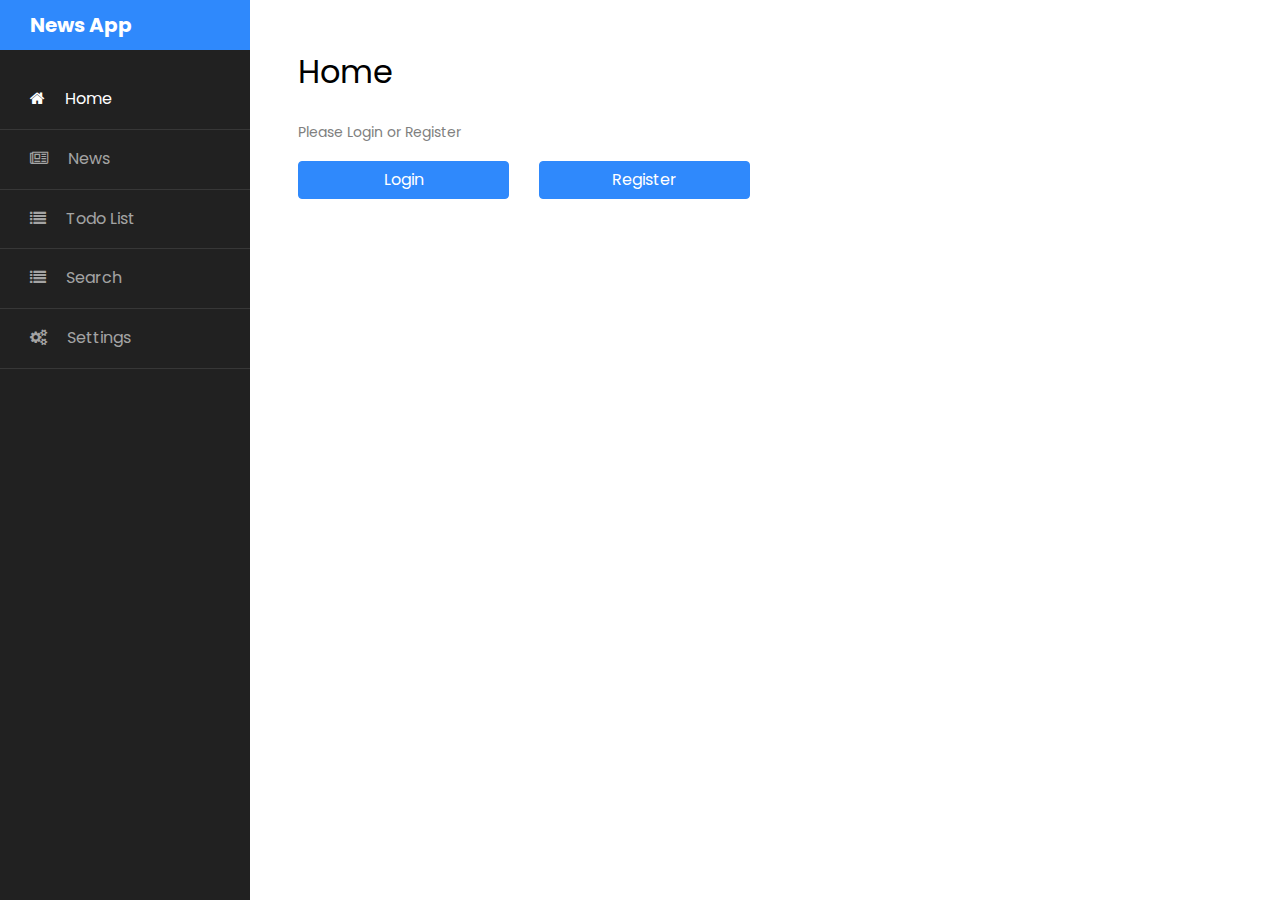
<file: index.html>
<!DOCTYPE html>
<html lang="en">
  <head>
    <title>News App</title>
    <meta charset="utf-8" />
    <meta
      name="viewport"
      content="width=device-width, initial-scale=1, shrink-to-fit=no"
    />

    <link
      href="https://fonts.googleapis.com/css?family=Poppins:300,400,500,600,700,800,900"
      rel="stylesheet"
    />

    <link
      rel="stylesheet"
      href="https://stackpath.bootstrapcdn.com/font-awesome/4.7.0/css/font-awesome.min.css"
    />
    <link rel="stylesheet" href="css/style.css" />
  </head>

  <body>
    <div class="wrapper d-flex align-items-stretch">
      <nav id="sidebar">
        <h1><a href="index.html" class="logo">News App</a></h1>
        <ul class="list-unstyled components mb-5">
          <li class="active">
            <a href="./index.html"
              ><span class="fa fa-home mr-3"></span> Home</a
            >
          </li>
          <li class="">
            <a href="./pages/news.html"
              ><span class="fa fa-newspaper-o mr-3"></span> News</a
            >
          </li>
          <li>
            <a href="./pages/todo.html"
              ><span class="fa fa-list mr-3"></span> Todo List</a
            >
          </li>
          <li>
            <a href="./pages/search.html"
              ><span class="fa fa-list mr-3"></span> Search
            </a>
          </li>
          <li>
            <a href="./pages/setting.html"
              ><span class="fa fa-cogs mr-3"></span> Settings</a
            >
          </li>
        </ul>
      </nav>

      <!-- Page Content  -->
      <div id="content" class="p-4 p-md-5 pt-5">
        <h2 class="mb-4">Home</h2>

        <!-- Login and Register redirect button -->
        <div id="login-modal">
          <p>Please Login or Register</p>
          <div class="row">
            <div class="col-md-3">
              <a href="./pages/login.html" class="btn btn-primary btn-block"
                >Login</a
              >
            </div>
            <div class="col-md-3">
              <a href="./pages/register.html" class="btn btn-primary btn-block"
                >Register</a
              >
            </div>
          </div>
        </div>

        <div id="main-content">
          <p id="welcome-message"></p>
          <button type="button" class="btn btn-primary" id="btn-logout">
            Logout
          </button>
        </div>
      </div>
    </div>

    <script src="./models/User.js"></script>
    <script src="./scripts//storage.js"></script>
    <script src="./scripts/home.js"></script>
  </body>
</html>
</file>
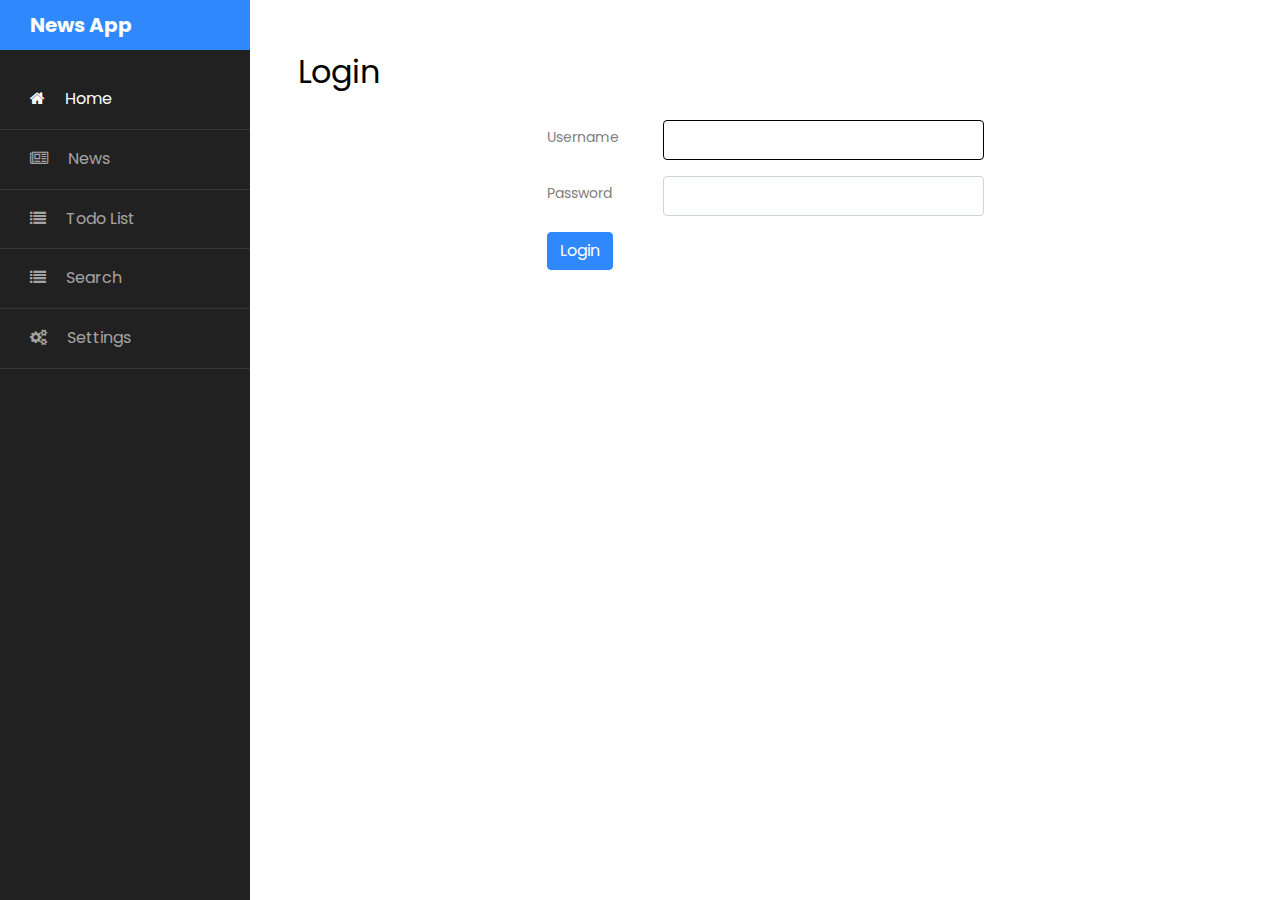
<file: pages/login.html>
<!DOCTYPE html>
<html lang="en">
  <head>
    <title>Login</title>
    <meta charset="utf-8" />
    <meta
      name="viewport"
      content="width=device-width, initial-scale=1, shrink-to-fit=no"
    />

    <link
      href="https://fonts.googleapis.com/css?family=Poppins:300,400,500,600,700,800,900"
      rel="stylesheet"
    />

    <link
      rel="stylesheet"
      href="https://stackpath.bootstrapcdn.com/font-awesome/4.7.0/css/font-awesome.min.css"
    />
    <link rel="stylesheet" href="../css/style.css" />
  </head>

  <body>
    <div class="wrapper d-flex align-items-stretch">
      <nav id="sidebar">
        <h1><a href="index.html" class="logo">News App</a></h1>
        <ul class="list-unstyled components mb-5">
          <li class="active">
            <a href="../index.html"
              ><span class="fa fa-home mr-3"></span> Home</a
            >
          </li>
          <li class="">
            <a href="#"><span class="fa fa-newspaper-o mr-3"></span> News</a>
          </li>
          <li>
            <a href="#"><span class="fa fa-list mr-3"></span> Todo List</a>
          </li>
          <li>
            <a href="./search.html"
              ><span class="fa fa-list mr-3"></span> Search
            </a>
          </li>
          <li>
            <a href="#"><span class="fa fa-cogs mr-3"></span> Settings</a>
          </li>
        </ul>
      </nav>

      <!-- Page Content  -->
      <div id="content" class="p-4 p-md-5 pt-5">
        <h2 class="mb-4">Login</h2>
        <div class="container" id="main">
          <div class="row justify-content-center align-items-center mt-4">
            <div class="col-lg-6 col-lg-offset-4">
              <form>
                <div class="form-group row mb-3">
                  <label for="input-id" class="col-sm-3 col-form-label"
                    >Username</label
                  >
                  <div class="col-sm-9">
                    <input
                      type="text"
                      class="form-control"
                      id="input-username"
                      placeholder="Input Username"
                    />
                  </div>
                </div>
                <div class="form-group row mb-3">
                  <label for="input-name" class="col-sm-3 col-form-label"
                    >Password</label
                  >
                  <div class="col-sm-9">
                    <input
                      type="password"
                      class="form-control"
                      id="input-password"
                      placeholder="Input Password"
                    />
                  </div>
                </div>
                <button type="button" class="btn btn-primary" id="btn-submit">
                  Login
                </button>
              </form>
            </div>
          </div>
        </div>
      </div>
    </div>
    <script src="../models/User.js"></script>
    <script src="../scripts/storage.js"></script>
    <script src="../scripts/login.js"></script>
  </body>
</html>
</file>
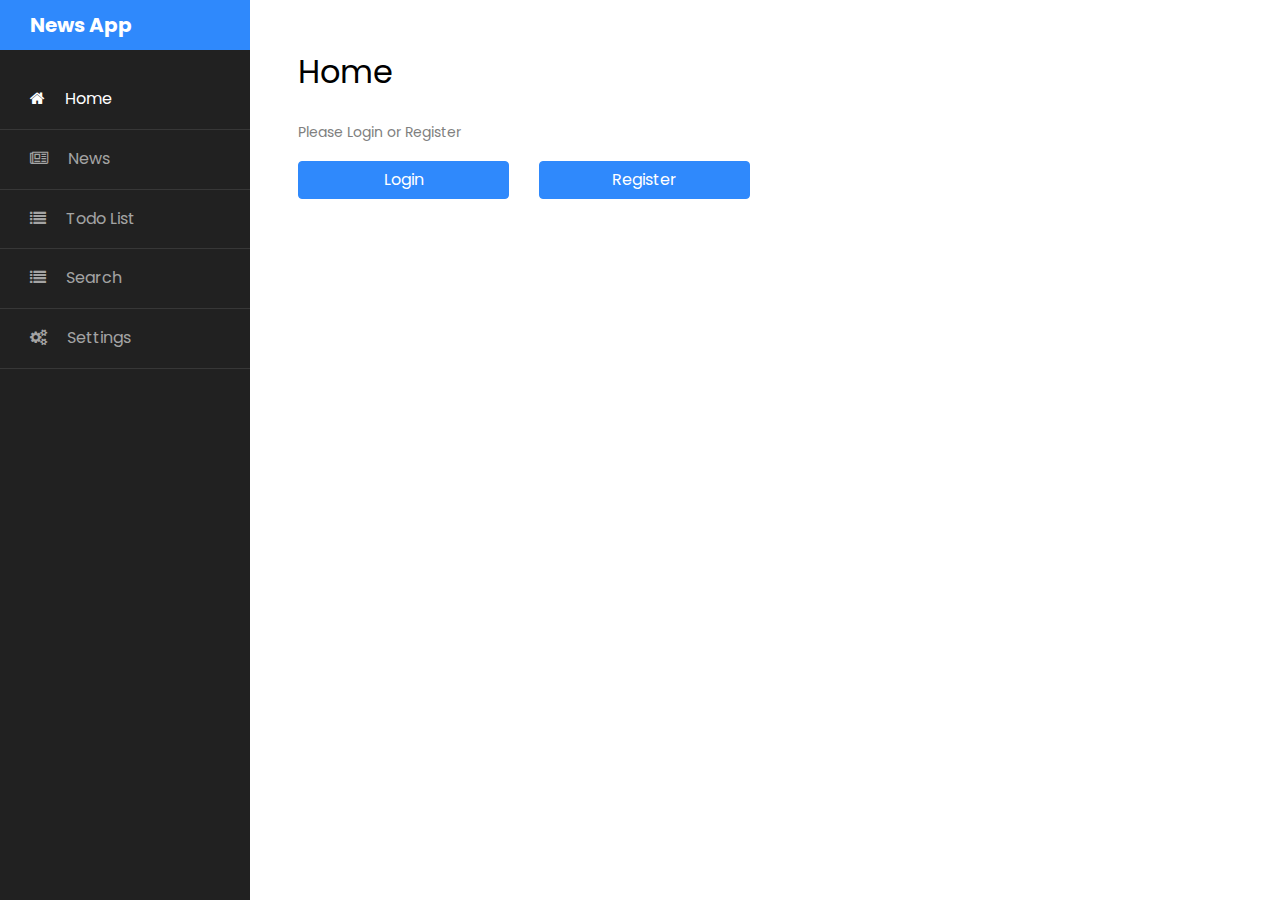
<file: pages/news.html>
<!DOCTYPE html>
<html lang="en">
  <head>
    <title>News App</title>
    <meta charset="utf-8" />
    <meta
      name="viewport"
      content="width=device-width, initial-scale=1, shrink-to-fit=no"
    />

    <link
      href="https://fonts.googleapis.com/css?family=Poppins:300,400,500,600,700,800,900"
      rel="stylesheet"
    />

    <link
      rel="stylesheet"
      href="https://stackpath.bootstrapcdn.com/font-awesome/4.7.0/css/font-awesome.min.css"
    />
    <link rel="stylesheet" href="../css/style.css" />
  </head>

  <body>
    <div class="wrapper d-flex align-items-stretch">
      <nav id="sidebar">
        <h1><a href="../index.html" class="logo">News App</a></h1>
        <ul class="list-unstyled components mb-5">
          <li class="">
            <a href="../index.html"
              ><span class="fa fa-home mr-3"></span> Home</a
            >
          </li>
          <li class="active">
            <a href="./news.html"
              ><span class="fa fa-newspaper-o mr-3"></span> News</a
            >
          </li>
          <li>
            <a href="./todo.html"
              ><span class="fa fa-list mr-3"></span> Todo List</a
            >
          </li>
          <li>
            <a href="./search.html"
              ><span class="fa fa-list mr-3"></span> Search
            </a>
          </li>
          <li>
            <a href="./setting.html"
              ><span class="fa fa-cogs mr-3"></span> Settings</a
            >
          </li>
        </ul>
      </nav>

      <!-- Page Content  -->
      <div id="content" class="p-4 p-md-5 pt-5">
        <h2 class="mb-4">News</h2>
        <nav aria-label="Page navigation example">
          <ul class="pagination justify-content-center" id="paginationNew">
            <li class="page-item">
              <button class="page-link" href="#" id="btn-prev">Previous</button>
            </li>
            <!-- <li class="page-item disabled">
              <a class="page-link" id="page-num">1</a>
            </li> -->
            <div id="listPageItem"></div>
            <li class="page-item">
              <button class="page-link" id="btn-next">Next</button>
            </li>
          </ul>
        </nav>

        <!-- News list -->
        <div id="news-container">
          <!-- <div class="card flex-row flex-wrap">
					<div class="card mb-3" style="">
						<div class="row no-gutters">
							<div class="col-md-4">
								<img src="https://techcrunch.com/wp-content/uploads/2022/06/m1-chip-apple.jpg?w=603"
									class="card-img"
									alt="MIT researchers uncover ‘unpatchable’ flaw in Apple M1 chips - TechCrunch">
							</div>
							<div class="col-md-8">
								<div class="card-body">
									<h5 class="card-title">MIT researchers uncover ‘unpatchable’ flaw in Apple M1 chips
										- TechCrunch</h5>
									<p class="card-text">Apple’s M1 chips&nbsp;have an “unpatchable” hardware
										vulnerability that could allow attackers to break through its last line of
										security defenses, MIT researchers have discovered. The vulnerability lies in a
										hardware-level security mechanism utilized in Apple M1 c…</p>
									<a href="https://techcrunch.com/2022/06/10/apple-m1-unpatchable-flaw/"
										class="btn btn-primary">View</a>
								</div>
							</div>
						</div>
					</div>
				</div>
				<div class="card flex-row flex-wrap">
					<div class="card mb-3" style="">
						<div class="row no-gutters">
							<div class="col-md-4">
								<img src="https://i.ytimg.com/vi/PwYq5DVA85M/hqdefault.jpg" class="card-img"
									alt="PS5, XSX: Where Are All the Next-Gen Games? - Next-Gen Console Watch - IGN">
							</div>
							<div class="col-md-8">
								<div class="card-body">
									<h5 class="card-title">PS5, XSX: Where Are All the Next-Gen Games? - Next-Gen
										Console Watch - IGN</h5>
									<p class="card-text">Welcome back to Next-Gen Console Watch, our show following all
										the news and rumors on the PlayStation 5, Xbox Series X, and Series S. I’m
										Daemon Hatfield, an...</p>
									<a href="https://www.youtube.com/watch?v=PwYq5DVA85M"
										class="btn btn-primary">View</a>
								</div>
							</div>
						</div>
					</div>
				</div>
				<div class="card flex-row flex-wrap">
					<div class="card mb-3" style="">
						<div class="row no-gutters">
							<div class="col-md-4">
								<img src="https://cdn.vox-cdn.com/thumbor/Cf87wqZvenLCVNW8YVtASQdATCI=/0x146:2040x1214/fit-in/1200x630/cdn.vox-cdn.com/uploads/chorus_asset/file/23617333/acastro_220609_5242_0001.jpg"
									class="card-img"
									alt="Firefox and Chrome are squaring off over ad-blocker extensions - The Verge">
							</div>
							<div class="col-md-8">
								<div class="card-body">
									<h5 class="card-title">Firefox and Chrome are squaring off over ad-blocker
										extensions - The Verge</h5>
									<p class="card-text">Mozilla, the makers of the Firefox browser, has said that ad
										blocking at the network level will be supported in its implementation of the
										Manifest V3 standard, drawing a contrast with Google Chrome.</p>
									<a href="https://www.theverge.com/2022/6/10/23131029/mozilla-ad-blocking-firefox-google-chrome-privacy-manifest-v3-web-request"
										class="btn btn-primary">View</a>
								</div>
							</div>
						</div>
					</div>
				</div> -->
        </div>
      </div>
    </div>

    <script src="../models/User.js"></script>
    <script src="../scripts//storage.js"></script>
    <script src="../scripts/news.js"></script>
  </body>
</html>
</file>
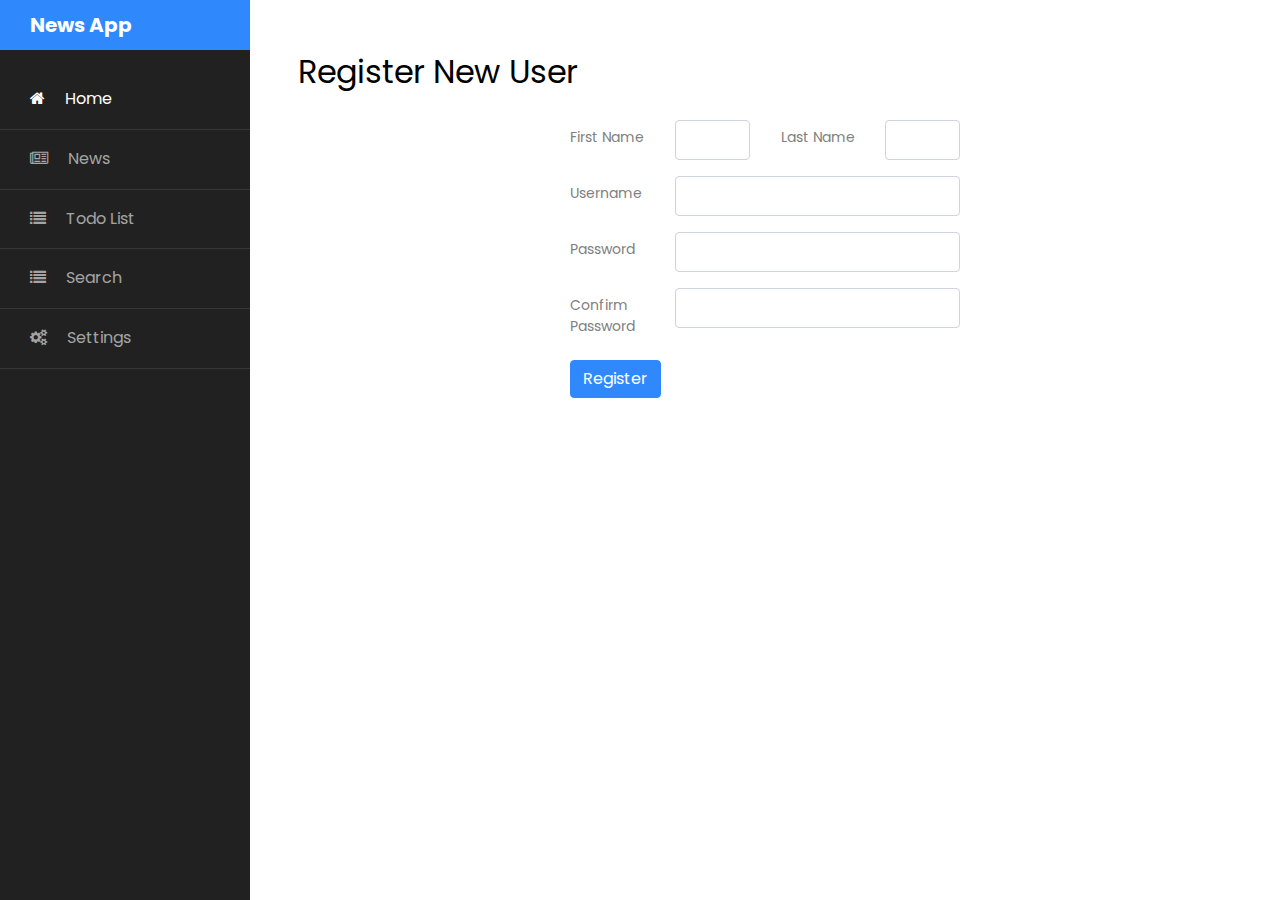
<file: pages/register.html>
<!DOCTYPE html>
<html lang="en">
  <head>
    <title>Register</title>
    <meta charset="utf-8" />
    <meta
      name="viewport"
      content="width=device-width, initial-scale=1, shrink-to-fit=no"
    />

    <link
      href="https://fonts.googleapis.com/css?family=Poppins:300,400,500,600,700,800,900"
      rel="stylesheet"
    />

    <link
      rel="stylesheet"
      href="https://stackpath.bootstrapcdn.com/font-awesome/4.7.0/css/font-awesome.min.css"
    />
    <link rel="stylesheet" href="../css/style.css" />
  </head>

  <body>
    <div class="wrapper d-flex align-items-stretch">
      <nav id="sidebar">
        <h1><a href="index.html" class="logo">News App</a></h1>
        <ul class="list-unstyled components mb-5">
          <li class="active">
            <a href="../index.html"
              ><span class="fa fa-home mr-3"></span> Home</a
            >
          </li>
          <li class="">
            <a href="#"><span class="fa fa-newspaper-o mr-3"></span> News</a>
          </li>
          <li>
            <a href="#"><span class="fa fa-list mr-3"></span> Todo List</a>
          </li>
          <li>
            <a href="./search.html"
              ><span class="fa fa-list mr-3"></span> Search
            </a>
          </li>
          <li>
            <a href="#"><span class="fa fa-cogs mr-3"></span> Settings</a>
          </li>
        </ul>
      </nav>

      <!-- Page Content  -->
      <div id="content" class="p-4 p-md-5 pt-5">
        <h2 class="mb-4">Register New User</h2>
        <div class="container" id="main" style="max-width: 90%">
          <div class="row justify-content-center align-items-center mt-4">
            <div class="col-lg-6 col-lg-offset-4">
              <form>
                <div class="form-group row mb-3">
                  <label for="input-id" class="col-sm-3 col-form-label"
                    >First Name</label
                  >
                  <div class="col-sm-3">
                    <input
                      type="text"
                      class="form-control"
                      id="input-firstname"
                      placeholder="Input First Name"
                    />
                  </div>
                  <label
                    for="input-id"
                    class="col-sm-3 col-form-label"
                    style="text-align: right"
                    >Last Name</label
                  >
                  <div class="col-sm-3">
                    <input
                      type="text"
                      class="form-control"
                      id="input-lastname"
                      placeholder="Input Last Name"
                    />
                  </div>
                </div>
                <div class="form-group row mb-3">
                  <label for="input-id" class="col-sm-3 col-form-label"
                    >Username</label
                  >
                  <div class="col-sm-9">
                    <input
                      type="text"
                      class="form-control"
                      id="input-username"
                      placeholder="Input Username"
                    />
                  </div>
                </div>
                <div class="form-group row mb-3">
                  <label for="input-name" class="col-sm-3 col-form-label"
                    >Password</label
                  >
                  <div class="col-sm-9">
                    <input
                      type="password"
                      class="form-control"
                      id="input-password"
                      placeholder="Input Password"
                    />
                  </div>
                </div>
                <div class="form-group row mb-3">
                  <label for="input-name" class="col-sm-3 col-form-label"
                    >Confirm Password</label
                  >
                  <div class="col-sm-9">
                    <input
                      type="password"
                      class="form-control"
                      id="input-password-confirm"
                      placeholder="Input Password"
                    />
                  </div>
                </div>
                <button type="button" class="btn btn-primary" id="btn-submit">
                  Register
                </button>
              </form>
            </div>
          </div>
        </div>
      </div>
    </div>
    <script src="../models/User.js"></script>
    <script src="../scripts/storage.js"></script>
    <script src="../scripts/register.js"></script>
  </body>
</html>
</file>
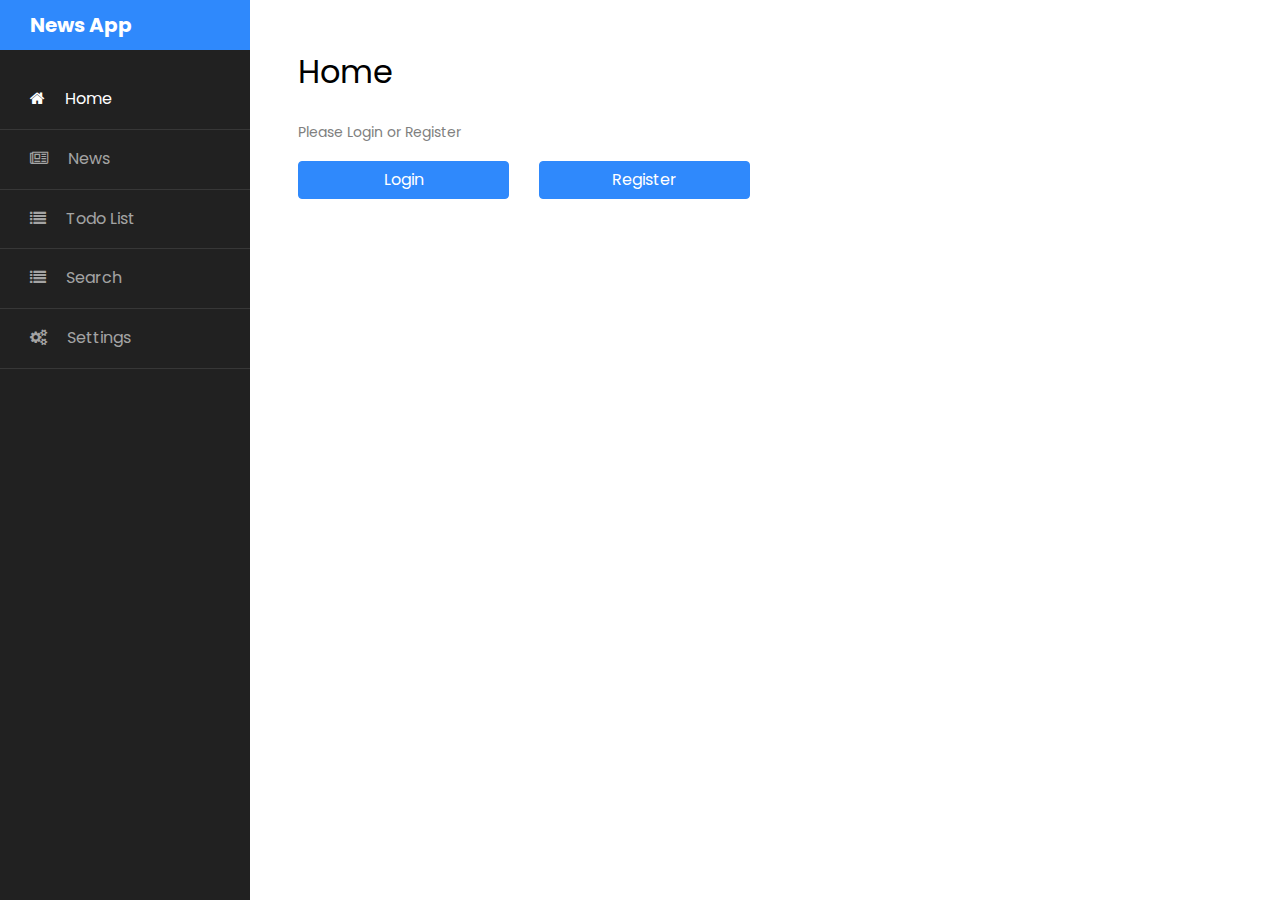
<file: pages/search.html>
<!doctype html>
<html lang="en">

<head>
	<title>News App</title>
	<meta charset="utf-8">
	<meta name="viewport" content="width=device-width, initial-scale=1, shrink-to-fit=no">

	<link href="https://fonts.googleapis.com/css?family=Poppins:300,400,500,600,700,800,900" rel="stylesheet">

	<link rel="stylesheet" href="https://stackpath.bootstrapcdn.com/font-awesome/4.7.0/css/font-awesome.min.css">
	<link rel="stylesheet" href="../css/style.css">
</head>

<body>

	<div class="wrapper d-flex align-items-stretch">
		<nav id="sidebar">
			<h1><a href="../index.html" class="logo">News App</a></h1>
			<ul class="list-unstyled components mb-5">
				<li class="">
					<a href="../index.html"><span class="fa fa-home mr-3"></span> Home</a>
				</li>
				<li>
					<a href="./news.html"><span class="fa fa-newspaper-o mr-3"></span> News</a>
				</li>
				<li>
					<a href="./todo.html"><span class="fa fa-list mr-3"></span> Todo List</a>
				</li>
				<li>
					<a href="./search.html"
					  ><span class="fa fa-list mr-3"></span> Search
					</a>
				  </li>
				<li>
					<a href="./setting.html"><span class="fa fa-cogs mr-3"></span> Settings</a>
				</li>
			</ul>

		</nav>

		<!-- Page Content  -->
		<div id="content" class="p-4 p-md-5 pt-5">
			<h2 class="mb-4">Search</h2>
			<div class="container" id="main" style="max-width: 100%;">
				<div class="row justify-content-center align-items-center mt-4">
					<div class="col-lg-9 col-lg-offset-4">
						<form>
							<div class="form-group row mb-3">
								<div class="col-sm-9">
									<input type="text" class="form-control" id="input-query" placeholder="Search for news">
								</div class="col-sm-3">
									<button type="button" class="btn btn-primary" id="btn-submit">Search</button>
								</div>
							</div>
						</form>
					</div>
				</div>
				<!-- News list -->
				<div id="news-container">
				</div>
				<nav class="mt-3 hide" id="nav-page-num">
					<ul class="pagination justify-content-center" id="paginationNew">
						<li class="page-item">
							<button class="page-link" href="#" id="btn-prev">Previous</button>
						</li>
						<li class="page-item disabled">
							<a class="page-link" id="page-num">1</a>
						</li>
						<li class="page-item">
							<button class="page-link" id="btn-next">Next</button>
						</li>
					</ul>
				</nav>
			</div>
		</div>
	</div>

	<script src="../models/User.js"></script>
	<script src="../scripts/storage.js"></script>
	<script src="../scripts/search.js"></script>
</body>

</html>
</file>
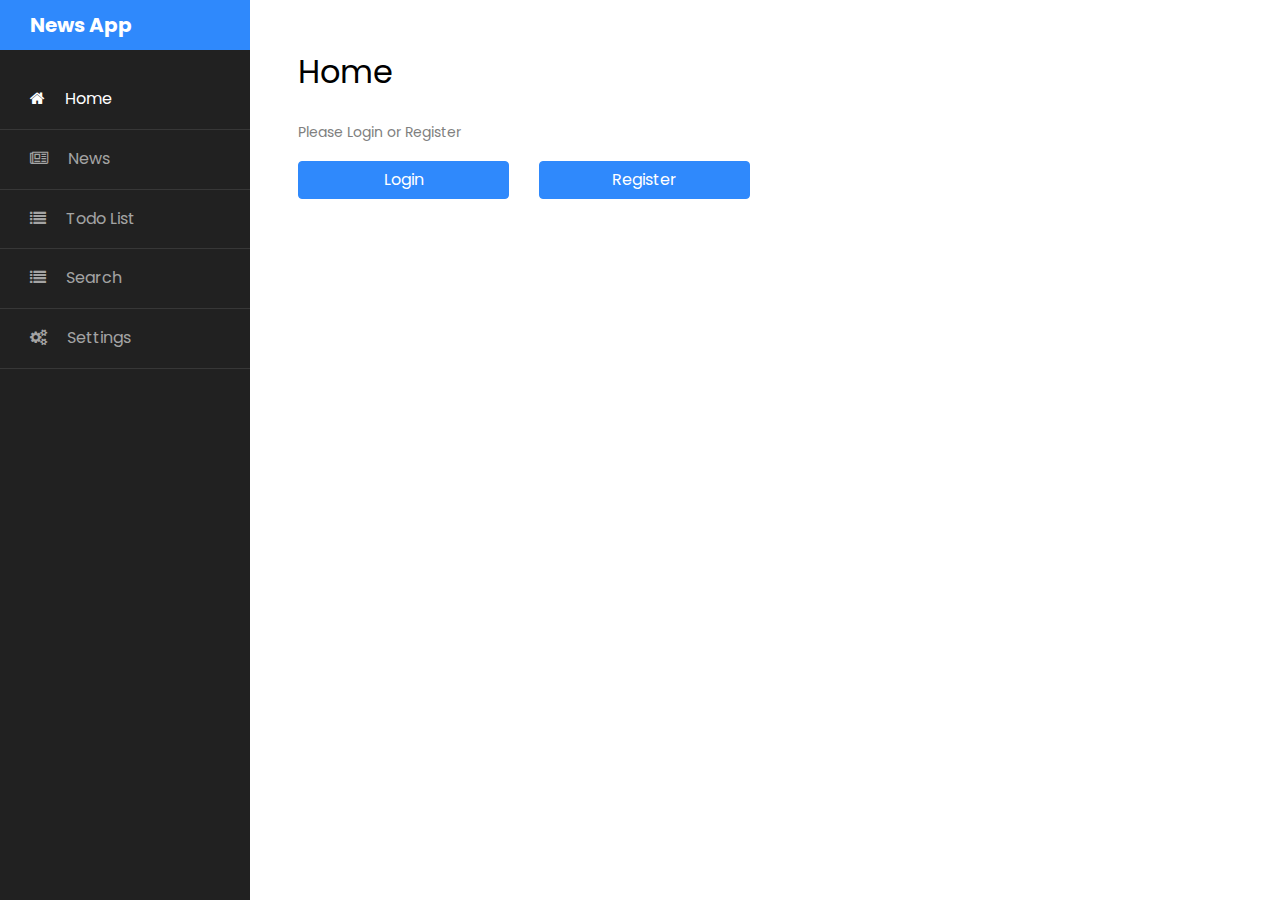
<file: pages/setting.html>
<!DOCTYPE html>
<html lang="en">
  <head>
    <title>News App</title>
    <meta charset="utf-8" />
    <meta
      name="viewport"
      content="width=device-width, initial-scale=1, shrink-to-fit=no"
    />

    <link
      href="https://fonts.googleapis.com/css?family=Poppins:300,400,500,600,700,800,900"
      rel="stylesheet"
    />

    <link
      rel="stylesheet"
      href="https://stackpath.bootstrapcdn.com/font-awesome/4.7.0/css/font-awesome.min.css"
    />
    <link rel="stylesheet" href="../css/style.css" />
  </head>

  <body>
    <div class="wrapper d-flex align-items-stretch">
      <nav id="sidebar">
        <h1><a href="../index.html" class="logo">News App</a></h1>
        <ul class="list-unstyled components mb-5">
          <li class="">
            <a href="../index.html"
              ><span class="fa fa-home mr-3"></span> Home</a
            >
          </li>
          <li class="">
            <a href="./news.html"
              ><span class="fa fa-newspaper-o mr-3"></span> News</a
            >
          </li>
          <li>
            <a href="./todo.html"
              ><span class="fa fa-list mr-3"></span> Todo List</a
            >
          </li>
          <li>
            <a href="./search.html"
              ><span class="fa fa-list mr-3"></span> Search
            </a>
          </li>
          <li class="active">
            <a href="./setting.html"
              ><span class="fa fa-cogs mr-3"></span> Settings</a
            >
          </li>
        </ul>
      </nav>

      <!-- Page Content  -->
      <div id="content" class="p-4 p-md-5 pt-5">
        <h2 class="mb-4">Settings</h2>
        <div class="container" id="main">
          <div class="row justify-content-center align-items-center mt-4">
            <div class="col-lg-6 col-lg-offset-4">
              <form>
                <div class="form-group row mb-3">
                  <label for="input-page-size" class="col-sm-3 col-form-label"
                    >News per page</label
                  >
                  <div class="col-sm-9">
                    <input
                      type="number"
                      class="form-control"
                      id="input-page-size"
                      placeholder="Input News per page"
                    />
                  </div>
                </div>
                <div class="form-group row mb-3">
                  <label for="input-category" class="col-sm-3 col-form-label"
                    >News Category</label
                  >
                  <div class="col-sm-9">
                    <select class="form-control" id="input-category">
                      <option>General</option>
                      <option>Technology</option>
                      <option>Science</option>
                      <option>Business</option>
                      <option>Entertainment</option>
                      <option>Health</option>
                      <option>Sports</option>
                    </select>
                  </div>
                </div>
                <button type="button" class="btn btn-primary" id="btn-submit">
                  Save Settings
                </button>
              </form>
            </div>
          </div>
        </div>
      </div>
    </div>

    <script src="../models/User.js"></script>
    <script src="../scripts/storage.js"></script>
    <script src="../scripts/setting.js"></script>
  </body>
</html>
</file>
<file: css/style.css>
#todo-container > ul {
  max-height: 500px;
  overflow-y: scroll;
}

/* Remove margins and padding from the list */
#todo-container ul {
  margin: 0;
  padding: 0;
}

/* Style the list items */
#todo-container ul li {
  cursor: pointer;
  position: relative;
  padding: 12px 8px 12px 40px;
  list-style-type: none;
  background: #eee;
  font-size: 18px;
  transition: 0.2s;
  /* make the list items unselectable */
  -webkit-user-select: none;
  -moz-user-select: none;
  -ms-user-select: none;
  user-select: none;
  color: black;
}

/* Set all odd list items to a different color (zebra-stripes) */
#todo-container ul li:nth-child(odd) {
  background: #f9f9f9;
}

/* Darker background-color on hover */
#todo-container ul li:hover {
  background: #ddd;
}

/* When clicked on, add a background color and strike out text */
#todo-container ul li.checked {
  background: #888;
  color: #fff;
  text-decoration: line-through;
}

/* Add a "checked" mark when clicked on */
#todo-container ul li.checked::before {
  content: "";
  position: absolute;
  border-color: #fff;
  border-style: solid;
  border-width: 0 2px 2px 0;
  top: 10px;
  left: 16px;
  transform: rotate(45deg);
  height: 15px;
  width: 7px;
}

/* Style the close button */
#todo-container .close {
  color: black;
  position: absolute;
  right: 0;
  top: 0;
  padding: 12px 16px 12px 16px;
}

#todo-container .close:hover {
  background-color: #f44336;
  color: white;
}

/* Style the todo-list-header */
#todo-container .todo-list-header {
  background-color: #323544;
  padding: 30px 40px;
  color: white;
  text-align: center;
}

/* Clear floats after the todo-list-header */
#todo-container .todo-list-header:after {
  content: "";
  display: table;
  clear: both;
}

/* Style the input */
#todo-container input {
  margin: 0;
  border: none;
  border-radius: 0;
  width: 75%;
  height: 40px;
  padding: 10px;
  float: left;
  font-size: 16px;
}

/* Style the "Add" button */
#todo-container #btn-add {
  padding: 10px;
  width: 25%;
  height: 40px;
  background: #d9d9d9;
  color: #555;
  float: left;
  text-align: center;
  font-size: 16px;
  cursor: pointer;
  transition: 0.3s;
  border-radius: 0;
}

#todo-container #btn-add:hover {
  background-color: #bbb;
}

/*!
 * Bootstrap v4.3.1 (https://getbootstrap.com/)
 * Copyright 2011-2019 The Bootstrap Authors
 * Copyright 2011-2019 Twitter, Inc.
 * Licensed under MIT (https://github.com/twbs/bootstrap/blob/master/LICENSE)
 */
:root {
  --blue: #007bff;
  --indigo: #6610f2;
  --purple: #6f42c1;
  --pink: #e83e8c;
  --red: #dc3545;
  --orange: #fd7e14;
  --yellow: #ffc107;
  --green: #28a745;
  --teal: #20c997;
  --cyan: #17a2b8;
  --white: #fff;
  --gray: #6c757d;
  --gray-dark: #343a40;
  --primary: #007bff;
  --secondary: #6c757d;
  --success: #28a745;
  --info: #17a2b8;
  --warning: #ffc107;
  --danger: #dc3545;
  --light: #f8f9fa;
  --dark: #343a40;
  --breakpoint-xs: 0;
  --breakpoint-sm: 576px;
  --breakpoint-md: 768px;
  --breakpoint-lg: 992px;
  --breakpoint-xl: 1200px;
  --font-family-sans-serif: -apple-system, BlinkMacSystemFont, "Segoe UI",
    Roboto, "Helvetica Neue", Arial, "Noto Sans", sans-serif,
    "Apple Color Emoji", "Segoe UI Emoji", "Segoe UI Symbol", "Noto Color Emoji";
  --font-family-monospace: SFMono-Regular, Menlo, Monaco, Consolas,
    "Liberation Mono", "Courier New", monospace;
}

*,
*::before,
*::after {
  -webkit-box-sizing: border-box;
  box-sizing: border-box;
}

html {
  font-family: sans-serif;
  line-height: 1.15;
  -webkit-text-size-adjust: 100%;
  -webkit-tap-highlight-color: rgba(0, 0, 0, 0);
}

article,
aside,
figcaption,
figure,
footer,
header,
hgroup,
main,
nav,
section {
  display: block;
}

body {
  margin: 0;
  font-family: -apple-system, BlinkMacSystemFont, "Segoe UI", Roboto,
    "Helvetica Neue", Arial, "Noto Sans", sans-serif, "Apple Color Emoji",
    "Segoe UI Emoji", "Segoe UI Symbol", "Noto Color Emoji";
  font-size: 1rem;
  font-weight: 400;
  line-height: 1.5;
  color: #212529;
  text-align: left;
  background-color: #fff;
}

[tabindex="-1"]:focus {
  outline: 0 !important;
}

hr {
  -webkit-box-sizing: content-box;
  box-sizing: content-box;
  height: 0;
  overflow: visible;
}

h1,
h2,
h3,
h4,
h5,
h6 {
  margin-top: 0;
  margin-bottom: 0.5rem;
}

p {
  margin-top: 0;
  margin-bottom: 1rem;
}

abbr[title],
abbr[data-original-title] {
  text-decoration: underline;
  -webkit-text-decoration: underline dotted;
  text-decoration: underline dotted;
  cursor: help;
  border-bottom: 0;
  text-decoration-skip-ink: none;
}

address {
  margin-bottom: 1rem;
  font-style: normal;
  line-height: inherit;
}

ol,
ul,
dl {
  margin-top: 0;
  margin-bottom: 1rem;
}

ol ol,
ul ul,
ol ul,
ul ol {
  margin-bottom: 0;
}

dt {
  font-weight: 700;
}

dd {
  margin-bottom: 0.5rem;
  margin-left: 0;
}

blockquote {
  margin: 0 0 1rem;
}

b,
strong {
  font-weight: bolder;
}

small {
  font-size: 80%;
}

sub,
sup {
  position: relative;
  font-size: 75%;
  line-height: 0;
  vertical-align: baseline;
}

sub {
  bottom: -0.25em;
}

sup {
  top: -0.5em;
}

a {
  color: #007bff;
  text-decoration: none;
  background-color: transparent;
}
a:hover {
  color: #0056b3;
  text-decoration: underline;
}

a:not([href]):not([tabindex]) {
  color: inherit;
  text-decoration: none;
}
a:not([href]):not([tabindex]):hover,
a:not([href]):not([tabindex]):focus {
  color: inherit;
  text-decoration: none;
}
a:not([href]):not([tabindex]):focus {
  outline: 0;
}

pre,
code,
kbd,
samp {
  font-family: SFMono-Regular, Menlo, Monaco, Consolas, "Liberation Mono",
    "Courier New", monospace;
  font-size: 1em;
}

pre {
  margin-top: 0;
  margin-bottom: 1rem;
  overflow: auto;
}

figure {
  margin: 0 0 1rem;
}

img {
  vertical-align: middle;
  border-style: none;
}

svg {
  overflow: hidden;
  vertical-align: middle;
}

table {
  border-collapse: collapse;
}

caption {
  padding-top: 0.75rem;
  padding-bottom: 0.75rem;
  color: #6c757d;
  text-align: left;
  caption-side: bottom;
}

th {
  text-align: inherit;
}

label {
  display: inline-block;
  margin-bottom: 0.5rem;
}

button {
  border-radius: 0;
}

button:focus {
  outline: 1px dotted;
  outline: 5px auto -webkit-focus-ring-color;
}

input,
button,
select,
optgroup,
textarea {
  margin: 0;
  font-family: inherit;
  font-size: inherit;
  line-height: inherit;
}

button,
input {
  overflow: visible;
}

button,
select {
  text-transform: none;
}

select {
  word-wrap: normal;
}

button,
[type="button"],
[type="reset"],
[type="submit"] {
  -webkit-appearance: button;
}

button:not(:disabled),
[type="button"]:not(:disabled),
[type="reset"]:not(:disabled),
[type="submit"]:not(:disabled) {
  cursor: pointer;
}

button::-moz-focus-inner,
[type="button"]::-moz-focus-inner,
[type="reset"]::-moz-focus-inner,
[type="submit"]::-moz-focus-inner {
  padding: 0;
  border-style: none;
}

input[type="radio"],
input[type="checkbox"] {
  -webkit-box-sizing: border-box;
  box-sizing: border-box;
  padding: 0;
}

input[type="date"],
input[type="time"],
input[type="datetime-local"],
input[type="month"] {
  -webkit-appearance: listbox;
}

textarea {
  overflow: auto;
  resize: vertical;
}

fieldset {
  min-width: 0;
  padding: 0;
  margin: 0;
  border: 0;
}

legend {
  display: block;
  width: 100%;
  max-width: 100%;
  padding: 0;
  margin-bottom: 0.5rem;
  font-size: 1.5rem;
  line-height: inherit;
  color: inherit;
  white-space: normal;
}

progress {
  vertical-align: baseline;
}

[type="number"]::-webkit-inner-spin-button,
[type="number"]::-webkit-outer-spin-button {
  height: auto;
}

[type="search"] {
  outline-offset: -2px;
  -webkit-appearance: none;
}

[type="search"]::-webkit-search-decoration {
  -webkit-appearance: none;
}

::-webkit-file-upload-button {
  font: inherit;
  -webkit-appearance: button;
}

output {
  display: inline-block;
}

summary {
  display: list-item;
  cursor: pointer;
}

template {
  display: none;
}

[hidden] {
  display: none !important;
}

h1,
h2,
h3,
h4,
h5,
h6,
.h1,
.h2,
.h3,
.h4,
.h5,
.h6 {
  margin-bottom: 0.5rem;
  font-weight: 500;
  line-height: 1.2;
}

h1,
.h1 {
  font-size: 2.5rem;
}

h2,
.h2 {
  font-size: 2rem;
}

h3,
.h3 {
  font-size: 1.75rem;
}

h4,
.h4 {
  font-size: 1.5rem;
}

h5,
.h5 {
  font-size: 1.25rem;
}

h6,
.h6 {
  font-size: 1rem;
}

.lead {
  font-size: 1.25rem;
  font-weight: 300;
}

.display-1 {
  font-size: 6rem;
  font-weight: 300;
  line-height: 1.2;
}

.display-2 {
  font-size: 5.5rem;
  font-weight: 300;
  line-height: 1.2;
}

.display-3 {
  font-size: 4.5rem;
  font-weight: 300;
  line-height: 1.2;
}

.display-4 {
  font-size: 3.5rem;
  font-weight: 300;
  line-height: 1.2;
}

hr {
  margin-top: 1rem;
  margin-bottom: 1rem;
  border: 0;
  border-top: 1px solid rgba(0, 0, 0, 0.1);
}

small,
.small {
  font-size: 80%;
  font-weight: 400;
}

mark,
.mark {
  padding: 0.2em;
  background-color: #fcf8e3;
}

.list-unstyled {
  padding-left: 0;
  list-style: none;
}

.list-inline {
  padding-left: 0;
  list-style: none;
}

.list-inline-item {
  display: inline-block;
}
.list-inline-item:not(:last-child) {
  margin-right: 0.5rem;
}

.initialism {
  font-size: 90%;
  text-transform: uppercase;
}

.blockquote {
  margin-bottom: 1rem;
  font-size: 1.25rem;
}

.blockquote-footer {
  display: block;
  font-size: 80%;
  color: #6c757d;
}
.blockquote-footer::before {
  content: "\2014\00A0";
}

.img-fluid {
  max-width: 100%;
  height: auto;
}

.img-thumbnail {
  padding: 0.25rem;
  background-color: #fff;
  border: 1px solid #dee2e6;
  border-radius: 0.25rem;
  max-width: 100%;
  height: auto;
}

.figure {
  display: inline-block;
}

.figure-img {
  margin-bottom: 0.5rem;
  line-height: 1;
}

.figure-caption {
  font-size: 90%;
  color: #6c757d;
}

code {
  font-size: 87.5%;
  color: #e83e8c;
  word-break: break-word;
}
a > code {
  color: inherit;
}

kbd {
  padding: 0.2rem 0.4rem;
  font-size: 87.5%;
  color: #fff;
  background-color: #212529;
  border-radius: 0.2rem;
}
kbd kbd {
  padding: 0;
  font-size: 100%;
  font-weight: 700;
}

pre {
  display: block;
  font-size: 87.5%;
  color: #212529;
}
pre code {
  font-size: inherit;
  color: inherit;
  word-break: normal;
}

.pre-scrollable {
  max-height: 340px;
  overflow-y: scroll;
}

.container {
  width: 100%;
  padding-right: 15px;
  padding-left: 15px;
  margin-right: auto;
  margin-left: auto;
}
@media (min-width: 576px) {
  .container {
    max-width: 540px;
  }
}
@media (min-width: 768px) {
  .container {
    max-width: 720px;
  }
}
@media (min-width: 992px) {
  .container {
    max-width: 960px;
  }
}
@media (min-width: 1200px) {
  .container {
    max-width: 1140px;
  }
}

.container-fluid {
  width: 100%;
  padding-right: 15px;
  padding-left: 15px;
  margin-right: auto;
  margin-left: auto;
}

.row {
  display: -webkit-box;
  display: -ms-flexbox;
  display: flex;
  -ms-flex-wrap: wrap;
  flex-wrap: wrap;
  margin-right: -15px;
  margin-left: -15px;
}

.no-gutters {
  margin-right: 0;
  margin-left: 0;
}
.no-gutters > .col,
.no-gutters > [class*="col-"] {
  padding-right: 0;
  padding-left: 0;
}

.col-1,
.col-2,
.col-3,
.col-4,
.col-5,
.col-6,
.col-7,
.col-8,
.col-9,
.col-10,
.col-11,
.col-12,
.col,
.col-auto,
.col-sm-1,
.col-sm-2,
.col-sm-3,
.col-sm-4,
.col-sm-5,
.col-sm-6,
.col-sm-7,
.col-sm-8,
.col-sm-9,
.col-sm-10,
.col-sm-11,
.col-sm-12,
.col-sm,
.col-sm-auto,
.col-md-1,
.col-md-2,
.col-md-3,
.col-md-4,
.col-md-5,
.col-md-6,
.col-md-7,
.col-md-8,
.col-md-9,
.col-md-10,
.col-md-11,
.col-md-12,
.col-md,
.col-md-auto,
.col-lg-1,
.col-lg-2,
.col-lg-3,
.col-lg-4,
.col-lg-5,
.col-lg-6,
.col-lg-7,
.col-lg-8,
.col-lg-9,
.col-lg-10,
.col-lg-11,
.col-lg-12,
.col-lg,
.col-lg-auto,
.col-xl-1,
.col-xl-2,
.col-xl-3,
.col-xl-4,
.col-xl-5,
.col-xl-6,
.col-xl-7,
.col-xl-8,
.col-xl-9,
.col-xl-10,
.col-xl-11,
.col-xl-12,
.col-xl,
.col-xl-auto {
  position: relative;
  width: 100%;
  padding-right: 15px;
  padding-left: 15px;
}

.col {
  -ms-flex-preferred-size: 0;
  flex-basis: 0;
  -webkit-box-flex: 1;
  -ms-flex-positive: 1;
  flex-grow: 1;
  max-width: 100%;
}

.col-auto {
  -webkit-box-flex: 0;
  -ms-flex: 0 0 auto;
  flex: 0 0 auto;
  width: auto;
  max-width: 100%;
}

.col-1 {
  -webkit-box-flex: 0;
  -ms-flex: 0 0 8.33333%;
  flex: 0 0 8.33333%;
  max-width: 8.33333%;
}

.col-2 {
  -webkit-box-flex: 0;
  -ms-flex: 0 0 16.66667%;
  flex: 0 0 16.66667%;
  max-width: 16.66667%;
}

.col-3 {
  -webkit-box-flex: 0;
  -ms-flex: 0 0 25%;
  flex: 0 0 25%;
  max-width: 25%;
}

.col-4 {
  -webkit-box-flex: 0;
  -ms-flex: 0 0 33.33333%;
  flex: 0 0 33.33333%;
  max-width: 33.33333%;
}

.col-5 {
  -webkit-box-flex: 0;
  -ms-flex: 0 0 41.66667%;
  flex: 0 0 41.66667%;
  max-width: 41.66667%;
}

.col-6 {
  -webkit-box-flex: 0;
  -ms-flex: 0 0 50%;
  flex: 0 0 50%;
  max-width: 50%;
}

.col-7 {
  -webkit-box-flex: 0;
  -ms-flex: 0 0 58.33333%;
  flex: 0 0 58.33333%;
  max-width: 58.33333%;
}

.col-8 {
  -webkit-box-flex: 0;
  -ms-flex: 0 0 66.66667%;
  flex: 0 0 66.66667%;
  max-width: 66.66667%;
}

.col-9 {
  -webkit-box-flex: 0;
  -ms-flex: 0 0 75%;
  flex: 0 0 75%;
  max-width: 75%;
}

.col-10 {
  -webkit-box-flex: 0;
  -ms-flex: 0 0 83.33333%;
  flex: 0 0 83.33333%;
  max-width: 83.33333%;
}

.col-11 {
  -webkit-box-flex: 0;
  -ms-flex: 0 0 91.66667%;
  flex: 0 0 91.66667%;
  max-width: 91.66667%;
}

.col-12 {
  -webkit-box-flex: 0;
  -ms-flex: 0 0 100%;
  flex: 0 0 100%;
  max-width: 100%;
}

.order-first {
  -webkit-box-ordinal-group: 0;
  -ms-flex-order: -1;
  order: -1;
}

.order-last {
  -webkit-box-ordinal-group: 14;
  -ms-flex-order: 13;
  order: 13;
}

.order-0 {
  -webkit-box-ordinal-group: 1;
  -ms-flex-order: 0;
  order: 0;
}

.order-1 {
  -webkit-box-ordinal-group: 2;
  -ms-flex-order: 1;
  order: 1;
}

.order-2 {
  -webkit-box-ordinal-group: 3;
  -ms-flex-order: 2;
  order: 2;
}

.order-3 {
  -webkit-box-ordinal-group: 4;
  -ms-flex-order: 3;
  order: 3;
}

.order-4 {
  -webkit-box-ordinal-group: 5;
  -ms-flex-order: 4;
  order: 4;
}

.order-5 {
  -webkit-box-ordinal-group: 6;
  -ms-flex-order: 5;
  order: 5;
}

.order-6 {
  -webkit-box-ordinal-group: 7;
  -ms-flex-order: 6;
  order: 6;
}

.order-7 {
  -webkit-box-ordinal-group: 8;
  -ms-flex-order: 7;
  order: 7;
}

.order-8 {
  -webkit-box-ordinal-group: 9;
  -ms-flex-order: 8;
  order: 8;
}

.order-9 {
  -webkit-box-ordinal-group: 10;
  -ms-flex-order: 9;
  order: 9;
}

.order-10 {
  -webkit-box-ordinal-group: 11;
  -ms-flex-order: 10;
  order: 10;
}

.order-11 {
  -webkit-box-ordinal-group: 12;
  -ms-flex-order: 11;
  order: 11;
}

.order-12 {
  -webkit-box-ordinal-group: 13;
  -ms-flex-order: 12;
  order: 12;
}

.offset-1 {
  margin-left: 8.33333%;
}

.offset-2 {
  margin-left: 16.66667%;
}

.offset-3 {
  margin-left: 25%;
}

.offset-4 {
  margin-left: 33.33333%;
}

.offset-5 {
  margin-left: 41.66667%;
}

.offset-6 {
  margin-left: 50%;
}

.offset-7 {
  margin-left: 58.33333%;
}

.offset-8 {
  margin-left: 66.66667%;
}

.offset-9 {
  margin-left: 75%;
}

.offset-10 {
  margin-left: 83.33333%;
}

.offset-11 {
  margin-left: 91.66667%;
}

@media (min-width: 576px) {
  .col-sm {
    -ms-flex-preferred-size: 0;
    flex-basis: 0;
    -webkit-box-flex: 1;
    -ms-flex-positive: 1;
    flex-grow: 1;
    max-width: 100%;
  }
  .col-sm-auto {
    -webkit-box-flex: 0;
    -ms-flex: 0 0 auto;
    flex: 0 0 auto;
    width: auto;
    max-width: 100%;
  }
  .col-sm-1 {
    -webkit-box-flex: 0;
    -ms-flex: 0 0 8.33333%;
    flex: 0 0 8.33333%;
    max-width: 8.33333%;
  }
  .col-sm-2 {
    -webkit-box-flex: 0;
    -ms-flex: 0 0 16.66667%;
    flex: 0 0 16.66667%;
    max-width: 16.66667%;
  }
  .col-sm-3 {
    -webkit-box-flex: 0;
    -ms-flex: 0 0 25%;
    flex: 0 0 25%;
    max-width: 25%;
  }
  .col-sm-4 {
    -webkit-box-flex: 0;
    -ms-flex: 0 0 33.33333%;
    flex: 0 0 33.33333%;
    max-width: 33.33333%;
  }
  .col-sm-5 {
    -webkit-box-flex: 0;
    -ms-flex: 0 0 41.66667%;
    flex: 0 0 41.66667%;
    max-width: 41.66667%;
  }
  .col-sm-6 {
    -webkit-box-flex: 0;
    -ms-flex: 0 0 50%;
    flex: 0 0 50%;
    max-width: 50%;
  }
  .col-sm-7 {
    -webkit-box-flex: 0;
    -ms-flex: 0 0 58.33333%;
    flex: 0 0 58.33333%;
    max-width: 58.33333%;
  }
  .col-sm-8 {
    -webkit-box-flex: 0;
    -ms-flex: 0 0 66.66667%;
    flex: 0 0 66.66667%;
    max-width: 66.66667%;
  }
  .col-sm-9 {
    -webkit-box-flex: 0;
    -ms-flex: 0 0 75%;
    flex: 0 0 75%;
    max-width: 75%;
  }
  .col-sm-10 {
    -webkit-box-flex: 0;
    -ms-flex: 0 0 83.33333%;
    flex: 0 0 83.33333%;
    max-width: 83.33333%;
  }
  .col-sm-11 {
    -webkit-box-flex: 0;
    -ms-flex: 0 0 91.66667%;
    flex: 0 0 91.66667%;
    max-width: 91.66667%;
  }
  .col-sm-12 {
    -webkit-box-flex: 0;
    -ms-flex: 0 0 100%;
    flex: 0 0 100%;
    max-width: 100%;
  }
  .order-sm-first {
    -webkit-box-ordinal-group: 0;
    -ms-flex-order: -1;
    order: -1;
  }
  .order-sm-last {
    -webkit-box-ordinal-group: 14;
    -ms-flex-order: 13;
    order: 13;
  }
  .order-sm-0 {
    -webkit-box-ordinal-group: 1;
    -ms-flex-order: 0;
    order: 0;
  }
  .order-sm-1 {
    -webkit-box-ordinal-group: 2;
    -ms-flex-order: 1;
    order: 1;
  }
  .order-sm-2 {
    -webkit-box-ordinal-group: 3;
    -ms-flex-order: 2;
    order: 2;
  }
  .order-sm-3 {
    -webkit-box-ordinal-group: 4;
    -ms-flex-order: 3;
    order: 3;
  }
  .order-sm-4 {
    -webkit-box-ordinal-group: 5;
    -ms-flex-order: 4;
    order: 4;
  }
  .order-sm-5 {
    -webkit-box-ordinal-group: 6;
    -ms-flex-order: 5;
    order: 5;
  }
  .order-sm-6 {
    -webkit-box-ordinal-group: 7;
    -ms-flex-order: 6;
    order: 6;
  }
  .order-sm-7 {
    -webkit-box-ordinal-group: 8;
    -ms-flex-order: 7;
    order: 7;
  }
  .order-sm-8 {
    -webkit-box-ordinal-group: 9;
    -ms-flex-order: 8;
    order: 8;
  }
  .order-sm-9 {
    -webkit-box-ordinal-group: 10;
    -ms-flex-order: 9;
    order: 9;
  }
  .order-sm-10 {
    -webkit-box-ordinal-group: 11;
    -ms-flex-order: 10;
    order: 10;
  }
  .order-sm-11 {
    -webkit-box-ordinal-group: 12;
    -ms-flex-order: 11;
    order: 11;
  }
  .order-sm-12 {
    -webkit-box-ordinal-group: 13;
    -ms-flex-order: 12;
    order: 12;
  }
  .offset-sm-0 {
    margin-left: 0;
  }
  .offset-sm-1 {
    margin-left: 8.33333%;
  }
  .offset-sm-2 {
    margin-left: 16.66667%;
  }
  .offset-sm-3 {
    margin-left: 25%;
  }
  .offset-sm-4 {
    margin-left: 33.33333%;
  }
  .offset-sm-5 {
    margin-left: 41.66667%;
  }
  .offset-sm-6 {
    margin-left: 50%;
  }
  .offset-sm-7 {
    margin-left: 58.33333%;
  }
  .offset-sm-8 {
    margin-left: 66.66667%;
  }
  .offset-sm-9 {
    margin-left: 75%;
  }
  .offset-sm-10 {
    margin-left: 83.33333%;
  }
  .offset-sm-11 {
    margin-left: 91.66667%;
  }
}

@media (min-width: 768px) {
  .col-md {
    -ms-flex-preferred-size: 0;
    flex-basis: 0;
    -webkit-box-flex: 1;
    -ms-flex-positive: 1;
    flex-grow: 1;
    max-width: 100%;
  }
  .col-md-auto {
    -webkit-box-flex: 0;
    -ms-flex: 0 0 auto;
    flex: 0 0 auto;
    width: auto;
    max-width: 100%;
  }
  .col-md-1 {
    -webkit-box-flex: 0;
    -ms-flex: 0 0 8.33333%;
    flex: 0 0 8.33333%;
    max-width: 8.33333%;
  }
  .col-md-2 {
    -webkit-box-flex: 0;
    -ms-flex: 0 0 16.66667%;
    flex: 0 0 16.66667%;
    max-width: 16.66667%;
  }
  .col-md-3 {
    -webkit-box-flex: 0;
    -ms-flex: 0 0 25%;
    flex: 0 0 25%;
    max-width: 25%;
  }
  .col-md-4 {
    -webkit-box-flex: 0;
    -ms-flex: 0 0 33.33333%;
    flex: 0 0 33.33333%;
    max-width: 33.33333%;
  }
  .col-md-5 {
    -webkit-box-flex: 0;
    -ms-flex: 0 0 41.66667%;
    flex: 0 0 41.66667%;
    max-width: 41.66667%;
  }
  .col-md-6 {
    -webkit-box-flex: 0;
    -ms-flex: 0 0 50%;
    flex: 0 0 50%;
    max-width: 50%;
  }
  .col-md-7 {
    -webkit-box-flex: 0;
    -ms-flex: 0 0 58.33333%;
    flex: 0 0 58.33333%;
    max-width: 58.33333%;
  }
  .col-md-8 {
    -webkit-box-flex: 0;
    -ms-flex: 0 0 66.66667%;
    flex: 0 0 66.66667%;
    max-width: 66.66667%;
  }
  .col-md-9 {
    -webkit-box-flex: 0;
    -ms-flex: 0 0 75%;
    flex: 0 0 75%;
    max-width: 75%;
  }
  .col-md-10 {
    -webkit-box-flex: 0;
    -ms-flex: 0 0 83.33333%;
    flex: 0 0 83.33333%;
    max-width: 83.33333%;
  }
  .col-md-11 {
    -webkit-box-flex: 0;
    -ms-flex: 0 0 91.66667%;
    flex: 0 0 91.66667%;
    max-width: 91.66667%;
  }
  .col-md-12 {
    -webkit-box-flex: 0;
    -ms-flex: 0 0 100%;
    flex: 0 0 100%;
    max-width: 100%;
  }
  .order-md-first {
    -webkit-box-ordinal-group: 0;
    -ms-flex-order: -1;
    order: -1;
  }
  .order-md-last {
    -webkit-box-ordinal-group: 14;
    -ms-flex-order: 13;
    order: 13;
  }
  .order-md-0 {
    -webkit-box-ordinal-group: 1;
    -ms-flex-order: 0;
    order: 0;
  }
  .order-md-1 {
    -webkit-box-ordinal-group: 2;
    -ms-flex-order: 1;
    order: 1;
  }
  .order-md-2 {
    -webkit-box-ordinal-group: 3;
    -ms-flex-order: 2;
    order: 2;
  }
  .order-md-3 {
    -webkit-box-ordinal-group: 4;
    -ms-flex-order: 3;
    order: 3;
  }
  .order-md-4 {
    -webkit-box-ordinal-group: 5;
    -ms-flex-order: 4;
    order: 4;
  }
  .order-md-5 {
    -webkit-box-ordinal-group: 6;
    -ms-flex-order: 5;
    order: 5;
  }
  .order-md-6 {
    -webkit-box-ordinal-group: 7;
    -ms-flex-order: 6;
    order: 6;
  }
  .order-md-7 {
    -webkit-box-ordinal-group: 8;
    -ms-flex-order: 7;
    order: 7;
  }
  .order-md-8 {
    -webkit-box-ordinal-group: 9;
    -ms-flex-order: 8;
    order: 8;
  }
  .order-md-9 {
    -webkit-box-ordinal-group: 10;
    -ms-flex-order: 9;
    order: 9;
  }
  .order-md-10 {
    -webkit-box-ordinal-group: 11;
    -ms-flex-order: 10;
    order: 10;
  }
  .order-md-11 {
    -webkit-box-ordinal-group: 12;
    -ms-flex-order: 11;
    order: 11;
  }
  .order-md-12 {
    -webkit-box-ordinal-group: 13;
    -ms-flex-order: 12;
    order: 12;
  }
  .offset-md-0 {
    margin-left: 0;
  }
  .offset-md-1 {
    margin-left: 8.33333%;
  }
  .offset-md-2 {
    margin-left: 16.66667%;
  }
  .offset-md-3 {
    margin-left: 25%;
  }
  .offset-md-4 {
    margin-left: 33.33333%;
  }
  .offset-md-5 {
    margin-left: 41.66667%;
  }
  .offset-md-6 {
    margin-left: 50%;
  }
  .offset-md-7 {
    margin-left: 58.33333%;
  }
  .offset-md-8 {
    margin-left: 66.66667%;
  }
  .offset-md-9 {
    margin-left: 75%;
  }
  .offset-md-10 {
    margin-left: 83.33333%;
  }
  .offset-md-11 {
    margin-left: 91.66667%;
  }
}

@media (min-width: 992px) {
  .col-lg {
    -ms-flex-preferred-size: 0;
    flex-basis: 0;
    -webkit-box-flex: 1;
    -ms-flex-positive: 1;
    flex-grow: 1;
    max-width: 100%;
  }
  .col-lg-auto {
    -webkit-box-flex: 0;
    -ms-flex: 0 0 auto;
    flex: 0 0 auto;
    width: auto;
    max-width: 100%;
  }
  .col-lg-1 {
    -webkit-box-flex: 0;
    -ms-flex: 0 0 8.33333%;
    flex: 0 0 8.33333%;
    max-width: 8.33333%;
  }
  .col-lg-2 {
    -webkit-box-flex: 0;
    -ms-flex: 0 0 16.66667%;
    flex: 0 0 16.66667%;
    max-width: 16.66667%;
  }
  .col-lg-3 {
    -webkit-box-flex: 0;
    -ms-flex: 0 0 25%;
    flex: 0 0 25%;
    max-width: 25%;
  }
  .col-lg-4 {
    -webkit-box-flex: 0;
    -ms-flex: 0 0 33.33333%;
    flex: 0 0 33.33333%;
    max-width: 33.33333%;
  }
  .col-lg-5 {
    -webkit-box-flex: 0;
    -ms-flex: 0 0 41.66667%;
    flex: 0 0 41.66667%;
    max-width: 41.66667%;
  }
  .col-lg-6 {
    -webkit-box-flex: 0;
    -ms-flex: 0 0 50%;
    flex: 0 0 50%;
    max-width: 50%;
  }
  .col-lg-7 {
    -webkit-box-flex: 0;
    -ms-flex: 0 0 58.33333%;
    flex: 0 0 58.33333%;
    max-width: 58.33333%;
  }
  .col-lg-8 {
    -webkit-box-flex: 0;
    -ms-flex: 0 0 66.66667%;
    flex: 0 0 66.66667%;
    max-width: 66.66667%;
  }
  .col-lg-9 {
    -webkit-box-flex: 0;
    -ms-flex: 0 0 75%;
    flex: 0 0 75%;
    max-width: 75%;
  }
  .col-lg-10 {
    -webkit-box-flex: 0;
    -ms-flex: 0 0 83.33333%;
    flex: 0 0 83.33333%;
    max-width: 83.33333%;
  }
  .col-lg-11 {
    -webkit-box-flex: 0;
    -ms-flex: 0 0 91.66667%;
    flex: 0 0 91.66667%;
    max-width: 91.66667%;
  }
  .col-lg-12 {
    -webkit-box-flex: 0;
    -ms-flex: 0 0 100%;
    flex: 0 0 100%;
    max-width: 100%;
  }
  .order-lg-first {
    -webkit-box-ordinal-group: 0;
    -ms-flex-order: -1;
    order: -1;
  }
  .order-lg-last {
    -webkit-box-ordinal-group: 14;
    -ms-flex-order: 13;
    order: 13;
  }
  .order-lg-0 {
    -webkit-box-ordinal-group: 1;
    -ms-flex-order: 0;
    order: 0;
  }
  .order-lg-1 {
    -webkit-box-ordinal-group: 2;
    -ms-flex-order: 1;
    order: 1;
  }
  .order-lg-2 {
    -webkit-box-ordinal-group: 3;
    -ms-flex-order: 2;
    order: 2;
  }
  .order-lg-3 {
    -webkit-box-ordinal-group: 4;
    -ms-flex-order: 3;
    order: 3;
  }
  .order-lg-4 {
    -webkit-box-ordinal-group: 5;
    -ms-flex-order: 4;
    order: 4;
  }
  .order-lg-5 {
    -webkit-box-ordinal-group: 6;
    -ms-flex-order: 5;
    order: 5;
  }
  .order-lg-6 {
    -webkit-box-ordinal-group: 7;
    -ms-flex-order: 6;
    order: 6;
  }
  .order-lg-7 {
    -webkit-box-ordinal-group: 8;
    -ms-flex-order: 7;
    order: 7;
  }
  .order-lg-8 {
    -webkit-box-ordinal-group: 9;
    -ms-flex-order: 8;
    order: 8;
  }
  .order-lg-9 {
    -webkit-box-ordinal-group: 10;
    -ms-flex-order: 9;
    order: 9;
  }
  .order-lg-10 {
    -webkit-box-ordinal-group: 11;
    -ms-flex-order: 10;
    order: 10;
  }
  .order-lg-11 {
    -webkit-box-ordinal-group: 12;
    -ms-flex-order: 11;
    order: 11;
  }
  .order-lg-12 {
    -webkit-box-ordinal-group: 13;
    -ms-flex-order: 12;
    order: 12;
  }
  .offset-lg-0 {
    margin-left: 0;
  }
  .offset-lg-1 {
    margin-left: 8.33333%;
  }
  .offset-lg-2 {
    margin-left: 16.66667%;
  }
  .offset-lg-3 {
    margin-left: 25%;
  }
  .offset-lg-4 {
    margin-left: 33.33333%;
  }
  .offset-lg-5 {
    margin-left: 41.66667%;
  }
  .offset-lg-6 {
    margin-left: 50%;
  }
  .offset-lg-7 {
    margin-left: 58.33333%;
  }
  .offset-lg-8 {
    margin-left: 66.66667%;
  }
  .offset-lg-9 {
    margin-left: 75%;
  }
  .offset-lg-10 {
    margin-left: 83.33333%;
  }
  .offset-lg-11 {
    margin-left: 91.66667%;
  }
}

@media (min-width: 1200px) {
  .col-xl {
    -ms-flex-preferred-size: 0;
    flex-basis: 0;
    -webkit-box-flex: 1;
    -ms-flex-positive: 1;
    flex-grow: 1;
    max-width: 100%;
  }
  .col-xl-auto {
    -webkit-box-flex: 0;
    -ms-flex: 0 0 auto;
    flex: 0 0 auto;
    width: auto;
    max-width: 100%;
  }
  .col-xl-1 {
    -webkit-box-flex: 0;
    -ms-flex: 0 0 8.33333%;
    flex: 0 0 8.33333%;
    max-width: 8.33333%;
  }
  .col-xl-2 {
    -webkit-box-flex: 0;
    -ms-flex: 0 0 16.66667%;
    flex: 0 0 16.66667%;
    max-width: 16.66667%;
  }
  .col-xl-3 {
    -webkit-box-flex: 0;
    -ms-flex: 0 0 25%;
    flex: 0 0 25%;
    max-width: 25%;
  }
  .col-xl-4 {
    -webkit-box-flex: 0;
    -ms-flex: 0 0 33.33333%;
    flex: 0 0 33.33333%;
    max-width: 33.33333%;
  }
  .col-xl-5 {
    -webkit-box-flex: 0;
    -ms-flex: 0 0 41.66667%;
    flex: 0 0 41.66667%;
    max-width: 41.66667%;
  }
  .col-xl-6 {
    -webkit-box-flex: 0;
    -ms-flex: 0 0 50%;
    flex: 0 0 50%;
    max-width: 50%;
  }
  .col-xl-7 {
    -webkit-box-flex: 0;
    -ms-flex: 0 0 58.33333%;
    flex: 0 0 58.33333%;
    max-width: 58.33333%;
  }
  .col-xl-8 {
    -webkit-box-flex: 0;
    -ms-flex: 0 0 66.66667%;
    flex: 0 0 66.66667%;
    max-width: 66.66667%;
  }
  .col-xl-9 {
    -webkit-box-flex: 0;
    -ms-flex: 0 0 75%;
    flex: 0 0 75%;
    max-width: 75%;
  }
  .col-xl-10 {
    -webkit-box-flex: 0;
    -ms-flex: 0 0 83.33333%;
    flex: 0 0 83.33333%;
    max-width: 83.33333%;
  }
  .col-xl-11 {
    -webkit-box-flex: 0;
    -ms-flex: 0 0 91.66667%;
    flex: 0 0 91.66667%;
    max-width: 91.66667%;
  }
  .col-xl-12 {
    -webkit-box-flex: 0;
    -ms-flex: 0 0 100%;
    flex: 0 0 100%;
    max-width: 100%;
  }
  .order-xl-first {
    -webkit-box-ordinal-group: 0;
    -ms-flex-order: -1;
    order: -1;
  }
  .order-xl-last {
    -webkit-box-ordinal-group: 14;
    -ms-flex-order: 13;
    order: 13;
  }
  .order-xl-0 {
    -webkit-box-ordinal-group: 1;
    -ms-flex-order: 0;
    order: 0;
  }
  .order-xl-1 {
    -webkit-box-ordinal-group: 2;
    -ms-flex-order: 1;
    order: 1;
  }
  .order-xl-2 {
    -webkit-box-ordinal-group: 3;
    -ms-flex-order: 2;
    order: 2;
  }
  .order-xl-3 {
    -webkit-box-ordinal-group: 4;
    -ms-flex-order: 3;
    order: 3;
  }
  .order-xl-4 {
    -webkit-box-ordinal-group: 5;
    -ms-flex-order: 4;
    order: 4;
  }
  .order-xl-5 {
    -webkit-box-ordinal-group: 6;
    -ms-flex-order: 5;
    order: 5;
  }
  .order-xl-6 {
    -webkit-box-ordinal-group: 7;
    -ms-flex-order: 6;
    order: 6;
  }
  .order-xl-7 {
    -webkit-box-ordinal-group: 8;
    -ms-flex-order: 7;
    order: 7;
  }
  .order-xl-8 {
    -webkit-box-ordinal-group: 9;
    -ms-flex-order: 8;
    order: 8;
  }
  .order-xl-9 {
    -webkit-box-ordinal-group: 10;
    -ms-flex-order: 9;
    order: 9;
  }
  .order-xl-10 {
    -webkit-box-ordinal-group: 11;
    -ms-flex-order: 10;
    order: 10;
  }
  .order-xl-11 {
    -webkit-box-ordinal-group: 12;
    -ms-flex-order: 11;
    order: 11;
  }
  .order-xl-12 {
    -webkit-box-ordinal-group: 13;
    -ms-flex-order: 12;
    order: 12;
  }
  .offset-xl-0 {
    margin-left: 0;
  }
  .offset-xl-1 {
    margin-left: 8.33333%;
  }
  .offset-xl-2 {
    margin-left: 16.66667%;
  }
  .offset-xl-3 {
    margin-left: 25%;
  }
  .offset-xl-4 {
    margin-left: 33.33333%;
  }
  .offset-xl-5 {
    margin-left: 41.66667%;
  }
  .offset-xl-6 {
    margin-left: 50%;
  }
  .offset-xl-7 {
    margin-left: 58.33333%;
  }
  .offset-xl-8 {
    margin-left: 66.66667%;
  }
  .offset-xl-9 {
    margin-left: 75%;
  }
  .offset-xl-10 {
    margin-left: 83.33333%;
  }
  .offset-xl-11 {
    margin-left: 91.66667%;
  }
}

.table {
  width: 100%;
  margin-bottom: 1rem;
  color: #212529;
}
.table th,
.table td {
  padding: 0.75rem;
  vertical-align: top;
  border-top: 1px solid #dee2e6;
}
.table thead th {
  vertical-align: bottom;
  border-bottom: 2px solid #dee2e6;
}
.table tbody + tbody {
  border-top: 2px solid #dee2e6;
}

.table-sm th,
.table-sm td {
  padding: 0.3rem;
}

.table-bordered {
  border: 1px solid #dee2e6;
}
.table-bordered th,
.table-bordered td {
  border: 1px solid #dee2e6;
}
.table-bordered thead th,
.table-bordered thead td {
  border-bottom-width: 2px;
}

.table-borderless th,
.table-borderless td,
.table-borderless thead th,
.table-borderless tbody + tbody {
  border: 0;
}

.table-striped tbody tr:nth-of-type(odd) {
  background-color: rgba(0, 0, 0, 0.05);
}

.table-hover tbody tr:hover {
  color: #212529;
  background-color: rgba(0, 0, 0, 0.075);
}

.table-primary,
.table-primary > th,
.table-primary > td {
  background-color: #b8daff;
}

.table-primary th,
.table-primary td,
.table-primary thead th,
.table-primary tbody + tbody {
  border-color: #7abaff;
}

.table-hover .table-primary:hover {
  background-color: #9fcdff;
}
.table-hover .table-primary:hover > td,
.table-hover .table-primary:hover > th {
  background-color: #9fcdff;
}

.table-secondary,
.table-secondary > th,
.table-secondary > td {
  background-color: #d6d8db;
}

.table-secondary th,
.table-secondary td,
.table-secondary thead th,
.table-secondary tbody + tbody {
  border-color: #b3b7bb;
}

.table-hover .table-secondary:hover {
  background-color: #c8cbcf;
}
.table-hover .table-secondary:hover > td,
.table-hover .table-secondary:hover > th {
  background-color: #c8cbcf;
}

.table-success,
.table-success > th,
.table-success > td {
  background-color: #c3e6cb;
}

.table-success th,
.table-success td,
.table-success thead th,
.table-success tbody + tbody {
  border-color: #8fd19e;
}

.table-hover .table-success:hover {
  background-color: #b1dfbb;
}
.table-hover .table-success:hover > td,
.table-hover .table-success:hover > th {
  background-color: #b1dfbb;
}

.table-info,
.table-info > th,
.table-info > td {
  background-color: #bee5eb;
}

.table-info th,
.table-info td,
.table-info thead th,
.table-info tbody + tbody {
  border-color: #86cfda;
}

.table-hover .table-info:hover {
  background-color: #abdde5;
}
.table-hover .table-info:hover > td,
.table-hover .table-info:hover > th {
  background-color: #abdde5;
}

.table-warning,
.table-warning > th,
.table-warning > td {
  background-color: #ffeeba;
}

.table-warning th,
.table-warning td,
.table-warning thead th,
.table-warning tbody + tbody {
  border-color: #ffdf7e;
}

.table-hover .table-warning:hover {
  background-color: #ffe8a1;
}
.table-hover .table-warning:hover > td,
.table-hover .table-warning:hover > th {
  background-color: #ffe8a1;
}

.table-danger,
.table-danger > th,
.table-danger > td {
  background-color: #f5c6cb;
}

.table-danger th,
.table-danger td,
.table-danger thead th,
.table-danger tbody + tbody {
  border-color: #ed969e;
}

.table-hover .table-danger:hover {
  background-color: #f1b0b7;
}
.table-hover .table-danger:hover > td,
.table-hover .table-danger:hover > th {
  background-color: #f1b0b7;
}

.table-light,
.table-light > th,
.table-light > td {
  background-color: #fdfdfe;
}

.table-light th,
.table-light td,
.table-light thead th,
.table-light tbody + tbody {
  border-color: #fbfcfc;
}

.table-hover .table-light:hover {
  background-color: #ececf6;
}
.table-hover .table-light:hover > td,
.table-hover .table-light:hover > th {
  background-color: #ececf6;
}

.table-dark,
.table-dark > th,
.table-dark > td {
  background-color: #c6c8ca;
}

.table-dark th,
.table-dark td,
.table-dark thead th,
.table-dark tbody + tbody {
  border-color: #95999c;
}

.table-hover .table-dark:hover {
  background-color: #b9bbbe;
}
.table-hover .table-dark:hover > td,
.table-hover .table-dark:hover > th {
  background-color: #b9bbbe;
}

.table-active,
.table-active > th,
.table-active > td {
  background-color: rgba(0, 0, 0, 0.075);
}

.table-hover .table-active:hover {
  background-color: rgba(0, 0, 0, 0.075);
}
.table-hover .table-active:hover > td,
.table-hover .table-active:hover > th {
  background-color: rgba(0, 0, 0, 0.075);
}

.table .thead-dark th {
  color: #fff;
  background-color: #343a40;
  border-color: #454d55;
}

.table .thead-light th {
  color: #495057;
  background-color: #e9ecef;
  border-color: #dee2e6;
}

.table-dark {
  color: #fff;
  background-color: #343a40;
}
.table-dark th,
.table-dark td,
.table-dark thead th {
  border-color: #454d55;
}
.table-dark.table-bordered {
  border: 0;
}
.table-dark.table-striped tbody tr:nth-of-type(odd) {
  background-color: rgba(255, 255, 255, 0.05);
}
.table-dark.table-hover tbody tr:hover {
  color: #fff;
  background-color: rgba(255, 255, 255, 0.075);
}

@media (max-width: 575.98px) {
  .table-responsive-sm {
    display: block;
    width: 100%;
    overflow-x: auto;
    -webkit-overflow-scrolling: touch;
  }
  .table-responsive-sm > .table-bordered {
    border: 0;
  }
}

@media (max-width: 767.98px) {
  .table-responsive-md {
    display: block;
    width: 100%;
    overflow-x: auto;
    -webkit-overflow-scrolling: touch;
  }
  .table-responsive-md > .table-bordered {
    border: 0;
  }
}

@media (max-width: 991.98px) {
  .table-responsive-lg {
    display: block;
    width: 100%;
    overflow-x: auto;
    -webkit-overflow-scrolling: touch;
  }
  .table-responsive-lg > .table-bordered {
    border: 0;
  }
}

@media (max-width: 1199.98px) {
  .table-responsive-xl {
    display: block;
    width: 100%;
    overflow-x: auto;
    -webkit-overflow-scrolling: touch;
  }
  .table-responsive-xl > .table-bordered {
    border: 0;
  }
}

.table-responsive {
  display: block;
  width: 100%;
  overflow-x: auto;
  -webkit-overflow-scrolling: touch;
}
.table-responsive > .table-bordered {
  border: 0;
}

.form-control {
  display: block;
  width: 100%;
  height: calc(1.5em + 0.75rem + 2px);
  padding: 0.375rem 0.75rem;
  font-size: 1rem;
  font-weight: 400;
  line-height: 1.5;
  color: #495057;
  background-color: #fff;
  background-clip: padding-box;
  border: 1px solid #ced4da;
  border-radius: 0.25rem;
  -webkit-transition: border-color 0.15s ease-in-out,
    -webkit-box-shadow 0.15s ease-in-out;
  transition: border-color 0.15s ease-in-out,
    -webkit-box-shadow 0.15s ease-in-out;
  -o-transition: border-color 0.15s ease-in-out, box-shadow 0.15s ease-in-out;
  transition: border-color 0.15s ease-in-out, box-shadow 0.15s ease-in-out;
  transition: border-color 0.15s ease-in-out, box-shadow 0.15s ease-in-out,
    -webkit-box-shadow 0.15s ease-in-out;
}
@media (prefers-reduced-motion: reduce) {
  .form-control {
    -webkit-transition: none;
    -o-transition: none;
    transition: none;
  }
}
.form-control::-ms-expand {
  background-color: transparent;
  border: 0;
}
.form-control:focus {
  color: #495057;
  background-color: #fff;
  border-color: #80bdff;
  outline: 0;
  -webkit-box-shadow: 0 0 0 0.2rem rgba(0, 123, 255, 0.25);
  box-shadow: 0 0 0 0.2rem rgba(0, 123, 255, 0.25);
}
.form-control::-webkit-input-placeholder {
  color: #002752;
  opacity: 1;
}
.form-control:-ms-input-placeholder {
  color: #6c757d;
  opacity: 1;
}
.form-control::-ms-input-placeholder {
  color: #6c757d;
  opacity: 1;
}
.form-control::placeholder {
  color: #6c757d;
  opacity: 1;
}
.form-control:disabled,
.form-control[readonly] {
  background-color: #e9ecef;
  opacity: 1;
}

select.form-control:focus::-ms-value {
  color: #495057;
  background-color: #fff;
}

.form-control-file,
.form-control-range {
  display: block;
  width: 100%;
}

.col-form-label {
  padding-top: calc(0.375rem + 1px);
  padding-bottom: calc(0.375rem + 1px);
  margin-bottom: 0;
  font-size: inherit;
  line-height: 1.5;
}

.col-form-label-lg {
  padding-top: calc(0.5rem + 1px);
  padding-bottom: calc(0.5rem + 1px);
  font-size: 1.25rem;
  line-height: 1.5;
}

.col-form-label-sm {
  padding-top: calc(0.25rem + 1px);
  padding-bottom: calc(0.25rem + 1px);
  font-size: 0.875rem;
  line-height: 1.5;
}

.form-control-plaintext {
  display: block;
  width: 100%;
  padding-top: 0.375rem;
  padding-bottom: 0.375rem;
  margin-bottom: 0;
  line-height: 1.5;
  color: #212529;
  background-color: transparent;
  border: solid transparent;
  border-width: 1px 0;
}
.form-control-plaintext.form-control-sm,
.form-control-plaintext.form-control-lg {
  padding-right: 0;
  padding-left: 0;
}

.form-control-sm {
  height: calc(1.5em + 0.5rem + 2px);
  padding: 0.25rem 0.5rem;
  font-size: 0.875rem;
  line-height: 1.5;
  border-radius: 0.2rem;
}

.form-control-lg {
  height: calc(1.5em + 1rem + 2px);
  padding: 0.5rem 1rem;
  font-size: 1.25rem;
  line-height: 1.5;
  border-radius: 0.3rem;
}

select.form-control[size],
select.form-control[multiple] {
  height: auto;
}

textarea.form-control {
  height: auto;
}

.form-group {
  margin-bottom: 1rem;
}

.form-text {
  display: block;
  margin-top: 0.25rem;
}

.form-row {
  display: -webkit-box;
  display: -ms-flexbox;
  display: flex;
  -ms-flex-wrap: wrap;
  flex-wrap: wrap;
  margin-right: -5px;
  margin-left: -5px;
}
.form-row > .col,
.form-row > [class*="col-"] {
  padding-right: 5px;
  padding-left: 5px;
}

.form-check {
  position: relative;
  display: block;
  padding-left: 1.25rem;
}

.form-check-input {
  position: absolute;
  margin-top: 0.3rem;
  margin-left: -1.25rem;
}
.form-check-input:disabled ~ .form-check-label {
  color: #6c757d;
}

.form-check-label {
  margin-bottom: 0;
}

.form-check-inline {
  display: -webkit-inline-box;
  display: -ms-inline-flexbox;
  display: inline-flex;
  -webkit-box-align: center;
  -ms-flex-align: center;
  align-items: center;
  padding-left: 0;
  margin-right: 0.75rem;
}
.form-check-inline .form-check-input {
  position: static;
  margin-top: 0;
  margin-right: 0.3125rem;
  margin-left: 0;
}

.valid-feedback {
  display: none;
  width: 100%;
  margin-top: 0.25rem;
  font-size: 80%;
  color: #28a745;
}

.valid-tooltip {
  position: absolute;
  top: 100%;
  z-index: 5;
  display: none;
  max-width: 100%;
  padding: 0.25rem 0.5rem;
  margin-top: 0.1rem;
  font-size: 0.875rem;
  line-height: 1.5;
  color: #fff;
  background-color: rgba(40, 167, 69, 0.9);
  border-radius: 0.25rem;
}

.was-validated .form-control:valid,
.form-control.is-valid {
  border-color: #28a745;
  padding-right: calc(1.5em + 0.75rem);
  background-image: url("data:image/svg+xml,%3csvg xmlns='http://www.w3.org/2000/svg' viewBox='0 0 8 8'%3e%3cpath fill='%2328a745' d='M2.3 6.73L.6 4.53c-.4-1.04.46-1.4 1.1-.8l1.1 1.4 3.4-3.8c.6-.63 1.6-.27 1.2.7l-4 4.6c-.43.5-.8.4-1.1.1z'/%3e%3c/svg%3e");
  background-repeat: no-repeat;
  background-position: center right calc(0.375em + 0.1875rem);
  background-size: calc(0.75em + 0.375rem) calc(0.75em + 0.375rem);
}
.was-validated .form-control:valid:focus,
.form-control.is-valid:focus {
  border-color: #28a745;
  -webkit-box-shadow: 0 0 0 0.2rem rgba(40, 167, 69, 0.25);
  box-shadow: 0 0 0 0.2rem rgba(40, 167, 69, 0.25);
}
.was-validated .form-control:valid ~ .valid-feedback,
.was-validated .form-control:valid ~ .valid-tooltip,
.form-control.is-valid ~ .valid-feedback,
.form-control.is-valid ~ .valid-tooltip {
  display: block;
}

.was-validated textarea.form-control:valid,
textarea.form-control.is-valid {
  padding-right: calc(1.5em + 0.75rem);
  background-position: top calc(0.375em + 0.1875rem) right
    calc(0.375em + 0.1875rem);
}

.was-validated .custom-select:valid,
.custom-select.is-valid {
  border-color: #28a745;
  padding-right: calc((1em + 0.75rem) * 3 / 4 + 1.75rem);
  background: url("data:image/svg+xml,%3csvg xmlns='http://www.w3.org/2000/svg' viewBox='0 0 4 5'%3e%3cpath fill='%23343a40' d='M2 0L0 2h4zm0 5L0 3h4z'/%3e%3c/svg%3e")
      no-repeat right 0.75rem center/8px 10px,
    url("data:image/svg+xml,%3csvg xmlns='http://www.w3.org/2000/svg' viewBox='0 0 8 8'%3e%3cpath fill='%2328a745' d='M2.3 6.73L.6 4.53c-.4-1.04.46-1.4 1.1-.8l1.1 1.4 3.4-3.8c.6-.63 1.6-.27 1.2.7l-4 4.6c-.43.5-.8.4-1.1.1z'/%3e%3c/svg%3e")
      #fff no-repeat center right 1.75rem / calc(0.75em + 0.375rem)
      calc(0.75em + 0.375rem);
}
.was-validated .custom-select:valid:focus,
.custom-select.is-valid:focus {
  border-color: #28a745;
  -webkit-box-shadow: 0 0 0 0.2rem rgba(40, 167, 69, 0.25);
  box-shadow: 0 0 0 0.2rem rgba(40, 167, 69, 0.25);
}
.was-validated .custom-select:valid ~ .valid-feedback,
.was-validated .custom-select:valid ~ .valid-tooltip,
.custom-select.is-valid ~ .valid-feedback,
.custom-select.is-valid ~ .valid-tooltip {
  display: block;
}

.was-validated .form-control-file:valid ~ .valid-feedback,
.was-validated .form-control-file:valid ~ .valid-tooltip,
.form-control-file.is-valid ~ .valid-feedback,
.form-control-file.is-valid ~ .valid-tooltip {
  display: block;
}

.was-validated .form-check-input:valid ~ .form-check-label,
.form-check-input.is-valid ~ .form-check-label {
  color: #28a745;
}

.was-validated .form-check-input:valid ~ .valid-feedback,
.was-validated .form-check-input:valid ~ .valid-tooltip,
.form-check-input.is-valid ~ .valid-feedback,
.form-check-input.is-valid ~ .valid-tooltip {
  display: block;
}

.was-validated .custom-control-input:valid ~ .custom-control-label,
.custom-control-input.is-valid ~ .custom-control-label {
  color: #28a745;
}
.was-validated .custom-control-input:valid ~ .custom-control-label::before,
.custom-control-input.is-valid ~ .custom-control-label::before {
  border-color: #28a745;
}

.was-validated .custom-control-input:valid ~ .valid-feedback,
.was-validated .custom-control-input:valid ~ .valid-tooltip,
.custom-control-input.is-valid ~ .valid-feedback,
.custom-control-input.is-valid ~ .valid-tooltip {
  display: block;
}

.was-validated
  .custom-control-input:valid:checked
  ~ .custom-control-label::before,
.custom-control-input.is-valid:checked ~ .custom-control-label::before {
  border-color: #34ce57;
  background-color: #34ce57;
}

.was-validated
  .custom-control-input:valid:focus
  ~ .custom-control-label::before,
.custom-control-input.is-valid:focus ~ .custom-control-label::before {
  -webkit-box-shadow: 0 0 0 0.2rem rgba(40, 167, 69, 0.25);
  box-shadow: 0 0 0 0.2rem rgba(40, 167, 69, 0.25);
}

.was-validated
  .custom-control-input:valid:focus:not(:checked)
  ~ .custom-control-label::before,
.custom-control-input.is-valid:focus:not(:checked)
  ~ .custom-control-label::before {
  border-color: #28a745;
}

.was-validated .custom-file-input:valid ~ .custom-file-label,
.custom-file-input.is-valid ~ .custom-file-label {
  border-color: #28a745;
}

.was-validated .custom-file-input:valid ~ .valid-feedback,
.was-validated .custom-file-input:valid ~ .valid-tooltip,
.custom-file-input.is-valid ~ .valid-feedback,
.custom-file-input.is-valid ~ .valid-tooltip {
  display: block;
}

.was-validated .custom-file-input:valid:focus ~ .custom-file-label,
.custom-file-input.is-valid:focus ~ .custom-file-label {
  border-color: #28a745;
  -webkit-box-shadow: 0 0 0 0.2rem rgba(40, 167, 69, 0.25);
  box-shadow: 0 0 0 0.2rem rgba(40, 167, 69, 0.25);
}

.invalid-feedback {
  display: none;
  width: 100%;
  margin-top: 0.25rem;
  font-size: 80%;
  color: #dc3545;
}

.invalid-tooltip {
  position: absolute;
  top: 100%;
  z-index: 5;
  display: none;
  max-width: 100%;
  padding: 0.25rem 0.5rem;
  margin-top: 0.1rem;
  font-size: 0.875rem;
  line-height: 1.5;
  color: #fff;
  background-color: rgba(220, 53, 69, 0.9);
  border-radius: 0.25rem;
}

.was-validated .form-control:invalid,
.form-control.is-invalid {
  border-color: #dc3545;
  padding-right: calc(1.5em + 0.75rem);
  background-image: url("data:image/svg+xml,%3csvg xmlns='http://www.w3.org/2000/svg' fill='%23dc3545' viewBox='-2 -2 7 7'%3e%3cpath stroke='%23dc3545' d='M0 0l3 3m0-3L0 3'/%3e%3ccircle r='.5'/%3e%3ccircle cx='3' r='.5'/%3e%3ccircle cy='3' r='.5'/%3e%3ccircle cx='3' cy='3' r='.5'/%3e%3c/svg%3E");
  background-repeat: no-repeat;
  background-position: center right calc(0.375em + 0.1875rem);
  background-size: calc(0.75em + 0.375rem) calc(0.75em + 0.375rem);
}
.was-validated .form-control:invalid:focus,
.form-control.is-invalid:focus {
  border-color: #dc3545;
  -webkit-box-shadow: 0 0 0 0.2rem rgba(220, 53, 69, 0.25);
  box-shadow: 0 0 0 0.2rem rgba(220, 53, 69, 0.25);
}
.was-validated .form-control:invalid ~ .invalid-feedback,
.was-validated .form-control:invalid ~ .invalid-tooltip,
.form-control.is-invalid ~ .invalid-feedback,
.form-control.is-invalid ~ .invalid-tooltip {
  display: block;
}

.was-validated textarea.form-control:invalid,
textarea.form-control.is-invalid {
  padding-right: calc(1.5em + 0.75rem);
  background-position: top calc(0.375em + 0.1875rem) right
    calc(0.375em + 0.1875rem);
}

.was-validated .custom-select:invalid,
.custom-select.is-invalid {
  border-color: #dc3545;
  padding-right: calc((1em + 0.75rem) * 3 / 4 + 1.75rem);
  background: url("data:image/svg+xml,%3csvg xmlns='http://www.w3.org/2000/svg' viewBox='0 0 4 5'%3e%3cpath fill='%23343a40' d='M2 0L0 2h4zm0 5L0 3h4z'/%3e%3c/svg%3e")
      no-repeat right 0.75rem center/8px 10px,
    url("data:image/svg+xml,%3csvg xmlns='http://www.w3.org/2000/svg' fill='%23dc3545' viewBox='-2 -2 7 7'%3e%3cpath stroke='%23dc3545' d='M0 0l3 3m0-3L0 3'/%3e%3ccircle r='.5'/%3e%3ccircle cx='3' r='.5'/%3e%3ccircle cy='3' r='.5'/%3e%3ccircle cx='3' cy='3' r='.5'/%3e%3c/svg%3E")
      #fff no-repeat center right 1.75rem / calc(0.75em + 0.375rem)
      calc(0.75em + 0.375rem);
}
.was-validated .custom-select:invalid:focus,
.custom-select.is-invalid:focus {
  border-color: #dc3545;
  -webkit-box-shadow: 0 0 0 0.2rem rgba(220, 53, 69, 0.25);
  box-shadow: 0 0 0 0.2rem rgba(220, 53, 69, 0.25);
}
.was-validated .custom-select:invalid ~ .invalid-feedback,
.was-validated .custom-select:invalid ~ .invalid-tooltip,
.custom-select.is-invalid ~ .invalid-feedback,
.custom-select.is-invalid ~ .invalid-tooltip {
  display: block;
}

.was-validated .form-control-file:invalid ~ .invalid-feedback,
.was-validated .form-control-file:invalid ~ .invalid-tooltip,
.form-control-file.is-invalid ~ .invalid-feedback,
.form-control-file.is-invalid ~ .invalid-tooltip {
  display: block;
}

.was-validated .form-check-input:invalid ~ .form-check-label,
.form-check-input.is-invalid ~ .form-check-label {
  color: #dc3545;
}

.was-validated .form-check-input:invalid ~ .invalid-feedback,
.was-validated .form-check-input:invalid ~ .invalid-tooltip,
.form-check-input.is-invalid ~ .invalid-feedback,
.form-check-input.is-invalid ~ .invalid-tooltip {
  display: block;
}

.was-validated .custom-control-input:invalid ~ .custom-control-label,
.custom-control-input.is-invalid ~ .custom-control-label {
  color: #dc3545;
}
.was-validated .custom-control-input:invalid ~ .custom-control-label::before,
.custom-control-input.is-invalid ~ .custom-control-label::before {
  border-color: #dc3545;
}

.was-validated .custom-control-input:invalid ~ .invalid-feedback,
.was-validated .custom-control-input:invalid ~ .invalid-tooltip,
.custom-control-input.is-invalid ~ .invalid-feedback,
.custom-control-input.is-invalid ~ .invalid-tooltip {
  display: block;
}

.was-validated
  .custom-control-input:invalid:checked
  ~ .custom-control-label::before,
.custom-control-input.is-invalid:checked ~ .custom-control-label::before {
  border-color: #e4606d;
  background-color: #e4606d;
}

.was-validated
  .custom-control-input:invalid:focus
  ~ .custom-control-label::before,
.custom-control-input.is-invalid:focus ~ .custom-control-label::before {
  -webkit-box-shadow: 0 0 0 0.2rem rgba(220, 53, 69, 0.25);
  box-shadow: 0 0 0 0.2rem rgba(220, 53, 69, 0.25);
}

.was-validated
  .custom-control-input:invalid:focus:not(:checked)
  ~ .custom-control-label::before,
.custom-control-input.is-invalid:focus:not(:checked)
  ~ .custom-control-label::before {
  border-color: #dc3545;
}

.was-validated .custom-file-input:invalid ~ .custom-file-label,
.custom-file-input.is-invalid ~ .custom-file-label {
  border-color: #dc3545;
}

.was-validated .custom-file-input:invalid ~ .invalid-feedback,
.was-validated .custom-file-input:invalid ~ .invalid-tooltip,
.custom-file-input.is-invalid ~ .invalid-feedback,
.custom-file-input.is-invalid ~ .invalid-tooltip {
  display: block;
}

.was-validated .custom-file-input:invalid:focus ~ .custom-file-label,
.custom-file-input.is-invalid:focus ~ .custom-file-label {
  border-color: #dc3545;
  -webkit-box-shadow: 0 0 0 0.2rem rgba(220, 53, 69, 0.25);
  box-shadow: 0 0 0 0.2rem rgba(220, 53, 69, 0.25);
}

.form-inline {
  display: -webkit-box;
  display: -ms-flexbox;
  display: flex;
  -webkit-box-orient: horizontal;
  -webkit-box-direction: normal;
  -ms-flex-flow: row wrap;
  flex-flow: row wrap;
  -webkit-box-align: center;
  -ms-flex-align: center;
  align-items: center;
}
.form-inline .form-check {
  width: 100%;
}
@media (min-width: 576px) {
  .form-inline label {
    display: -webkit-box;
    display: -ms-flexbox;
    display: flex;
    -webkit-box-align: center;
    -ms-flex-align: center;
    align-items: center;
    -webkit-box-pack: center;
    -ms-flex-pack: center;
    justify-content: center;
    margin-bottom: 0;
  }
  .form-inline .form-group {
    display: -webkit-box;
    display: -ms-flexbox;
    display: flex;
    -webkit-box-flex: 0;
    -ms-flex: 0 0 auto;
    flex: 0 0 auto;
    -webkit-box-orient: horizontal;
    -webkit-box-direction: normal;
    -ms-flex-flow: row wrap;
    flex-flow: row wrap;
    -webkit-box-align: center;
    -ms-flex-align: center;
    align-items: center;
    margin-bottom: 0;
  }
  .form-inline .form-control {
    display: inline-block;
    width: auto;
    vertical-align: middle;
  }
  .form-inline .form-control-plaintext {
    display: inline-block;
  }
  .form-inline .input-group,
  .form-inline .custom-select {
    width: auto;
  }
  .form-inline .form-check {
    display: -webkit-box;
    display: -ms-flexbox;
    display: flex;
    -webkit-box-align: center;
    -ms-flex-align: center;
    align-items: center;
    -webkit-box-pack: center;
    -ms-flex-pack: center;
    justify-content: center;
    width: auto;
    padding-left: 0;
  }
  .form-inline .form-check-input {
    position: relative;
    -ms-flex-negative: 0;
    flex-shrink: 0;
    margin-top: 0;
    margin-right: 0.25rem;
    margin-left: 0;
  }
  .form-inline .custom-control {
    -webkit-box-align: center;
    -ms-flex-align: center;
    align-items: center;
    -webkit-box-pack: center;
    -ms-flex-pack: center;
    justify-content: center;
  }
  .form-inline .custom-control-label {
    margin-bottom: 0;
  }
}

.btn {
  display: inline-block;
  font-weight: 400;
  color: #212529;
  text-align: center;
  vertical-align: middle;
  -webkit-user-select: none;
  -moz-user-select: none;
  -ms-user-select: none;
  user-select: none;
  background-color: transparent;
  border: 1px solid transparent;
  padding: 0.375rem 0.75rem;
  font-size: 1rem;
  line-height: 1.5;
  border-radius: 0.25rem;
  -webkit-transition: color 0.15s ease-in-out,
    background-color 0.15s ease-in-out, border-color 0.15s ease-in-out,
    -webkit-box-shadow 0.15s ease-in-out;
  transition: color 0.15s ease-in-out, background-color 0.15s ease-in-out,
    border-color 0.15s ease-in-out, -webkit-box-shadow 0.15s ease-in-out;
  -o-transition: color 0.15s ease-in-out, background-color 0.15s ease-in-out,
    border-color 0.15s ease-in-out, box-shadow 0.15s ease-in-out;
  transition: color 0.15s ease-in-out, background-color 0.15s ease-in-out,
    border-color 0.15s ease-in-out, box-shadow 0.15s ease-in-out;
  transition: color 0.15s ease-in-out, background-color 0.15s ease-in-out,
    border-color 0.15s ease-in-out, box-shadow 0.15s ease-in-out,
    -webkit-box-shadow 0.15s ease-in-out;
}
@media (prefers-reduced-motion: reduce) {
  .btn {
    -webkit-transition: none;
    -o-transition: none;
    transition: none;
  }
}
.btn:hover {
  color: #212529;
  text-decoration: none;
}
.btn:focus,
.btn.focus {
  outline: 0;
  -webkit-box-shadow: 0 0 0 0.2rem rgba(0, 123, 255, 0.25);
  box-shadow: 0 0 0 0.2rem rgba(0, 123, 255, 0.25);
}
.btn.disabled,
.btn:disabled {
  opacity: 0.65;
}

a.btn.disabled,
fieldset:disabled a.btn {
  pointer-events: none;
}

.btn-primary {
  color: #fff;
  background-color: #007bff;
  border-color: #007bff;
}
.btn-primary:hover {
  color: #fff;
  background-color: #0069d9;
  border-color: #0062cc;
}
.btn-primary:focus,
.btn-primary.focus {
  -webkit-box-shadow: 0 0 0 0.2rem rgba(38, 143, 255, 0.5);
  box-shadow: 0 0 0 0.2rem rgba(38, 143, 255, 0.5);
}
.btn-primary.disabled,
.btn-primary:disabled {
  color: #fff;
  background-color: #007bff;
  border-color: #007bff;
}
.btn-primary:not(:disabled):not(.disabled):active,
.btn-primary:not(:disabled):not(.disabled).active,
.show > .btn-primary.dropdown-toggle {
  color: #fff;
  background-color: #0062cc;
  border-color: #005cbf;
}
.btn-primary:not(:disabled):not(.disabled):active:focus,
.btn-primary:not(:disabled):not(.disabled).active:focus,
.show > .btn-primary.dropdown-toggle:focus {
  -webkit-box-shadow: 0 0 0 0.2rem rgba(38, 143, 255, 0.5);
  box-shadow: 0 0 0 0.2rem rgba(38, 143, 255, 0.5);
}

.btn-secondary {
  color: #fff;
  background-color: #6c757d;
  border-color: #6c757d;
}
.btn-secondary:hover {
  color: #fff;
  background-color: #5a6268;
  border-color: #545b62;
}
.btn-secondary:focus,
.btn-secondary.focus {
  -webkit-box-shadow: 0 0 0 0.2rem rgba(130, 138, 145, 0.5);
  box-shadow: 0 0 0 0.2rem rgba(130, 138, 145, 0.5);
}
.btn-secondary.disabled,
.btn-secondary:disabled {
  color: #fff;
  background-color: #6c757d;
  border-color: #6c757d;
}
.btn-secondary:not(:disabled):not(.disabled):active,
.btn-secondary:not(:disabled):not(.disabled).active,
.show > .btn-secondary.dropdown-toggle {
  color: #fff;
  background-color: #545b62;
  border-color: #4e555b;
}
.btn-secondary:not(:disabled):not(.disabled):active:focus,
.btn-secondary:not(:disabled):not(.disabled).active:focus,
.show > .btn-secondary.dropdown-toggle:focus {
  -webkit-box-shadow: 0 0 0 0.2rem rgba(130, 138, 145, 0.5);
  box-shadow: 0 0 0 0.2rem rgba(130, 138, 145, 0.5);
}

.btn-success {
  color: #fff;
  background-color: #28a745;
  border-color: #28a745;
}
.btn-success:hover {
  color: #fff;
  background-color: #218838;
  border-color: #1e7e34;
}
.btn-success:focus,
.btn-success.focus {
  -webkit-box-shadow: 0 0 0 0.2rem rgba(72, 180, 97, 0.5);
  box-shadow: 0 0 0 0.2rem rgba(72, 180, 97, 0.5);
}
.btn-success.disabled,
.btn-success:disabled {
  color: #fff;
  background-color: #28a745;
  border-color: #28a745;
}
.btn-success:not(:disabled):not(.disabled):active,
.btn-success:not(:disabled):not(.disabled).active,
.show > .btn-success.dropdown-toggle {
  color: #fff;
  background-color: #1e7e34;
  border-color: #1c7430;
}
.btn-success:not(:disabled):not(.disabled):active:focus,
.btn-success:not(:disabled):not(.disabled).active:focus,
.show > .btn-success.dropdown-toggle:focus {
  -webkit-box-shadow: 0 0 0 0.2rem rgba(72, 180, 97, 0.5);
  box-shadow: 0 0 0 0.2rem rgba(72, 180, 97, 0.5);
}

.btn-info {
  color: #fff;
  background-color: #17a2b8;
  border-color: #17a2b8;
}
.btn-info:hover {
  color: #fff;
  background-color: #138496;
  border-color: #117a8b;
}
.btn-info:focus,
.btn-info.focus {
  -webkit-box-shadow: 0 0 0 0.2rem rgba(58, 176, 195, 0.5);
  box-shadow: 0 0 0 0.2rem rgba(58, 176, 195, 0.5);
}
.btn-info.disabled,
.btn-info:disabled {
  color: #fff;
  background-color: #17a2b8;
  border-color: #17a2b8;
}
.btn-info:not(:disabled):not(.disabled):active,
.btn-info:not(:disabled):not(.disabled).active,
.show > .btn-info.dropdown-toggle {
  color: #fff;
  background-color: #117a8b;
  border-color: #10707f;
}
.btn-info:not(:disabled):not(.disabled):active:focus,
.btn-info:not(:disabled):not(.disabled).active:focus,
.show > .btn-info.dropdown-toggle:focus {
  -webkit-box-shadow: 0 0 0 0.2rem rgba(58, 176, 195, 0.5);
  box-shadow: 0 0 0 0.2rem rgba(58, 176, 195, 0.5);
}

.btn-warning {
  color: #212529;
  background-color: #ffc107;
  border-color: #ffc107;
}
.btn-warning:hover {
  color: #212529;
  background-color: #e0a800;
  border-color: #d39e00;
}
.btn-warning:focus,
.btn-warning.focus {
  -webkit-box-shadow: 0 0 0 0.2rem rgba(222, 170, 12, 0.5);
  box-shadow: 0 0 0 0.2rem rgba(222, 170, 12, 0.5);
}
.btn-warning.disabled,
.btn-warning:disabled {
  color: #212529;
  background-color: #ffc107;
  border-color: #ffc107;
}
.btn-warning:not(:disabled):not(.disabled):active,
.btn-warning:not(:disabled):not(.disabled).active,
.show > .btn-warning.dropdown-toggle {
  color: #212529;
  background-color: #d39e00;
  border-color: #c69500;
}
.btn-warning:not(:disabled):not(.disabled):active:focus,
.btn-warning:not(:disabled):not(.disabled).active:focus,
.show > .btn-warning.dropdown-toggle:focus {
  -webkit-box-shadow: 0 0 0 0.2rem rgba(222, 170, 12, 0.5);
  box-shadow: 0 0 0 0.2rem rgba(222, 170, 12, 0.5);
}

.btn-danger {
  color: #fff;
  background-color: #dc3545;
  border-color: #dc3545;
}
.btn-danger:hover {
  color: #fff;
  background-color: #c82333;
  border-color: #bd2130;
}
.btn-danger:focus,
.btn-danger.focus {
  -webkit-box-shadow: 0 0 0 0.2rem rgba(225, 83, 97, 0.5);
  box-shadow: 0 0 0 0.2rem rgba(225, 83, 97, 0.5);
}
.btn-danger.disabled,
.btn-danger:disabled {
  color: #fff;
  background-color: #dc3545;
  border-color: #dc3545;
}
.btn-danger:not(:disabled):not(.disabled):active,
.btn-danger:not(:disabled):not(.disabled).active,
.show > .btn-danger.dropdown-toggle {
  color: #fff;
  background-color: #bd2130;
  border-color: #b21f2d;
}
.btn-danger:not(:disabled):not(.disabled):active:focus,
.btn-danger:not(:disabled):not(.disabled).active:focus,
.show > .btn-danger.dropdown-toggle:focus {
  -webkit-box-shadow: 0 0 0 0.2rem rgba(225, 83, 97, 0.5);
  box-shadow: 0 0 0 0.2rem rgba(225, 83, 97, 0.5);
}

.btn-light {
  color: #212529;
  background-color: #f8f9fa;
  border-color: #f8f9fa;
}
.btn-light:hover {
  color: #212529;
  background-color: #e2e6ea;
  border-color: #dae0e5;
}
.btn-light:focus,
.btn-light.focus {
  -webkit-box-shadow: 0 0 0 0.2rem rgba(216, 217, 219, 0.5);
  box-shadow: 0 0 0 0.2rem rgba(216, 217, 219, 0.5);
}
.btn-light.disabled,
.btn-light:disabled {
  color: #212529;
  background-color: #f8f9fa;
  border-color: #f8f9fa;
}
.btn-light:not(:disabled):not(.disabled):active,
.btn-light:not(:disabled):not(.disabled).active,
.show > .btn-light.dropdown-toggle {
  color: #212529;
  background-color: #dae0e5;
  border-color: #d3d9df;
}
.btn-light:not(:disabled):not(.disabled):active:focus,
.btn-light:not(:disabled):not(.disabled).active:focus,
.show > .btn-light.dropdown-toggle:focus {
  -webkit-box-shadow: 0 0 0 0.2rem rgba(216, 217, 219, 0.5);
  box-shadow: 0 0 0 0.2rem rgba(216, 217, 219, 0.5);
}

.btn-dark {
  color: #fff;
  background-color: #343a40;
  border-color: #343a40;
}
.btn-dark:hover {
  color: #fff;
  background-color: #23272b;
  border-color: #1d2124;
}
.btn-dark:focus,
.btn-dark.focus {
  -webkit-box-shadow: 0 0 0 0.2rem rgba(82, 88, 93, 0.5);
  box-shadow: 0 0 0 0.2rem rgba(82, 88, 93, 0.5);
}
.btn-dark.disabled,
.btn-dark:disabled {
  color: #fff;
  background-color: #343a40;
  border-color: #343a40;
}
.btn-dark:not(:disabled):not(.disabled):active,
.btn-dark:not(:disabled):not(.disabled).active,
.show > .btn-dark.dropdown-toggle {
  color: #fff;
  background-color: #1d2124;
  border-color: #171a1d;
}
.btn-dark:not(:disabled):not(.disabled):active:focus,
.btn-dark:not(:disabled):not(.disabled).active:focus,
.show > .btn-dark.dropdown-toggle:focus {
  -webkit-box-shadow: 0 0 0 0.2rem rgba(82, 88, 93, 0.5);
  box-shadow: 0 0 0 0.2rem rgba(82, 88, 93, 0.5);
}

.btn-outline-primary {
  color: #007bff;
  border-color: #007bff;
}
.btn-outline-primary:hover {
  color: #fff;
  background-color: #007bff;
  border-color: #007bff;
}
.btn-outline-primary:focus,
.btn-outline-primary.focus {
  -webkit-box-shadow: 0 0 0 0.2rem rgba(0, 123, 255, 0.5);
  box-shadow: 0 0 0 0.2rem rgba(0, 123, 255, 0.5);
}
.btn-outline-primary.disabled,
.btn-outline-primary:disabled {
  color: #007bff;
  background-color: transparent;
}
.btn-outline-primary:not(:disabled):not(.disabled):active,
.btn-outline-primary:not(:disabled):not(.disabled).active,
.show > .btn-outline-primary.dropdown-toggle {
  color: #fff;
  background-color: #007bff;
  border-color: #007bff;
}
.btn-outline-primary:not(:disabled):not(.disabled):active:focus,
.btn-outline-primary:not(:disabled):not(.disabled).active:focus,
.show > .btn-outline-primary.dropdown-toggle:focus {
  -webkit-box-shadow: 0 0 0 0.2rem rgba(0, 123, 255, 0.5);
  box-shadow: 0 0 0 0.2rem rgba(0, 123, 255, 0.5);
}

.btn-outline-secondary {
  color: #6c757d;
  border-color: #6c757d;
}
.btn-outline-secondary:hover {
  color: #fff;
  background-color: #6c757d;
  border-color: #6c757d;
}
.btn-outline-secondary:focus,
.btn-outline-secondary.focus {
  -webkit-box-shadow: 0 0 0 0.2rem rgba(108, 117, 125, 0.5);
  box-shadow: 0 0 0 0.2rem rgba(108, 117, 125, 0.5);
}
.btn-outline-secondary.disabled,
.btn-outline-secondary:disabled {
  color: #6c757d;
  background-color: transparent;
}
.btn-outline-secondary:not(:disabled):not(.disabled):active,
.btn-outline-secondary:not(:disabled):not(.disabled).active,
.show > .btn-outline-secondary.dropdown-toggle {
  color: #fff;
  background-color: #6c757d;
  border-color: #6c757d;
}
.btn-outline-secondary:not(:disabled):not(.disabled):active:focus,
.btn-outline-secondary:not(:disabled):not(.disabled).active:focus,
.show > .btn-outline-secondary.dropdown-toggle:focus {
  -webkit-box-shadow: 0 0 0 0.2rem rgba(108, 117, 125, 0.5);
  box-shadow: 0 0 0 0.2rem rgba(108, 117, 125, 0.5);
}

.btn-outline-success {
  color: #28a745;
  border-color: #28a745;
}
.btn-outline-success:hover {
  color: #fff;
  background-color: #28a745;
  border-color: #28a745;
}
.btn-outline-success:focus,
.btn-outline-success.focus {
  -webkit-box-shadow: 0 0 0 0.2rem rgba(40, 167, 69, 0.5);
  box-shadow: 0 0 0 0.2rem rgba(40, 167, 69, 0.5);
}
.btn-outline-success.disabled,
.btn-outline-success:disabled {
  color: #28a745;
  background-color: transparent;
}
.btn-outline-success:not(:disabled):not(.disabled):active,
.btn-outline-success:not(:disabled):not(.disabled).active,
.show > .btn-outline-success.dropdown-toggle {
  color: #fff;
  background-color: #28a745;
  border-color: #28a745;
}
.btn-outline-success:not(:disabled):not(.disabled):active:focus,
.btn-outline-success:not(:disabled):not(.disabled).active:focus,
.show > .btn-outline-success.dropdown-toggle:focus {
  -webkit-box-shadow: 0 0 0 0.2rem rgba(40, 167, 69, 0.5);
  box-shadow: 0 0 0 0.2rem rgba(40, 167, 69, 0.5);
}

.btn-outline-info {
  color: #17a2b8;
  border-color: #17a2b8;
}
.btn-outline-info:hover {
  color: #fff;
  background-color: #17a2b8;
  border-color: #17a2b8;
}
.btn-outline-info:focus,
.btn-outline-info.focus {
  -webkit-box-shadow: 0 0 0 0.2rem rgba(23, 162, 184, 0.5);
  box-shadow: 0 0 0 0.2rem rgba(23, 162, 184, 0.5);
}
.btn-outline-info.disabled,
.btn-outline-info:disabled {
  color: #17a2b8;
  background-color: transparent;
}
.btn-outline-info:not(:disabled):not(.disabled):active,
.btn-outline-info:not(:disabled):not(.disabled).active,
.show > .btn-outline-info.dropdown-toggle {
  color: #fff;
  background-color: #17a2b8;
  border-color: #17a2b8;
}
.btn-outline-info:not(:disabled):not(.disabled):active:focus,
.btn-outline-info:not(:disabled):not(.disabled).active:focus,
.show > .btn-outline-info.dropdown-toggle:focus {
  -webkit-box-shadow: 0 0 0 0.2rem rgba(23, 162, 184, 0.5);
  box-shadow: 0 0 0 0.2rem rgba(23, 162, 184, 0.5);
}

.btn-outline-warning {
  color: #ffc107;
  border-color: #ffc107;
}
.btn-outline-warning:hover {
  color: #212529;
  background-color: #ffc107;
  border-color: #ffc107;
}
.btn-outline-warning:focus,
.btn-outline-warning.focus {
  -webkit-box-shadow: 0 0 0 0.2rem rgba(255, 193, 7, 0.5);
  box-shadow: 0 0 0 0.2rem rgba(255, 193, 7, 0.5);
}
.btn-outline-warning.disabled,
.btn-outline-warning:disabled {
  color: #ffc107;
  background-color: transparent;
}
.btn-outline-warning:not(:disabled):not(.disabled):active,
.btn-outline-warning:not(:disabled):not(.disabled).active,
.show > .btn-outline-warning.dropdown-toggle {
  color: #212529;
  background-color: #ffc107;
  border-color: #ffc107;
}
.btn-outline-warning:not(:disabled):not(.disabled):active:focus,
.btn-outline-warning:not(:disabled):not(.disabled).active:focus,
.show > .btn-outline-warning.dropdown-toggle:focus {
  -webkit-box-shadow: 0 0 0 0.2rem rgba(255, 193, 7, 0.5);
  box-shadow: 0 0 0 0.2rem rgba(255, 193, 7, 0.5);
}

.btn-outline-danger {
  color: #dc3545;
  border-color: #dc3545;
}
.btn-outline-danger:hover {
  color: #fff;
  background-color: #dc3545;
  border-color: #dc3545;
}
.btn-outline-danger:focus,
.btn-outline-danger.focus {
  -webkit-box-shadow: 0 0 0 0.2rem rgba(220, 53, 69, 0.5);
  box-shadow: 0 0 0 0.2rem rgba(220, 53, 69, 0.5);
}
.btn-outline-danger.disabled,
.btn-outline-danger:disabled {
  color: #dc3545;
  background-color: transparent;
}
.btn-outline-danger:not(:disabled):not(.disabled):active,
.btn-outline-danger:not(:disabled):not(.disabled).active,
.show > .btn-outline-danger.dropdown-toggle {
  color: #fff;
  background-color: #dc3545;
  border-color: #dc3545;
}
.btn-outline-danger:not(:disabled):not(.disabled):active:focus,
.btn-outline-danger:not(:disabled):not(.disabled).active:focus,
.show > .btn-outline-danger.dropdown-toggle:focus {
  -webkit-box-shadow: 0 0 0 0.2rem rgba(220, 53, 69, 0.5);
  box-shadow: 0 0 0 0.2rem rgba(220, 53, 69, 0.5);
}

.btn-outline-light {
  color: #f8f9fa;
  border-color: #f8f9fa;
}
.btn-outline-light:hover {
  color: #212529;
  background-color: #f8f9fa;
  border-color: #f8f9fa;
}
.btn-outline-light:focus,
.btn-outline-light.focus {
  -webkit-box-shadow: 0 0 0 0.2rem rgba(248, 249, 250, 0.5);
  box-shadow: 0 0 0 0.2rem rgba(248, 249, 250, 0.5);
}
.btn-outline-light.disabled,
.btn-outline-light:disabled {
  color: #f8f9fa;
  background-color: transparent;
}
.btn-outline-light:not(:disabled):not(.disabled):active,
.btn-outline-light:not(:disabled):not(.disabled).active,
.show > .btn-outline-light.dropdown-toggle {
  color: #212529;
  background-color: #f8f9fa;
  border-color: #f8f9fa;
}
.btn-outline-light:not(:disabled):not(.disabled):active:focus,
.btn-outline-light:not(:disabled):not(.disabled).active:focus,
.show > .btn-outline-light.dropdown-toggle:focus {
  -webkit-box-shadow: 0 0 0 0.2rem rgba(248, 249, 250, 0.5);
  box-shadow: 0 0 0 0.2rem rgba(248, 249, 250, 0.5);
}

.btn-outline-dark {
  color: #343a40;
  border-color: #343a40;
}
.btn-outline-dark:hover {
  color: #fff;
  background-color: #343a40;
  border-color: #343a40;
}
.btn-outline-dark:focus,
.btn-outline-dark.focus {
  -webkit-box-shadow: 0 0 0 0.2rem rgba(52, 58, 64, 0.5);
  box-shadow: 0 0 0 0.2rem rgba(52, 58, 64, 0.5);
}
.btn-outline-dark.disabled,
.btn-outline-dark:disabled {
  color: #343a40;
  background-color: transparent;
}
.btn-outline-dark:not(:disabled):not(.disabled):active,
.btn-outline-dark:not(:disabled):not(.disabled).active,
.show > .btn-outline-dark.dropdown-toggle {
  color: #fff;
  background-color: #343a40;
  border-color: #343a40;
}
.btn-outline-dark:not(:disabled):not(.disabled):active:focus,
.btn-outline-dark:not(:disabled):not(.disabled).active:focus,
.show > .btn-outline-dark.dropdown-toggle:focus {
  -webkit-box-shadow: 0 0 0 0.2rem rgba(52, 58, 64, 0.5);
  box-shadow: 0 0 0 0.2rem rgba(52, 58, 64, 0.5);
}

.btn-link {
  font-weight: 400;
  color: #007bff;
  text-decoration: none;
}
.btn-link:hover {
  color: #0056b3;
  text-decoration: underline;
}
.btn-link:focus,
.btn-link.focus {
  text-decoration: underline;
  -webkit-box-shadow: none;
  box-shadow: none;
}
.btn-link:disabled,
.btn-link.disabled {
  color: #6c757d;
  pointer-events: none;
}

.btn-lg,
.btn-group-lg > .btn {
  padding: 0.5rem 1rem;
  font-size: 1.25rem;
  line-height: 1.5;
  border-radius: 0.3rem;
}

.btn-sm,
.btn-group-sm > .btn {
  padding: 0.25rem 0.5rem;
  font-size: 0.875rem;
  line-height: 1.5;
  border-radius: 0.2rem;
}

.btn-block {
  display: block;
  width: 100%;
}
.btn-block + .btn-block {
  margin-top: 0.5rem;
}

input[type="submit"].btn-block,
input[type="reset"].btn-block,
input[type="button"].btn-block {
  width: 100%;
}

.fade {
  -webkit-transition: opacity 0.15s linear;
  -o-transition: opacity 0.15s linear;
  transition: opacity 0.15s linear;
}
@media (prefers-reduced-motion: reduce) {
  .fade {
    -webkit-transition: none;
    -o-transition: none;
    transition: none;
  }
}
.fade:not(.show) {
  opacity: 0;
}

.collapse:not(.show) {
  display: none;
}

.collapsing {
  position: relative;
  height: 0;
  overflow: hidden;
  -webkit-transition: height 0.35s ease;
  -o-transition: height 0.35s ease;
  transition: height 0.35s ease;
}
@media (prefers-reduced-motion: reduce) {
  .collapsing {
    -webkit-transition: none;
    -o-transition: none;
    transition: none;
  }
}

.dropup,
.dropright,
.dropdown,
.dropleft {
  position: relative;
}

.dropdown-toggle {
  white-space: nowrap;
}
.dropdown-toggle::after {
  display: inline-block;
  margin-left: 0.255em;
  vertical-align: 0.255em;
  content: "";
  border-top: 0.3em solid;
  border-right: 0.3em solid transparent;
  border-bottom: 0;
  border-left: 0.3em solid transparent;
}
.dropdown-toggle:empty::after {
  margin-left: 0;
}

.dropdown-menu {
  position: absolute;
  top: 100%;
  left: 0;
  z-index: 1000;
  display: none;
  float: left;
  min-width: 10rem;
  padding: 0.5rem 0;
  margin: 0.125rem 0 0;
  font-size: 1rem;
  color: #212529;
  text-align: left;
  list-style: none;
  background-color: #fff;
  background-clip: padding-box;
  border: 1px solid rgba(0, 0, 0, 0.15);
  border-radius: 0.25rem;
}

.dropdown-menu-left {
  right: auto;
  left: 0;
}

.dropdown-menu-right {
  right: 0;
  left: auto;
}

@media (min-width: 576px) {
  .dropdown-menu-sm-left {
    right: auto;
    left: 0;
  }
  .dropdown-menu-sm-right {
    right: 0;
    left: auto;
  }
}

@media (min-width: 768px) {
  .dropdown-menu-md-left {
    right: auto;
    left: 0;
  }
  .dropdown-menu-md-right {
    right: 0;
    left: auto;
  }
}

@media (min-width: 992px) {
  .dropdown-menu-lg-left {
    right: auto;
    left: 0;
  }
  .dropdown-menu-lg-right {
    right: 0;
    left: auto;
  }
}

@media (min-width: 1200px) {
  .dropdown-menu-xl-left {
    right: auto;
    left: 0;
  }
  .dropdown-menu-xl-right {
    right: 0;
    left: auto;
  }
}

.dropup .dropdown-menu {
  top: auto;
  bottom: 100%;
  margin-top: 0;
  margin-bottom: 0.125rem;
}

.dropup .dropdown-toggle::after {
  display: inline-block;
  margin-left: 0.255em;
  vertical-align: 0.255em;
  content: "";
  border-top: 0;
  border-right: 0.3em solid transparent;
  border-bottom: 0.3em solid;
  border-left: 0.3em solid transparent;
}

.dropup .dropdown-toggle:empty::after {
  margin-left: 0;
}

.dropright .dropdown-menu {
  top: 0;
  right: auto;
  left: 100%;
  margin-top: 0;
  margin-left: 0.125rem;
}

.dropright .dropdown-toggle::after {
  display: inline-block;
  margin-left: 0.255em;
  vertical-align: 0.255em;
  content: "";
  border-top: 0.3em solid transparent;
  border-right: 0;
  border-bottom: 0.3em solid transparent;
  border-left: 0.3em solid;
}

.dropright .dropdown-toggle:empty::after {
  margin-left: 0;
}

.dropright .dropdown-toggle::after {
  vertical-align: 0;
}

.dropleft .dropdown-menu {
  top: 0;
  right: 100%;
  left: auto;
  margin-top: 0;
  margin-right: 0.125rem;
}

.dropleft .dropdown-toggle::after {
  display: inline-block;
  margin-left: 0.255em;
  vertical-align: 0.255em;
  content: "";
}

.dropleft .dropdown-toggle::after {
  display: none;
}

.dropleft .dropdown-toggle::before {
  display: inline-block;
  margin-right: 0.255em;
  vertical-align: 0.255em;
  content: "";
  border-top: 0.3em solid transparent;
  border-right: 0.3em solid;
  border-bottom: 0.3em solid transparent;
}

.dropleft .dropdown-toggle:empty::after {
  margin-left: 0;
}

.dropleft .dropdown-toggle::before {
  vertical-align: 0;
}

.dropdown-menu[x-placement^="top"],
.dropdown-menu[x-placement^="right"],
.dropdown-menu[x-placement^="bottom"],
.dropdown-menu[x-placement^="left"] {
  right: auto;
  bottom: auto;
}

.dropdown-divider {
  height: 0;
  margin: 0.5rem 0;
  overflow: hidden;
  border-top: 1px solid #e9ecef;
}

.dropdown-item {
  display: block;
  width: 100%;
  padding: 0.25rem 1.5rem;
  clear: both;
  font-weight: 400;
  color: #212529;
  text-align: inherit;
  white-space: nowrap;
  background-color: transparent;
  border: 0;
}
.dropdown-item:hover,
.dropdown-item:focus {
  color: #16181b;
  text-decoration: none;
  background-color: #f8f9fa;
}
.dropdown-item.active,
.dropdown-item:active {
  color: #fff;
  text-decoration: none;
  background-color: #007bff;
}
.dropdown-item.disabled,
.dropdown-item:disabled {
  color: #6c757d;
  pointer-events: none;
  background-color: transparent;
}

.dropdown-menu.show {
  display: block;
}

.dropdown-header {
  display: block;
  padding: 0.5rem 1.5rem;
  margin-bottom: 0;
  font-size: 0.875rem;
  color: #6c757d;
  white-space: nowrap;
}

.dropdown-item-text {
  display: block;
  padding: 0.25rem 1.5rem;
  color: #212529;
}

.btn-group,
.btn-group-vertical {
  position: relative;
  display: -webkit-inline-box;
  display: -ms-inline-flexbox;
  display: inline-flex;
  vertical-align: middle;
}
.btn-group > .btn,
.btn-group-vertical > .btn {
  position: relative;
  -webkit-box-flex: 1;
  -ms-flex: 1 1 auto;
  flex: 1 1 auto;
}
.btn-group > .btn:hover,
.btn-group-vertical > .btn:hover {
  z-index: 1;
}
.btn-group > .btn:focus,
.btn-group > .btn:active,
.btn-group > .btn.active,
.btn-group-vertical > .btn:focus,
.btn-group-vertical > .btn:active,
.btn-group-vertical > .btn.active {
  z-index: 1;
}

.btn-toolbar {
  display: -webkit-box;
  display: -ms-flexbox;
  display: flex;
  -ms-flex-wrap: wrap;
  flex-wrap: wrap;
  -webkit-box-pack: start;
  -ms-flex-pack: start;
  justify-content: flex-start;
}
.btn-toolbar .input-group {
  width: auto;
}

.btn-group > .btn:not(:first-child),
.btn-group > .btn-group:not(:first-child) {
  margin-left: -1px;
}

.btn-group > .btn:not(:last-child):not(.dropdown-toggle),
.btn-group > .btn-group:not(:last-child) > .btn {
  border-top-right-radius: 0;
  border-bottom-right-radius: 0;
}

.btn-group > .btn:not(:first-child),
.btn-group > .btn-group:not(:first-child) > .btn {
  border-top-left-radius: 0;
  border-bottom-left-radius: 0;
}

.dropdown-toggle-split {
  padding-right: 0.5625rem;
  padding-left: 0.5625rem;
}
.dropdown-toggle-split::after,
.dropup .dropdown-toggle-split::after,
.dropright .dropdown-toggle-split::after {
  margin-left: 0;
}
.dropleft .dropdown-toggle-split::before {
  margin-right: 0;
}

.btn-sm + .dropdown-toggle-split,
.btn-group-sm > .btn + .dropdown-toggle-split {
  padding-right: 0.375rem;
  padding-left: 0.375rem;
}

.btn-lg + .dropdown-toggle-split,
.btn-group-lg > .btn + .dropdown-toggle-split {
  padding-right: 0.75rem;
  padding-left: 0.75rem;
}

.btn-group-vertical {
  -webkit-box-orient: vertical;
  -webkit-box-direction: normal;
  -ms-flex-direction: column;
  flex-direction: column;
  -webkit-box-align: start;
  -ms-flex-align: start;
  align-items: flex-start;
  -webkit-box-pack: center;
  -ms-flex-pack: center;
  justify-content: center;
}
.btn-group-vertical > .btn,
.btn-group-vertical > .btn-group {
  width: 100%;
}
.btn-group-vertical > .btn:not(:first-child),
.btn-group-vertical > .btn-group:not(:first-child) {
  margin-top: -1px;
}
.btn-group-vertical > .btn:not(:last-child):not(.dropdown-toggle),
.btn-group-vertical > .btn-group:not(:last-child) > .btn {
  border-bottom-right-radius: 0;
  border-bottom-left-radius: 0;
}
.btn-group-vertical > .btn:not(:first-child),
.btn-group-vertical > .btn-group:not(:first-child) > .btn {
  border-top-left-radius: 0;
  border-top-right-radius: 0;
}

.btn-group-toggle > .btn,
.btn-group-toggle > .btn-group > .btn {
  margin-bottom: 0;
}
.btn-group-toggle > .btn input[type="radio"],
.btn-group-toggle > .btn input[type="checkbox"],
.btn-group-toggle > .btn-group > .btn input[type="radio"],
.btn-group-toggle > .btn-group > .btn input[type="checkbox"] {
  position: absolute;
  clip: rect(0, 0, 0, 0);
  pointer-events: none;
}

.input-group {
  position: relative;
  display: -webkit-box;
  display: -ms-flexbox;
  display: flex;
  -ms-flex-wrap: wrap;
  flex-wrap: wrap;
  -webkit-box-align: stretch;
  -ms-flex-align: stretch;
  align-items: stretch;
  width: 100%;
}
.input-group > .form-control,
.input-group > .form-control-plaintext,
.input-group > .custom-select,
.input-group > .custom-file {
  position: relative;
  -webkit-box-flex: 1;
  -ms-flex: 1 1 auto;
  flex: 1 1 auto;
  width: 1%;
  margin-bottom: 0;
}
.input-group > .form-control + .form-control,
.input-group > .form-control + .custom-select,
.input-group > .form-control + .custom-file,
.input-group > .form-control-plaintext + .form-control,
.input-group > .form-control-plaintext + .custom-select,
.input-group > .form-control-plaintext + .custom-file,
.input-group > .custom-select + .form-control,
.input-group > .custom-select + .custom-select,
.input-group > .custom-select + .custom-file,
.input-group > .custom-file + .form-control,
.input-group > .custom-file + .custom-select,
.input-group > .custom-file + .custom-file {
  margin-left: -1px;
}
.input-group > .form-control:focus,
.input-group > .custom-select:focus,
.input-group > .custom-file .custom-file-input:focus ~ .custom-file-label {
  z-index: 3;
}
.input-group > .custom-file .custom-file-input:focus {
  z-index: 4;
}
.input-group > .form-control:not(:last-child),
.input-group > .custom-select:not(:last-child) {
  border-top-right-radius: 0;
  border-bottom-right-radius: 0;
}
.input-group > .form-control:not(:first-child),
.input-group > .custom-select:not(:first-child) {
  border-top-left-radius: 0;
  border-bottom-left-radius: 0;
}
.input-group > .custom-file {
  display: -webkit-box;
  display: -ms-flexbox;
  display: flex;
  -webkit-box-align: center;
  -ms-flex-align: center;
  align-items: center;
}
.input-group > .custom-file:not(:last-child) .custom-file-label,
.input-group > .custom-file:not(:last-child) .custom-file-label::after {
  border-top-right-radius: 0;
  border-bottom-right-radius: 0;
}
.input-group > .custom-file:not(:first-child) .custom-file-label {
  border-top-left-radius: 0;
  border-bottom-left-radius: 0;
}

.input-group-prepend,
.input-group-append {
  display: -webkit-box;
  display: -ms-flexbox;
  display: flex;
}
.input-group-prepend .btn,
.input-group-append .btn {
  position: relative;
  z-index: 2;
}
.input-group-prepend .btn:focus,
.input-group-append .btn:focus {
  z-index: 3;
}
.input-group-prepend .btn + .btn,
.input-group-prepend .btn + .input-group-text,
.input-group-prepend .input-group-text + .input-group-text,
.input-group-prepend .input-group-text + .btn,
.input-group-append .btn + .btn,
.input-group-append .btn + .input-group-text,
.input-group-append .input-group-text + .input-group-text,
.input-group-append .input-group-text + .btn {
  margin-left: -1px;
}

.input-group-prepend {
  margin-right: -1px;
}

.input-group-append {
  margin-left: -1px;
}

.input-group-text {
  display: -webkit-box;
  display: -ms-flexbox;
  display: flex;
  -webkit-box-align: center;
  -ms-flex-align: center;
  align-items: center;
  padding: 0.375rem 0.75rem;
  margin-bottom: 0;
  font-size: 1rem;
  font-weight: 400;
  line-height: 1.5;
  color: #495057;
  text-align: center;
  white-space: nowrap;
  background-color: #e9ecef;
  border: 1px solid #ced4da;
  border-radius: 0.25rem;
}
.input-group-text input[type="radio"],
.input-group-text input[type="checkbox"] {
  margin-top: 0;
}

.input-group-lg > .form-control:not(textarea),
.input-group-lg > .custom-select {
  height: calc(1.5em + 1rem + 2px);
}

.input-group-lg > .form-control,
.input-group-lg > .custom-select,
.input-group-lg > .input-group-prepend > .input-group-text,
.input-group-lg > .input-group-append > .input-group-text,
.input-group-lg > .input-group-prepend > .btn,
.input-group-lg > .input-group-append > .btn {
  padding: 0.5rem 1rem;
  font-size: 1.25rem;
  line-height: 1.5;
  border-radius: 0.3rem;
}

.input-group-sm > .form-control:not(textarea),
.input-group-sm > .custom-select {
  height: calc(1.5em + 0.5rem + 2px);
}

.input-group-sm > .form-control,
.input-group-sm > .custom-select,
.input-group-sm > .input-group-prepend > .input-group-text,
.input-group-sm > .input-group-append > .input-group-text,
.input-group-sm > .input-group-prepend > .btn,
.input-group-sm > .input-group-append > .btn {
  padding: 0.25rem 0.5rem;
  font-size: 0.875rem;
  line-height: 1.5;
  border-radius: 0.2rem;
}

.input-group-lg > .custom-select,
.input-group-sm > .custom-select {
  padding-right: 1.75rem;
}

.input-group > .input-group-prepend > .btn,
.input-group > .input-group-prepend > .input-group-text,
.input-group > .input-group-append:not(:last-child) > .btn,
.input-group > .input-group-append:not(:last-child) > .input-group-text,
.input-group
  > .input-group-append:last-child
  > .btn:not(:last-child):not(.dropdown-toggle),
.input-group
  > .input-group-append:last-child
  > .input-group-text:not(:last-child) {
  border-top-right-radius: 0;
  border-bottom-right-radius: 0;
}

.input-group > .input-group-append > .btn,
.input-group > .input-group-append > .input-group-text,
.input-group > .input-group-prepend:not(:first-child) > .btn,
.input-group > .input-group-prepend:not(:first-child) > .input-group-text,
.input-group > .input-group-prepend:first-child > .btn:not(:first-child),
.input-group
  > .input-group-prepend:first-child
  > .input-group-text:not(:first-child) {
  border-top-left-radius: 0;
  border-bottom-left-radius: 0;
}

.custom-control {
  position: relative;
  display: block;
  min-height: 1.5rem;
  padding-left: 1.5rem;
}

.custom-control-inline {
  display: -webkit-inline-box;
  display: -ms-inline-flexbox;
  display: inline-flex;
  margin-right: 1rem;
}

.custom-control-input {
  position: absolute;
  z-index: -1;
  opacity: 0;
}
.custom-control-input:checked ~ .custom-control-label::before {
  color: #fff;
  border-color: #007bff;
  background-color: #007bff;
}
.custom-control-input:focus ~ .custom-control-label::before {
  -webkit-box-shadow: 0 0 0 0.2rem rgba(0, 123, 255, 0.25);
  box-shadow: 0 0 0 0.2rem rgba(0, 123, 255, 0.25);
}
.custom-control-input:focus:not(:checked) ~ .custom-control-label::before {
  border-color: #80bdff;
}
.custom-control-input:not(:disabled):active ~ .custom-control-label::before {
  color: #fff;
  background-color: #b3d7ff;
  border-color: #b3d7ff;
}
.custom-control-input:disabled ~ .custom-control-label {
  color: #6c757d;
}
.custom-control-input:disabled ~ .custom-control-label::before {
  background-color: #e9ecef;
}

.custom-control-label {
  position: relative;
  margin-bottom: 0;
  vertical-align: top;
}
.custom-control-label::before {
  position: absolute;
  top: 0.25rem;
  left: -1.5rem;
  display: block;
  width: 1rem;
  height: 1rem;
  pointer-events: none;
  content: "";
  background-color: #fff;
  border: #adb5bd solid 1px;
}
.custom-control-label::after {
  position: absolute;
  top: 0.25rem;
  left: -1.5rem;
  display: block;
  width: 1rem;
  height: 1rem;
  content: "";
  background: no-repeat 50% / 50% 50%;
}

.custom-checkbox .custom-control-label::before {
  border-radius: 0.25rem;
}

.custom-checkbox .custom-control-input:checked ~ .custom-control-label::after {
  background-image: url("data:image/svg+xml,%3csvg xmlns='http://www.w3.org/2000/svg' viewBox='0 0 8 8'%3e%3cpath fill='%23fff' d='M6.564.75l-3.59 3.612-1.538-1.55L0 4.26 2.974 7.25 8 2.193z'/%3e%3c/svg%3e");
}

.custom-checkbox
  .custom-control-input:indeterminate
  ~ .custom-control-label::before {
  border-color: #007bff;
  background-color: #007bff;
}

.custom-checkbox
  .custom-control-input:indeterminate
  ~ .custom-control-label::after {
  background-image: url("data:image/svg+xml,%3csvg xmlns='http://www.w3.org/2000/svg' viewBox='0 0 4 4'%3e%3cpath stroke='%23fff' d='M0 2h4'/%3e%3c/svg%3e");
}

.custom-checkbox
  .custom-control-input:disabled:checked
  ~ .custom-control-label::before {
  background-color: rgba(0, 123, 255, 0.5);
}

.custom-checkbox
  .custom-control-input:disabled:indeterminate
  ~ .custom-control-label::before {
  background-color: rgba(0, 123, 255, 0.5);
}

.custom-radio .custom-control-label::before {
  border-radius: 50%;
}

.custom-radio .custom-control-input:checked ~ .custom-control-label::after {
  background-image: url("data:image/svg+xml,%3csvg xmlns='http://www.w3.org/2000/svg' viewBox='-4 -4 8 8'%3e%3ccircle r='3' fill='%23fff'/%3e%3c/svg%3e");
}

.custom-radio
  .custom-control-input:disabled:checked
  ~ .custom-control-label::before {
  background-color: rgba(0, 123, 255, 0.5);
}

.custom-switch {
  padding-left: 2.25rem;
}
.custom-switch .custom-control-label::before {
  left: -2.25rem;
  width: 1.75rem;
  pointer-events: all;
  border-radius: 0.5rem;
}
.custom-switch .custom-control-label::after {
  top: calc(0.25rem + 2px);
  left: calc(-2.25rem + 2px);
  width: calc(1rem - 4px);
  height: calc(1rem - 4px);
  background-color: #adb5bd;
  border-radius: 0.5rem;
  -webkit-transition: background-color 0.15s ease-in-out,
    border-color 0.15s ease-in-out, -webkit-transform 0.15s ease-in-out,
    -webkit-box-shadow 0.15s ease-in-out;
  transition: background-color 0.15s ease-in-out, border-color 0.15s ease-in-out,
    -webkit-transform 0.15s ease-in-out, -webkit-box-shadow 0.15s ease-in-out;
  -o-transition: transform 0.15s ease-in-out, background-color 0.15s ease-in-out,
    border-color 0.15s ease-in-out, box-shadow 0.15s ease-in-out;
  transition: transform 0.15s ease-in-out, background-color 0.15s ease-in-out,
    border-color 0.15s ease-in-out, box-shadow 0.15s ease-in-out;
  transition: transform 0.15s ease-in-out, background-color 0.15s ease-in-out,
    border-color 0.15s ease-in-out, box-shadow 0.15s ease-in-out,
    -webkit-transform 0.15s ease-in-out, -webkit-box-shadow 0.15s ease-in-out;
}
@media (prefers-reduced-motion: reduce) {
  .custom-switch .custom-control-label::after {
    -webkit-transition: none;
    -o-transition: none;
    transition: none;
  }
}
.custom-switch .custom-control-input:checked ~ .custom-control-label::after {
  background-color: #fff;
  -webkit-transform: translateX(0.75rem);
  -ms-transform: translateX(0.75rem);
  transform: translateX(0.75rem);
}
.custom-switch
  .custom-control-input:disabled:checked
  ~ .custom-control-label::before {
  background-color: rgba(0, 123, 255, 0.5);
}

.custom-select {
  display: inline-block;
  width: 100%;
  height: calc(1.5em + 0.75rem + 2px);
  padding: 0.375rem 1.75rem 0.375rem 0.75rem;
  font-size: 1rem;
  font-weight: 400;
  line-height: 1.5;
  color: #495057;
  vertical-align: middle;
  background: url("data:image/svg+xml,%3csvg xmlns='http://www.w3.org/2000/svg' viewBox='0 0 4 5'%3e%3cpath fill='%23343a40' d='M2 0L0 2h4zm0 5L0 3h4z'/%3e%3c/svg%3e")
    no-repeat right 0.75rem center/8px 10px;
  background-color: #fff;
  border: 1px solid #ced4da;
  border-radius: 0.25rem;
  -webkit-appearance: none;
  -moz-appearance: none;
  appearance: none;
}
.custom-select:focus {
  border-color: #80bdff;
  outline: 0;
  -webkit-box-shadow: 0 0 0 0.2rem rgba(0, 123, 255, 0.25);
  box-shadow: 0 0 0 0.2rem rgba(0, 123, 255, 0.25);
}
.custom-select:focus::-ms-value {
  color: #495057;
  background-color: #fff;
}
.custom-select[multiple],
.custom-select[size]:not([size="1"]) {
  height: auto;
  padding-right: 0.75rem;
  background-image: none;
}
.custom-select:disabled {
  color: #6c757d;
  background-color: #e9ecef;
}
.custom-select::-ms-expand {
  display: none;
}

.custom-select-sm {
  height: calc(1.5em + 0.5rem + 2px);
  padding-top: 0.25rem;
  padding-bottom: 0.25rem;
  padding-left: 0.5rem;
  font-size: 0.875rem;
}

.custom-select-lg {
  height: calc(1.5em + 1rem + 2px);
  padding-top: 0.5rem;
  padding-bottom: 0.5rem;
  padding-left: 1rem;
  font-size: 1.25rem;
}

.custom-file {
  position: relative;
  display: inline-block;
  width: 100%;
  height: calc(1.5em + 0.75rem + 2px);
  margin-bottom: 0;
}

.custom-file-input {
  position: relative;
  z-index: 2;
  width: 100%;
  height: calc(1.5em + 0.75rem + 2px);
  margin: 0;
  opacity: 0;
}
.custom-file-input:focus ~ .custom-file-label {
  border-color: #80bdff;
  -webkit-box-shadow: 0 0 0 0.2rem rgba(0, 123, 255, 0.25);
  box-shadow: 0 0 0 0.2rem rgba(0, 123, 255, 0.25);
}
.custom-file-input:disabled ~ .custom-file-label {
  background-color: #e9ecef;
}
.custom-file-input:lang(en) ~ .custom-file-label::after {
  content: "Browse";
}
.custom-file-input ~ .custom-file-label[data-browse]::after {
  content: attr(data-browse);
}

.custom-file-label {
  position: absolute;
  top: 0;
  right: 0;
  left: 0;
  z-index: 1;
  height: calc(1.5em + 0.75rem + 2px);
  padding: 0.375rem 0.75rem;
  font-weight: 400;
  line-height: 1.5;
  color: #495057;
  background-color: #fff;
  border: 1px solid #ced4da;
  border-radius: 0.25rem;
}
.custom-file-label::after {
  position: absolute;
  top: 0;
  right: 0;
  bottom: 0;
  z-index: 3;
  display: block;
  height: calc(1.5em + 0.75rem);
  padding: 0.375rem 0.75rem;
  line-height: 1.5;
  color: #495057;
  content: "Browse";
  background-color: #e9ecef;
  border-left: inherit;
  border-radius: 0 0.25rem 0.25rem 0;
}

.custom-range {
  width: 100%;
  height: calc(1rem + 0.4rem);
  padding: 0;
  background-color: transparent;
  -webkit-appearance: none;
  -moz-appearance: none;
  appearance: none;
}
.custom-range:focus {
  outline: none;
}
.custom-range:focus::-webkit-slider-thumb {
  -webkit-box-shadow: 0 0 0 1px #fff, 0 0 0 0.2rem rgba(0, 123, 255, 0.25);
  box-shadow: 0 0 0 1px #fff, 0 0 0 0.2rem rgba(0, 123, 255, 0.25);
}
.custom-range:focus::-moz-range-thumb {
  box-shadow: 0 0 0 1px #fff, 0 0 0 0.2rem rgba(0, 123, 255, 0.25);
}
.custom-range:focus::-ms-thumb {
  box-shadow: 0 0 0 1px #fff, 0 0 0 0.2rem rgba(0, 123, 255, 0.25);
}
.custom-range::-moz-focus-outer {
  border: 0;
}
.custom-range::-webkit-slider-thumb {
  width: 1rem;
  height: 1rem;
  margin-top: -0.25rem;
  background-color: #007bff;
  border: 0;
  border-radius: 1rem;
  -webkit-transition: background-color 0.15s ease-in-out,
    border-color 0.15s ease-in-out, -webkit-box-shadow 0.15s ease-in-out;
  transition: background-color 0.15s ease-in-out, border-color 0.15s ease-in-out,
    -webkit-box-shadow 0.15s ease-in-out;
  -o-transition: background-color 0.15s ease-in-out,
    border-color 0.15s ease-in-out, box-shadow 0.15s ease-in-out;
  transition: background-color 0.15s ease-in-out, border-color 0.15s ease-in-out,
    box-shadow 0.15s ease-in-out;
  transition: background-color 0.15s ease-in-out, border-color 0.15s ease-in-out,
    box-shadow 0.15s ease-in-out, -webkit-box-shadow 0.15s ease-in-out;
  -webkit-appearance: none;
  appearance: none;
}
@media (prefers-reduced-motion: reduce) {
  .custom-range::-webkit-slider-thumb {
    -webkit-transition: none;
    -o-transition: none;
    transition: none;
  }
}
.custom-range::-webkit-slider-thumb:active {
  background-color: #b3d7ff;
}
.custom-range::-webkit-slider-runnable-track {
  width: 100%;
  height: 0.5rem;
  color: transparent;
  cursor: pointer;
  background-color: #dee2e6;
  border-color: transparent;
  border-radius: 1rem;
}
.custom-range::-moz-range-thumb {
  width: 1rem;
  height: 1rem;
  background-color: #007bff;
  border: 0;
  border-radius: 1rem;
  -webkit-transition: background-color 0.15s ease-in-out,
    border-color 0.15s ease-in-out, -webkit-box-shadow 0.15s ease-in-out;
  transition: background-color 0.15s ease-in-out, border-color 0.15s ease-in-out,
    -webkit-box-shadow 0.15s ease-in-out;
  -o-transition: background-color 0.15s ease-in-out,
    border-color 0.15s ease-in-out, box-shadow 0.15s ease-in-out;
  transition: background-color 0.15s ease-in-out, border-color 0.15s ease-in-out,
    box-shadow 0.15s ease-in-out;
  transition: background-color 0.15s ease-in-out, border-color 0.15s ease-in-out,
    box-shadow 0.15s ease-in-out, -webkit-box-shadow 0.15s ease-in-out;
  -moz-appearance: none;
  appearance: none;
}
@media (prefers-reduced-motion: reduce) {
  .custom-range::-moz-range-thumb {
    -webkit-transition: none;
    -o-transition: none;
    transition: none;
  }
}
.custom-range::-moz-range-thumb:active {
  background-color: #b3d7ff;
}
.custom-range::-moz-range-track {
  width: 100%;
  height: 0.5rem;
  color: transparent;
  cursor: pointer;
  background-color: #dee2e6;
  border-color: transparent;
  border-radius: 1rem;
}
.custom-range::-ms-thumb {
  width: 1rem;
  height: 1rem;
  margin-top: 0;
  margin-right: 0.2rem;
  margin-left: 0.2rem;
  background-color: #007bff;
  border: 0;
  border-radius: 1rem;
  -webkit-transition: background-color 0.15s ease-in-out,
    border-color 0.15s ease-in-out, -webkit-box-shadow 0.15s ease-in-out;
  transition: background-color 0.15s ease-in-out, border-color 0.15s ease-in-out,
    -webkit-box-shadow 0.15s ease-in-out;
  -o-transition: background-color 0.15s ease-in-out,
    border-color 0.15s ease-in-out, box-shadow 0.15s ease-in-out;
  transition: background-color 0.15s ease-in-out, border-color 0.15s ease-in-out,
    box-shadow 0.15s ease-in-out;
  transition: background-color 0.15s ease-in-out, border-color 0.15s ease-in-out,
    box-shadow 0.15s ease-in-out, -webkit-box-shadow 0.15s ease-in-out;
  appearance: none;
}
@media (prefers-reduced-motion: reduce) {
  .custom-range::-ms-thumb {
    -webkit-transition: none;
    -o-transition: none;
    transition: none;
  }
}
.custom-range::-ms-thumb:active {
  background-color: #b3d7ff;
}
.custom-range::-ms-track {
  width: 100%;
  height: 0.5rem;
  color: transparent;
  cursor: pointer;
  background-color: transparent;
  border-color: transparent;
  border-width: 0.5rem;
}
.custom-range::-ms-fill-lower {
  background-color: #dee2e6;
  border-radius: 1rem;
}
.custom-range::-ms-fill-upper {
  margin-right: 15px;
  background-color: #dee2e6;
  border-radius: 1rem;
}
.custom-range:disabled::-webkit-slider-thumb {
  background-color: #adb5bd;
}
.custom-range:disabled::-webkit-slider-runnable-track {
  cursor: default;
}
.custom-range:disabled::-moz-range-thumb {
  background-color: #adb5bd;
}
.custom-range:disabled::-moz-range-track {
  cursor: default;
}
.custom-range:disabled::-ms-thumb {
  background-color: #adb5bd;
}

.custom-control-label::before,
.custom-file-label,
.custom-select {
  -webkit-transition: background-color 0.15s ease-in-out,
    border-color 0.15s ease-in-out, -webkit-box-shadow 0.15s ease-in-out;
  transition: background-color 0.15s ease-in-out, border-color 0.15s ease-in-out,
    -webkit-box-shadow 0.15s ease-in-out;
  -o-transition: background-color 0.15s ease-in-out,
    border-color 0.15s ease-in-out, box-shadow 0.15s ease-in-out;
  transition: background-color 0.15s ease-in-out, border-color 0.15s ease-in-out,
    box-shadow 0.15s ease-in-out;
  transition: background-color 0.15s ease-in-out, border-color 0.15s ease-in-out,
    box-shadow 0.15s ease-in-out, -webkit-box-shadow 0.15s ease-in-out;
}
@media (prefers-reduced-motion: reduce) {
  .custom-control-label::before,
  .custom-file-label,
  .custom-select {
    -webkit-transition: none;
    -o-transition: none;
    transition: none;
  }
}

.nav {
  display: -webkit-box;
  display: -ms-flexbox;
  display: flex;
  -ms-flex-wrap: wrap;
  flex-wrap: wrap;
  padding-left: 0;
  margin-bottom: 0;
  list-style: none;
}

.nav-link {
  display: block;
  padding: 0.5rem 1rem;
}
.nav-link:hover,
.nav-link:focus {
  text-decoration: none;
}
.nav-link.disabled {
  color: #6c757d;
  pointer-events: none;
  cursor: default;
}

.nav-tabs {
  border-bottom: 1px solid #dee2e6;
}
.nav-tabs .nav-item {
  margin-bottom: -1px;
}
.nav-tabs .nav-link {
  border: 1px solid transparent;
  border-top-left-radius: 0.25rem;
  border-top-right-radius: 0.25rem;
}
.nav-tabs .nav-link:hover,
.nav-tabs .nav-link:focus {
  border-color: #e9ecef #e9ecef #dee2e6;
}
.nav-tabs .nav-link.disabled {
  color: #6c757d;
  background-color: transparent;
  border-color: transparent;
}
.nav-tabs .nav-link.active,
.nav-tabs .nav-item.show .nav-link {
  color: #495057;
  background-color: #fff;
  border-color: #dee2e6 #dee2e6 #fff;
}
.nav-tabs .dropdown-menu {
  margin-top: -1px;
  border-top-left-radius: 0;
  border-top-right-radius: 0;
}

.nav-pills .nav-link {
  border-radius: 0.25rem;
}

.nav-pills .nav-link.active,
.nav-pills .show > .nav-link {
  color: #fff;
  background-color: #007bff;
}

.nav-fill .nav-item {
  -webkit-box-flex: 1;
  -ms-flex: 1 1 auto;
  flex: 1 1 auto;
  text-align: center;
}

.nav-justified .nav-item {
  -ms-flex-preferred-size: 0;
  flex-basis: 0;
  -webkit-box-flex: 1;
  -ms-flex-positive: 1;
  flex-grow: 1;
  text-align: center;
}

.tab-content > .tab-pane {
  display: none;
}

.tab-content > .active {
  display: block;
}

.navbar {
  position: relative;
  display: -webkit-box;
  display: -ms-flexbox;
  display: flex;
  -ms-flex-wrap: wrap;
  flex-wrap: wrap;
  -webkit-box-align: center;
  -ms-flex-align: center;
  align-items: center;
  -webkit-box-pack: justify;
  -ms-flex-pack: justify;
  justify-content: space-between;
  padding: 0.5rem 1rem;
}
.navbar > .container,
.navbar > .container-fluid {
  display: -webkit-box;
  display: -ms-flexbox;
  display: flex;
  -ms-flex-wrap: wrap;
  flex-wrap: wrap;
  -webkit-box-align: center;
  -ms-flex-align: center;
  align-items: center;
  -webkit-box-pack: justify;
  -ms-flex-pack: justify;
  justify-content: space-between;
}

.navbar-brand {
  display: inline-block;
  padding-top: 0.3125rem;
  padding-bottom: 0.3125rem;
  margin-right: 1rem;
  font-size: 1.25rem;
  line-height: inherit;
  white-space: nowrap;
}
.navbar-brand:hover,
.navbar-brand:focus {
  text-decoration: none;
}

.navbar-nav {
  display: -webkit-box;
  display: -ms-flexbox;
  display: flex;
  -webkit-box-orient: vertical;
  -webkit-box-direction: normal;
  -ms-flex-direction: column;
  flex-direction: column;
  padding-left: 0;
  margin-bottom: 0;
  list-style: none;
}
.navbar-nav .nav-link {
  padding-right: 0;
  padding-left: 0;
}
.navbar-nav .dropdown-menu {
  position: static;
  float: none;
}

.navbar-text {
  display: inline-block;
  padding-top: 0.5rem;
  padding-bottom: 0.5rem;
}

.navbar-collapse {
  -ms-flex-preferred-size: 100%;
  flex-basis: 100%;
  -webkit-box-flex: 1;
  -ms-flex-positive: 1;
  flex-grow: 1;
  -webkit-box-align: center;
  -ms-flex-align: center;
  align-items: center;
}

.navbar-toggler {
  padding: 0.25rem 0.75rem;
  font-size: 1.25rem;
  line-height: 1;
  background-color: transparent;
  border: 1px solid transparent;
  border-radius: 0.25rem;
}
.navbar-toggler:hover,
.navbar-toggler:focus {
  text-decoration: none;
}

.navbar-toggler-icon {
  display: inline-block;
  width: 1.5em;
  height: 1.5em;
  vertical-align: middle;
  content: "";
  background: no-repeat center center;
  background-size: 100% 100%;
}

@media (max-width: 575.98px) {
  .navbar-expand-sm > .container,
  .navbar-expand-sm > .container-fluid {
    padding-right: 0;
    padding-left: 0;
  }
}

@media (min-width: 576px) {
  .navbar-expand-sm {
    -webkit-box-orient: horizontal;
    -webkit-box-direction: normal;
    -ms-flex-flow: row nowrap;
    flex-flow: row nowrap;
    -webkit-box-pack: start;
    -ms-flex-pack: start;
    justify-content: flex-start;
  }
  .navbar-expand-sm .navbar-nav {
    -webkit-box-orient: horizontal;
    -webkit-box-direction: normal;
    -ms-flex-direction: row;
    flex-direction: row;
  }
  .navbar-expand-sm .navbar-nav .dropdown-menu {
    position: absolute;
  }
  .navbar-expand-sm .navbar-nav .nav-link {
    padding-right: 0.5rem;
    padding-left: 0.5rem;
  }
  .navbar-expand-sm > .container,
  .navbar-expand-sm > .container-fluid {
    -ms-flex-wrap: nowrap;
    flex-wrap: nowrap;
  }
  .navbar-expand-sm .navbar-collapse {
    display: -webkit-box !important;
    display: -ms-flexbox !important;
    display: flex !important;
    -ms-flex-preferred-size: auto;
    flex-basis: auto;
  }
  .navbar-expand-sm .navbar-toggler {
    display: none;
  }
}

@media (max-width: 767.98px) {
  .navbar-expand-md > .container,
  .navbar-expand-md > .container-fluid {
    padding-right: 0;
    padding-left: 0;
  }
}

@media (min-width: 768px) {
  .navbar-expand-md {
    -webkit-box-orient: horizontal;
    -webkit-box-direction: normal;
    -ms-flex-flow: row nowrap;
    flex-flow: row nowrap;
    -webkit-box-pack: start;
    -ms-flex-pack: start;
    justify-content: flex-start;
  }
  .navbar-expand-md .navbar-nav {
    -webkit-box-orient: horizontal;
    -webkit-box-direction: normal;
    -ms-flex-direction: row;
    flex-direction: row;
  }
  .navbar-expand-md .navbar-nav .dropdown-menu {
    position: absolute;
  }
  .navbar-expand-md .navbar-nav .nav-link {
    padding-right: 0.5rem;
    padding-left: 0.5rem;
  }
  .navbar-expand-md > .container,
  .navbar-expand-md > .container-fluid {
    -ms-flex-wrap: nowrap;
    flex-wrap: nowrap;
  }
  .navbar-expand-md .navbar-collapse {
    display: -webkit-box !important;
    display: -ms-flexbox !important;
    display: flex !important;
    -ms-flex-preferred-size: auto;
    flex-basis: auto;
  }
  .navbar-expand-md .navbar-toggler {
    display: none;
  }
}

@media (max-width: 991.98px) {
  .navbar-expand-lg > .container,
  .navbar-expand-lg > .container-fluid {
    padding-right: 0;
    padding-left: 0;
  }
}

@media (min-width: 992px) {
  .navbar-expand-lg {
    -webkit-box-orient: horizontal;
    -webkit-box-direction: normal;
    -ms-flex-flow: row nowrap;
    flex-flow: row nowrap;
    -webkit-box-pack: start;
    -ms-flex-pack: start;
    justify-content: flex-start;
  }
  .navbar-expand-lg .navbar-nav {
    -webkit-box-orient: horizontal;
    -webkit-box-direction: normal;
    -ms-flex-direction: row;
    flex-direction: row;
  }
  .navbar-expand-lg .navbar-nav .dropdown-menu {
    position: absolute;
  }
  .navbar-expand-lg .navbar-nav .nav-link {
    padding-right: 0.5rem;
    padding-left: 0.5rem;
  }
  .navbar-expand-lg > .container,
  .navbar-expand-lg > .container-fluid {
    -ms-flex-wrap: nowrap;
    flex-wrap: nowrap;
  }
  .navbar-expand-lg .navbar-collapse {
    display: -webkit-box !important;
    display: -ms-flexbox !important;
    display: flex !important;
    -ms-flex-preferred-size: auto;
    flex-basis: auto;
  }
  .navbar-expand-lg .navbar-toggler {
    display: none;
  }
}

@media (max-width: 1199.98px) {
  .navbar-expand-xl > .container,
  .navbar-expand-xl > .container-fluid {
    padding-right: 0;
    padding-left: 0;
  }
}

@media (min-width: 1200px) {
  .navbar-expand-xl {
    -webkit-box-orient: horizontal;
    -webkit-box-direction: normal;
    -ms-flex-flow: row nowrap;
    flex-flow: row nowrap;
    -webkit-box-pack: start;
    -ms-flex-pack: start;
    justify-content: flex-start;
  }
  .navbar-expand-xl .navbar-nav {
    -webkit-box-orient: horizontal;
    -webkit-box-direction: normal;
    -ms-flex-direction: row;
    flex-direction: row;
  }
  .navbar-expand-xl .navbar-nav .dropdown-menu {
    position: absolute;
  }
  .navbar-expand-xl .navbar-nav .nav-link {
    padding-right: 0.5rem;
    padding-left: 0.5rem;
  }
  .navbar-expand-xl > .container,
  .navbar-expand-xl > .container-fluid {
    -ms-flex-wrap: nowrap;
    flex-wrap: nowrap;
  }
  .navbar-expand-xl .navbar-collapse {
    display: -webkit-box !important;
    display: -ms-flexbox !important;
    display: flex !important;
    -ms-flex-preferred-size: auto;
    flex-basis: auto;
  }
  .navbar-expand-xl .navbar-toggler {
    display: none;
  }
}

.navbar-expand {
  -webkit-box-orient: horizontal;
  -webkit-box-direction: normal;
  -ms-flex-flow: row nowrap;
  flex-flow: row nowrap;
  -webkit-box-pack: start;
  -ms-flex-pack: start;
  justify-content: flex-start;
}
.navbar-expand > .container,
.navbar-expand > .container-fluid {
  padding-right: 0;
  padding-left: 0;
}
.navbar-expand .navbar-nav {
  -webkit-box-orient: horizontal;
  -webkit-box-direction: normal;
  -ms-flex-direction: row;
  flex-direction: row;
}
.navbar-expand .navbar-nav .dropdown-menu {
  position: absolute;
}
.navbar-expand .navbar-nav .nav-link {
  padding-right: 0.5rem;
  padding-left: 0.5rem;
}
.navbar-expand > .container,
.navbar-expand > .container-fluid {
  -ms-flex-wrap: nowrap;
  flex-wrap: nowrap;
}
.navbar-expand .navbar-collapse {
  display: -webkit-box !important;
  display: -ms-flexbox !important;
  display: flex !important;
  -ms-flex-preferred-size: auto;
  flex-basis: auto;
}
.navbar-expand .navbar-toggler {
  display: none;
}

.navbar-light .navbar-brand {
  color: rgba(0, 0, 0, 0.9);
}
.navbar-light .navbar-brand:hover,
.navbar-light .navbar-brand:focus {
  color: rgba(0, 0, 0, 0.9);
}

.navbar-light .navbar-nav .nav-link {
  color: rgba(0, 0, 0, 0.5);
}
.navbar-light .navbar-nav .nav-link:hover,
.navbar-light .navbar-nav .nav-link:focus {
  color: rgba(0, 0, 0, 0.7);
}
.navbar-light .navbar-nav .nav-link.disabled {
  color: rgba(0, 0, 0, 0.3);
}

.navbar-light .navbar-nav .show > .nav-link,
.navbar-light .navbar-nav .active > .nav-link,
.navbar-light .navbar-nav .nav-link.show,
.navbar-light .navbar-nav .nav-link.active {
  color: rgba(0, 0, 0, 0.9);
}

.navbar-light .navbar-toggler {
  color: rgba(0, 0, 0, 0.5);
  border-color: rgba(0, 0, 0, 0.1);
}

.navbar-light .navbar-toggler-icon {
  background-image: url("data:image/svg+xml,%3csvg viewBox='0 0 30 30' xmlns='http://www.w3.org/2000/svg'%3e%3cpath stroke='rgba(0, 0, 0, 0.5)' stroke-width='2' stroke-linecap='round' stroke-miterlimit='10' d='M4 7h22M4 15h22M4 23h22'/%3e%3c/svg%3e");
}

.navbar-light .navbar-text {
  color: rgba(0, 0, 0, 0.5);
}
.navbar-light .navbar-text a {
  color: rgba(0, 0, 0, 0.9);
}
.navbar-light .navbar-text a:hover,
.navbar-light .navbar-text a:focus {
  color: rgba(0, 0, 0, 0.9);
}

.navbar-dark .navbar-brand {
  color: #fff;
}
.navbar-dark .navbar-brand:hover,
.navbar-dark .navbar-brand:focus {
  color: #fff;
}

.navbar-dark .navbar-nav .nav-link {
  color: rgba(255, 255, 255, 0.5);
}
.navbar-dark .navbar-nav .nav-link:hover,
.navbar-dark .navbar-nav .nav-link:focus {
  color: rgba(255, 255, 255, 0.75);
}
.navbar-dark .navbar-nav .nav-link.disabled {
  color: rgba(255, 255, 255, 0.25);
}

.navbar-dark .navbar-nav .show > .nav-link,
.navbar-dark .navbar-nav .active > .nav-link,
.navbar-dark .navbar-nav .nav-link.show,
.navbar-dark .navbar-nav .nav-link.active {
  color: #fff;
}

.navbar-dark .navbar-toggler {
  color: rgba(255, 255, 255, 0.5);
  border-color: rgba(255, 255, 255, 0.1);
}

.navbar-dark .navbar-toggler-icon {
  background-image: url("data:image/svg+xml,%3csvg viewBox='0 0 30 30' xmlns='http://www.w3.org/2000/svg'%3e%3cpath stroke='rgba(255, 255, 255, 0.5)' stroke-width='2' stroke-linecap='round' stroke-miterlimit='10' d='M4 7h22M4 15h22M4 23h22'/%3e%3c/svg%3e");
}

.navbar-dark .navbar-text {
  color: rgba(255, 255, 255, 0.5);
}
.navbar-dark .navbar-text a {
  color: #fff;
}
.navbar-dark .navbar-text a:hover,
.navbar-dark .navbar-text a:focus {
  color: #fff;
}

.card {
  position: relative;
  display: -webkit-box;
  display: -ms-flexbox;
  display: flex;
  -webkit-box-orient: vertical;
  -webkit-box-direction: normal;
  -ms-flex-direction: column;
  flex-direction: column;
  min-width: 0;
  word-wrap: break-word;
  background-color: #fff;
  background-clip: border-box;
  border: 1px solid rgba(0, 0, 0, 0.125);
  border-radius: 0.25rem;
}
.card > hr {
  margin-right: 0;
  margin-left: 0;
}
.card > .list-group:first-child .list-group-item:first-child {
  border-top-left-radius: 0.25rem;
  border-top-right-radius: 0.25rem;
}
.card > .list-group:last-child .list-group-item:last-child {
  border-bottom-right-radius: 0.25rem;
  border-bottom-left-radius: 0.25rem;
}

.card-body {
  -webkit-box-flex: 1;
  -ms-flex: 1 1 auto;
  flex: 1 1 auto;
  padding: 1.25rem;
}

.card-title {
  margin-bottom: 0.75rem;
}

.card-subtitle {
  margin-top: -0.375rem;
  margin-bottom: 0;
}

.card-text:last-child {
  margin-bottom: 0;
}

.card-link:hover {
  text-decoration: none;
}

.card-link + .card-link {
  margin-left: 1.25rem;
}

.card-header {
  padding: 0.75rem 1.25rem;
  margin-bottom: 0;
  background-color: rgba(0, 0, 0, 0.03);
  border-bottom: 1px solid rgba(0, 0, 0, 0.125);
}
.card-header:first-child {
  border-radius: calc(0.25rem - 1px) calc(0.25rem - 1px) 0 0;
}
.card-header + .list-group .list-group-item:first-child {
  border-top: 0;
}

.card-footer {
  padding: 0.75rem 1.25rem;
  background-color: rgba(0, 0, 0, 0.03);
  border-top: 1px solid rgba(0, 0, 0, 0.125);
}
.card-footer:last-child {
  border-radius: 0 0 calc(0.25rem - 1px) calc(0.25rem - 1px);
}

.card-header-tabs {
  margin-right: -0.625rem;
  margin-bottom: -0.75rem;
  margin-left: -0.625rem;
  border-bottom: 0;
}

.card-header-pills {
  margin-right: -0.625rem;
  margin-left: -0.625rem;
}

.card-img-overlay {
  position: absolute;
  top: 0;
  right: 0;
  bottom: 0;
  left: 0;
  padding: 1.25rem;
}

.card-img {
  width: 100%;
  border-radius: calc(0.25rem - 1px);
}

.card-img-top {
  width: 100%;
  border-top-left-radius: calc(0.25rem - 1px);
  border-top-right-radius: calc(0.25rem - 1px);
}

.card-img-bottom {
  width: 100%;
  border-bottom-right-radius: calc(0.25rem - 1px);
  border-bottom-left-radius: calc(0.25rem - 1px);
}

.card-deck {
  display: -webkit-box;
  display: -ms-flexbox;
  display: flex;
  -webkit-box-orient: vertical;
  -webkit-box-direction: normal;
  -ms-flex-direction: column;
  flex-direction: column;
}
.card-deck .card {
  margin-bottom: 15px;
}
@media (min-width: 576px) {
  .card-deck {
    -webkit-box-orient: horizontal;
    -webkit-box-direction: normal;
    -ms-flex-flow: row wrap;
    flex-flow: row wrap;
    margin-right: -15px;
    margin-left: -15px;
  }
  .card-deck .card {
    display: -webkit-box;
    display: -ms-flexbox;
    display: flex;
    -webkit-box-flex: 1;
    -ms-flex: 1 0 0%;
    flex: 1 0 0%;
    -webkit-box-orient: vertical;
    -webkit-box-direction: normal;
    -ms-flex-direction: column;
    flex-direction: column;
    margin-right: 15px;
    margin-bottom: 0;
    margin-left: 15px;
  }
}

.card-group {
  display: -webkit-box;
  display: -ms-flexbox;
  display: flex;
  -webkit-box-orient: vertical;
  -webkit-box-direction: normal;
  -ms-flex-direction: column;
  flex-direction: column;
}
.card-group > .card {
  margin-bottom: 15px;
}
@media (min-width: 576px) {
  .card-group {
    -webkit-box-orient: horizontal;
    -webkit-box-direction: normal;
    -ms-flex-flow: row wrap;
    flex-flow: row wrap;
  }
  .card-group > .card {
    -webkit-box-flex: 1;
    -ms-flex: 1 0 0%;
    flex: 1 0 0%;
    margin-bottom: 0;
  }
  .card-group > .card + .card {
    margin-left: 0;
    border-left: 0;
  }
  .card-group > .card:not(:last-child) {
    border-top-right-radius: 0;
    border-bottom-right-radius: 0;
  }
  .card-group > .card:not(:last-child) .card-img-top,
  .card-group > .card:not(:last-child) .card-header {
    border-top-right-radius: 0;
  }
  .card-group > .card:not(:last-child) .card-img-bottom,
  .card-group > .card:not(:last-child) .card-footer {
    border-bottom-right-radius: 0;
  }
  .card-group > .card:not(:first-child) {
    border-top-left-radius: 0;
    border-bottom-left-radius: 0;
  }
  .card-group > .card:not(:first-child) .card-img-top,
  .card-group > .card:not(:first-child) .card-header {
    border-top-left-radius: 0;
  }
  .card-group > .card:not(:first-child) .card-img-bottom,
  .card-group > .card:not(:first-child) .card-footer {
    border-bottom-left-radius: 0;
  }
}

.card-columns .card {
  margin-bottom: 0.75rem;
}

@media (min-width: 576px) {
  .card-columns {
    -webkit-column-count: 3;
    column-count: 3;
    -webkit-column-gap: 1.25rem;
    column-gap: 1.25rem;
    orphans: 1;
    widows: 1;
  }
  .card-columns .card {
    display: inline-block;
    width: 100%;
  }
}

.accordion > .card {
  overflow: hidden;
}
.accordion > .card:not(:first-of-type) .card-header:first-child {
  border-radius: 0;
}
.accordion > .card:not(:first-of-type):not(:last-of-type) {
  border-bottom: 0;
  border-radius: 0;
}
.accordion > .card:first-of-type {
  border-bottom: 0;
  border-bottom-right-radius: 0;
  border-bottom-left-radius: 0;
}
.accordion > .card:last-of-type {
  border-top-left-radius: 0;
  border-top-right-radius: 0;
}
.accordion > .card .card-header {
  margin-bottom: -1px;
}

.breadcrumb {
  display: -webkit-box;
  display: -ms-flexbox;
  display: flex;
  -ms-flex-wrap: wrap;
  flex-wrap: wrap;
  padding: 0.75rem 1rem;
  margin-bottom: 1rem;
  list-style: none;
  background-color: #e9ecef;
  border-radius: 0.25rem;
}

.breadcrumb-item + .breadcrumb-item {
  padding-left: 0.5rem;
}
.breadcrumb-item + .breadcrumb-item::before {
  display: inline-block;
  padding-right: 0.5rem;
  color: #6c757d;
  content: "/";
}

.breadcrumb-item + .breadcrumb-item:hover::before {
  text-decoration: underline;
}

.breadcrumb-item + .breadcrumb-item:hover::before {
  text-decoration: none;
}

.breadcrumb-item.active {
  color: #6c757d;
}

.pagination {
  display: -webkit-box;
  display: -ms-flexbox;
  display: flex;
  padding-left: 0;
  list-style: none;
  border-radius: 0.25rem;
}

.page-link {
  position: relative;
  display: block;
  padding: 0.5rem 0.75rem;
  margin-left: -1px;
  line-height: 1.25;
  color: #007bff;
  background-color: #fff;
  border: 1px solid #dee2e6;
}
.page-link:hover {
  z-index: 2;
  color: #0056b3;
  text-decoration: none;
  background-color: #e9ecef;
  border-color: #dee2e6;
}
.page-link:focus {
  z-index: 2;
  outline: 0;
  -webkit-box-shadow: 0 0 0 0.2rem rgba(0, 123, 255, 0.25);
  box-shadow: 0 0 0 0.2rem rgba(0, 123, 255, 0.25);
}

.page-item:first-child .page-link {
  margin-left: 0;
  border-top-left-radius: 0.25rem;
  border-bottom-left-radius: 0.25rem;
}

.page-item:last-child .page-link {
  border-top-right-radius: 0.25rem;
  border-bottom-right-radius: 0.25rem;
}

.page-item.active .page-link {
  z-index: 1;
  color: #fff;
  background-color: #007bff;
  border-color: #007bff;
}

.page-item.disabled .page-link {
  color: #6c757d;
  pointer-events: none;
  cursor: auto;
  background-color: #fff;
  border-color: #dee2e6;
}

.pagination-lg .page-link {
  padding: 0.75rem 1.5rem;
  font-size: 1.25rem;
  line-height: 1.5;
}

.pagination-lg .page-item:first-child .page-link {
  border-top-left-radius: 0.3rem;
  border-bottom-left-radius: 0.3rem;
}

.pagination-lg .page-item:last-child .page-link {
  border-top-right-radius: 0.3rem;
  border-bottom-right-radius: 0.3rem;
}

.pagination-sm .page-link {
  padding: 0.25rem 0.5rem;
  font-size: 0.875rem;
  line-height: 1.5;
}

.pagination-sm .page-item:first-child .page-link {
  border-top-left-radius: 0.2rem;
  border-bottom-left-radius: 0.2rem;
}

.pagination-sm .page-item:last-child .page-link {
  border-top-right-radius: 0.2rem;
  border-bottom-right-radius: 0.2rem;
}

.badge {
  display: inline-block;
  padding: 0.25em 0.4em;
  font-size: 75%;
  font-weight: 700;
  line-height: 1;
  text-align: center;
  white-space: nowrap;
  vertical-align: baseline;
  border-radius: 0.25rem;
  -webkit-transition: color 0.15s ease-in-out,
    background-color 0.15s ease-in-out, border-color 0.15s ease-in-out,
    -webkit-box-shadow 0.15s ease-in-out;
  transition: color 0.15s ease-in-out, background-color 0.15s ease-in-out,
    border-color 0.15s ease-in-out, -webkit-box-shadow 0.15s ease-in-out;
  -o-transition: color 0.15s ease-in-out, background-color 0.15s ease-in-out,
    border-color 0.15s ease-in-out, box-shadow 0.15s ease-in-out;
  transition: color 0.15s ease-in-out, background-color 0.15s ease-in-out,
    border-color 0.15s ease-in-out, box-shadow 0.15s ease-in-out;
  transition: color 0.15s ease-in-out, background-color 0.15s ease-in-out,
    border-color 0.15s ease-in-out, box-shadow 0.15s ease-in-out,
    -webkit-box-shadow 0.15s ease-in-out;
}
@media (prefers-reduced-motion: reduce) {
  .badge {
    -webkit-transition: none;
    -o-transition: none;
    transition: none;
  }
}
a.badge:hover,
a.badge:focus {
  text-decoration: none;
}
.badge:empty {
  display: none;
}

.btn .badge {
  position: relative;
  top: -1px;
}

.badge-pill {
  padding-right: 0.6em;
  padding-left: 0.6em;
  border-radius: 10rem;
}

.badge-primary {
  color: #fff;
  background-color: #007bff;
}
a.badge-primary:hover,
a.badge-primary:focus {
  color: #fff;
  background-color: #0062cc;
}
a.badge-primary:focus,
a.badge-primary.focus {
  outline: 0;
  -webkit-box-shadow: 0 0 0 0.2rem rgba(0, 123, 255, 0.5);
  box-shadow: 0 0 0 0.2rem rgba(0, 123, 255, 0.5);
}

.badge-secondary {
  color: #fff;
  background-color: #6c757d;
}
a.badge-secondary:hover,
a.badge-secondary:focus {
  color: #fff;
  background-color: #545b62;
}
a.badge-secondary:focus,
a.badge-secondary.focus {
  outline: 0;
  -webkit-box-shadow: 0 0 0 0.2rem rgba(108, 117, 125, 0.5);
  box-shadow: 0 0 0 0.2rem rgba(108, 117, 125, 0.5);
}

.badge-success {
  color: #fff;
  background-color: #28a745;
}
a.badge-success:hover,
a.badge-success:focus {
  color: #fff;
  background-color: #1e7e34;
}
a.badge-success:focus,
a.badge-success.focus {
  outline: 0;
  -webkit-box-shadow: 0 0 0 0.2rem rgba(40, 167, 69, 0.5);
  box-shadow: 0 0 0 0.2rem rgba(40, 167, 69, 0.5);
}

.badge-info {
  color: #fff;
  background-color: #17a2b8;
}
a.badge-info:hover,
a.badge-info:focus {
  color: #fff;
  background-color: #117a8b;
}
a.badge-info:focus,
a.badge-info.focus {
  outline: 0;
  -webkit-box-shadow: 0 0 0 0.2rem rgba(23, 162, 184, 0.5);
  box-shadow: 0 0 0 0.2rem rgba(23, 162, 184, 0.5);
}

.badge-warning {
  color: #212529;
  background-color: #ffc107;
}
a.badge-warning:hover,
a.badge-warning:focus {
  color: #212529;
  background-color: #d39e00;
}
a.badge-warning:focus,
a.badge-warning.focus {
  outline: 0;
  -webkit-box-shadow: 0 0 0 0.2rem rgba(255, 193, 7, 0.5);
  box-shadow: 0 0 0 0.2rem rgba(255, 193, 7, 0.5);
}

.badge-danger {
  color: #fff;
  background-color: #dc3545;
}
a.badge-danger:hover,
a.badge-danger:focus {
  color: #fff;
  background-color: #bd2130;
}
a.badge-danger:focus,
a.badge-danger.focus {
  outline: 0;
  -webkit-box-shadow: 0 0 0 0.2rem rgba(220, 53, 69, 0.5);
  box-shadow: 0 0 0 0.2rem rgba(220, 53, 69, 0.5);
}

.badge-light {
  color: #212529;
  background-color: #f8f9fa;
}
a.badge-light:hover,
a.badge-light:focus {
  color: #212529;
  background-color: #dae0e5;
}
a.badge-light:focus,
a.badge-light.focus {
  outline: 0;
  -webkit-box-shadow: 0 0 0 0.2rem rgba(248, 249, 250, 0.5);
  box-shadow: 0 0 0 0.2rem rgba(248, 249, 250, 0.5);
}

.badge-dark {
  color: #fff;
  background-color: #343a40;
}
a.badge-dark:hover,
a.badge-dark:focus {
  color: #fff;
  background-color: #1d2124;
}
a.badge-dark:focus,
a.badge-dark.focus {
  outline: 0;
  -webkit-box-shadow: 0 0 0 0.2rem rgba(52, 58, 64, 0.5);
  box-shadow: 0 0 0 0.2rem rgba(52, 58, 64, 0.5);
}

.jumbotron {
  padding: 2rem 1rem;
  margin-bottom: 2rem;
  background-color: #e9ecef;
  border-radius: 0.3rem;
}
@media (min-width: 576px) {
  .jumbotron {
    padding: 4rem 2rem;
  }
}

.jumbotron-fluid {
  padding-right: 0;
  padding-left: 0;
  border-radius: 0;
}

.alert {
  position: relative;
  padding: 0.75rem 1.25rem;
  margin-bottom: 1rem;
  border: 1px solid transparent;
  border-radius: 0.25rem;
}

.alert-heading {
  color: inherit;
}

.alert-link {
  font-weight: 700;
}

.alert-dismissible {
  padding-right: 4rem;
}
.alert-dismissible .close {
  position: absolute;
  top: 0;
  right: 0;
  padding: 0.75rem 1.25rem;
  color: inherit;
}

.alert-primary {
  color: #004085;
  background-color: #cce5ff;
  border-color: #b8daff;
}
.alert-primary hr {
  border-top-color: #9fcdff;
}
.alert-primary .alert-link {
  color: #002752;
}

.alert-secondary {
  color: #383d41;
  background-color: #e2e3e5;
  border-color: #d6d8db;
}
.alert-secondary hr {
  border-top-color: #c8cbcf;
}
.alert-secondary .alert-link {
  color: #202326;
}

.alert-success {
  color: #155724;
  background-color: #d4edda;
  border-color: #c3e6cb;
}
.alert-success hr {
  border-top-color: #b1dfbb;
}
.alert-success .alert-link {
  color: #0b2e13;
}

.alert-info {
  color: #0c5460;
  background-color: #d1ecf1;
  border-color: #bee5eb;
}
.alert-info hr {
  border-top-color: #abdde5;
}
.alert-info .alert-link {
  color: #062c33;
}

.alert-warning {
  color: #856404;
  background-color: #fff3cd;
  border-color: #ffeeba;
}
.alert-warning hr {
  border-top-color: #ffe8a1;
}
.alert-warning .alert-link {
  color: #533f03;
}

.alert-danger {
  color: #721c24;
  background-color: #f8d7da;
  border-color: #f5c6cb;
}
.alert-danger hr {
  border-top-color: #f1b0b7;
}
.alert-danger .alert-link {
  color: #491217;
}

.alert-light {
  color: #818182;
  background-color: #fefefe;
  border-color: #fdfdfe;
}
.alert-light hr {
  border-top-color: #ececf6;
}
.alert-light .alert-link {
  color: #686868;
}

.alert-dark {
  color: #1b1e21;
  background-color: #d6d8d9;
  border-color: #c6c8ca;
}
.alert-dark hr {
  border-top-color: #b9bbbe;
}
.alert-dark .alert-link {
  color: #040505;
}

@-webkit-keyframes progress-bar-stripes {
  from {
    background-position: 1rem 0;
  }
  to {
    background-position: 0 0;
  }
}

@keyframes progress-bar-stripes {
  from {
    background-position: 1rem 0;
  }
  to {
    background-position: 0 0;
  }
}

.progress {
  display: -webkit-box;
  display: -ms-flexbox;
  display: flex;
  height: 1rem;
  overflow: hidden;
  font-size: 0.75rem;
  background-color: #e9ecef;
  border-radius: 0.25rem;
}

.progress-bar {
  display: -webkit-box;
  display: -ms-flexbox;
  display: flex;
  -webkit-box-orient: vertical;
  -webkit-box-direction: normal;
  -ms-flex-direction: column;
  flex-direction: column;
  -webkit-box-pack: center;
  -ms-flex-pack: center;
  justify-content: center;
  color: #fff;
  text-align: center;
  white-space: nowrap;
  background-color: #007bff;
  -webkit-transition: width 0.6s ease;
  -o-transition: width 0.6s ease;
  transition: width 0.6s ease;
}
@media (prefers-reduced-motion: reduce) {
  .progress-bar {
    -webkit-transition: none;
    -o-transition: none;
    transition: none;
  }
}

.progress-bar-striped {
  background-image: -webkit-linear-gradient(
    45deg,
    rgba(255, 255, 255, 0.15) 25%,
    transparent 25%,
    transparent 50%,
    rgba(255, 255, 255, 0.15) 50%,
    rgba(255, 255, 255, 0.15) 75%,
    transparent 75%,
    transparent
  );
  background-image: -o-linear-gradient(
    45deg,
    rgba(255, 255, 255, 0.15) 25%,
    transparent 25%,
    transparent 50%,
    rgba(255, 255, 255, 0.15) 50%,
    rgba(255, 255, 255, 0.15) 75%,
    transparent 75%,
    transparent
  );
  background-image: linear-gradient(
    45deg,
    rgba(255, 255, 255, 0.15) 25%,
    transparent 25%,
    transparent 50%,
    rgba(255, 255, 255, 0.15) 50%,
    rgba(255, 255, 255, 0.15) 75%,
    transparent 75%,
    transparent
  );
  background-size: 1rem 1rem;
}

.progress-bar-animated {
  -webkit-animation: progress-bar-stripes 1s linear infinite;
  animation: progress-bar-stripes 1s linear infinite;
}
@media (prefers-reduced-motion: reduce) {
  .progress-bar-animated {
    -webkit-animation: none;
    animation: none;
  }
}

.media {
  display: -webkit-box;
  display: -ms-flexbox;
  display: flex;
  -webkit-box-align: start;
  -ms-flex-align: start;
  align-items: flex-start;
}

.media-body {
  -webkit-box-flex: 1;
  -ms-flex: 1;
  flex: 1;
}

.list-group {
  display: -webkit-box;
  display: -ms-flexbox;
  display: flex;
  -webkit-box-orient: vertical;
  -webkit-box-direction: normal;
  -ms-flex-direction: column;
  flex-direction: column;
  padding-left: 0;
  margin-bottom: 0;
}

.list-group-item-action {
  width: 100%;
  color: #495057;
  text-align: inherit;
}
.list-group-item-action:hover,
.list-group-item-action:focus {
  z-index: 1;
  color: #495057;
  text-decoration: none;
  background-color: #f8f9fa;
}
.list-group-item-action:active {
  color: #212529;
  background-color: #e9ecef;
}

.list-group-item {
  position: relative;
  display: block;
  padding: 0.75rem 1.25rem;
  margin-bottom: -1px;
  background-color: #fff;
  border: 1px solid rgba(0, 0, 0, 0.125);
}
.list-group-item:first-child {
  border-top-left-radius: 0.25rem;
  border-top-right-radius: 0.25rem;
}
.list-group-item:last-child {
  margin-bottom: 0;
  border-bottom-right-radius: 0.25rem;
  border-bottom-left-radius: 0.25rem;
}
.list-group-item.disabled,
.list-group-item:disabled {
  color: #6c757d;
  pointer-events: none;
  background-color: #fff;
}
.list-group-item.active {
  z-index: 2;
  color: #fff;
  background-color: #007bff;
  border-color: #007bff;
}

.list-group-horizontal {
  -webkit-box-orient: horizontal;
  -webkit-box-direction: normal;
  -ms-flex-direction: row;
  flex-direction: row;
}
.list-group-horizontal .list-group-item {
  margin-right: -1px;
  margin-bottom: 0;
}
.list-group-horizontal .list-group-item:first-child {
  border-top-left-radius: 0.25rem;
  border-bottom-left-radius: 0.25rem;
  border-top-right-radius: 0;
}
.list-group-horizontal .list-group-item:last-child {
  margin-right: 0;
  border-top-right-radius: 0.25rem;
  border-bottom-right-radius: 0.25rem;
  border-bottom-left-radius: 0;
}

@media (min-width: 576px) {
  .list-group-horizontal-sm {
    -webkit-box-orient: horizontal;
    -webkit-box-direction: normal;
    -ms-flex-direction: row;
    flex-direction: row;
  }
  .list-group-horizontal-sm .list-group-item {
    margin-right: -1px;
    margin-bottom: 0;
  }
  .list-group-horizontal-sm .list-group-item:first-child {
    border-top-left-radius: 0.25rem;
    border-bottom-left-radius: 0.25rem;
    border-top-right-radius: 0;
  }
  .list-group-horizontal-sm .list-group-item:last-child {
    margin-right: 0;
    border-top-right-radius: 0.25rem;
    border-bottom-right-radius: 0.25rem;
    border-bottom-left-radius: 0;
  }
}

@media (min-width: 768px) {
  .list-group-horizontal-md {
    -webkit-box-orient: horizontal;
    -webkit-box-direction: normal;
    -ms-flex-direction: row;
    flex-direction: row;
  }
  .list-group-horizontal-md .list-group-item {
    margin-right: -1px;
    margin-bottom: 0;
  }
  .list-group-horizontal-md .list-group-item:first-child {
    border-top-left-radius: 0.25rem;
    border-bottom-left-radius: 0.25rem;
    border-top-right-radius: 0;
  }
  .list-group-horizontal-md .list-group-item:last-child {
    margin-right: 0;
    border-top-right-radius: 0.25rem;
    border-bottom-right-radius: 0.25rem;
    border-bottom-left-radius: 0;
  }
}

@media (min-width: 992px) {
  .list-group-horizontal-lg {
    -webkit-box-orient: horizontal;
    -webkit-box-direction: normal;
    -ms-flex-direction: row;
    flex-direction: row;
  }
  .list-group-horizontal-lg .list-group-item {
    margin-right: -1px;
    margin-bottom: 0;
  }
  .list-group-horizontal-lg .list-group-item:first-child {
    border-top-left-radius: 0.25rem;
    border-bottom-left-radius: 0.25rem;
    border-top-right-radius: 0;
  }
  .list-group-horizontal-lg .list-group-item:last-child {
    margin-right: 0;
    border-top-right-radius: 0.25rem;
    border-bottom-right-radius: 0.25rem;
    border-bottom-left-radius: 0;
  }
}

@media (min-width: 1200px) {
  .list-group-horizontal-xl {
    -webkit-box-orient: horizontal;
    -webkit-box-direction: normal;
    -ms-flex-direction: row;
    flex-direction: row;
  }
  .list-group-horizontal-xl .list-group-item {
    margin-right: -1px;
    margin-bottom: 0;
  }
  .list-group-horizontal-xl .list-group-item:first-child {
    border-top-left-radius: 0.25rem;
    border-bottom-left-radius: 0.25rem;
    border-top-right-radius: 0;
  }
  .list-group-horizontal-xl .list-group-item:last-child {
    margin-right: 0;
    border-top-right-radius: 0.25rem;
    border-bottom-right-radius: 0.25rem;
    border-bottom-left-radius: 0;
  }
}

.list-group-flush .list-group-item {
  border-right: 0;
  border-left: 0;
  border-radius: 0;
}
.list-group-flush .list-group-item:last-child {
  margin-bottom: -1px;
}

.list-group-flush:first-child .list-group-item:first-child {
  border-top: 0;
}

.list-group-flush:last-child .list-group-item:last-child {
  margin-bottom: 0;
  border-bottom: 0;
}

.list-group-item-primary {
  color: #004085;
  background-color: #b8daff;
}
.list-group-item-primary.list-group-item-action:hover,
.list-group-item-primary.list-group-item-action:focus {
  color: #004085;
  background-color: #9fcdff;
}
.list-group-item-primary.list-group-item-action.active {
  color: #fff;
  background-color: #004085;
  border-color: #004085;
}

.list-group-item-secondary {
  color: #383d41;
  background-color: #d6d8db;
}
.list-group-item-secondary.list-group-item-action:hover,
.list-group-item-secondary.list-group-item-action:focus {
  color: #383d41;
  background-color: #c8cbcf;
}
.list-group-item-secondary.list-group-item-action.active {
  color: #fff;
  background-color: #383d41;
  border-color: #383d41;
}

.list-group-item-success {
  color: #155724;
  background-color: #c3e6cb;
}
.list-group-item-success.list-group-item-action:hover,
.list-group-item-success.list-group-item-action:focus {
  color: #155724;
  background-color: #b1dfbb;
}
.list-group-item-success.list-group-item-action.active {
  color: #fff;
  background-color: #155724;
  border-color: #155724;
}

.list-group-item-info {
  color: #0c5460;
  background-color: #bee5eb;
}
.list-group-item-info.list-group-item-action:hover,
.list-group-item-info.list-group-item-action:focus {
  color: #0c5460;
  background-color: #abdde5;
}
.list-group-item-info.list-group-item-action.active {
  color: #fff;
  background-color: #0c5460;
  border-color: #0c5460;
}

.list-group-item-warning {
  color: #856404;
  background-color: #ffeeba;
}
.list-group-item-warning.list-group-item-action:hover,
.list-group-item-warning.list-group-item-action:focus {
  color: #856404;
  background-color: #ffe8a1;
}
.list-group-item-warning.list-group-item-action.active {
  color: #fff;
  background-color: #856404;
  border-color: #856404;
}

.list-group-item-danger {
  color: #721c24;
  background-color: #f5c6cb;
}
.list-group-item-danger.list-group-item-action:hover,
.list-group-item-danger.list-group-item-action:focus {
  color: #721c24;
  background-color: #f1b0b7;
}
.list-group-item-danger.list-group-item-action.active {
  color: #fff;
  background-color: #721c24;
  border-color: #721c24;
}

.list-group-item-light {
  color: #818182;
  background-color: #fdfdfe;
}
.list-group-item-light.list-group-item-action:hover,
.list-group-item-light.list-group-item-action:focus {
  color: #818182;
  background-color: #ececf6;
}
.list-group-item-light.list-group-item-action.active {
  color: #fff;
  background-color: #818182;
  border-color: #818182;
}

.list-group-item-dark {
  color: #1b1e21;
  background-color: #c6c8ca;
}
.list-group-item-dark.list-group-item-action:hover,
.list-group-item-dark.list-group-item-action:focus {
  color: #1b1e21;
  background-color: #b9bbbe;
}
.list-group-item-dark.list-group-item-action.active {
  color: #fff;
  background-color: #1b1e21;
  border-color: #1b1e21;
}

.close {
  float: right;
  font-size: 1.5rem;
  font-weight: 700;
  line-height: 1;
  color: #000;
  text-shadow: 0 1px 0 #fff;
  opacity: 0.5;
}
.close:hover {
  color: #000;
  text-decoration: none;
}
.close:not(:disabled):not(.disabled):hover,
.close:not(:disabled):not(.disabled):focus {
  opacity: 0.75;
}

button.close {
  padding: 0;
  background-color: transparent;
  border: 0;
  -webkit-appearance: none;
  -moz-appearance: none;
  appearance: none;
}

a.close.disabled {
  pointer-events: none;
}

.toast {
  max-width: 350px;
  overflow: hidden;
  font-size: 0.875rem;
  background-color: rgba(255, 255, 255, 0.85);
  background-clip: padding-box;
  border: 1px solid rgba(0, 0, 0, 0.1);
  -webkit-box-shadow: 0 0.25rem 0.75rem rgba(0, 0, 0, 0.1);
  box-shadow: 0 0.25rem 0.75rem rgba(0, 0, 0, 0.1);
  -webkit-backdrop-filter: blur(10px);
  backdrop-filter: blur(10px);
  opacity: 0;
  border-radius: 0.25rem;
}
.toast:not(:last-child) {
  margin-bottom: 0.75rem;
}
.toast.showing {
  opacity: 1;
}
.toast.show {
  display: block;
  opacity: 1;
}
.toast.hide {
  display: none;
}

.toast-header {
  display: -webkit-box;
  display: -ms-flexbox;
  display: flex;
  -webkit-box-align: center;
  -ms-flex-align: center;
  align-items: center;
  padding: 0.25rem 0.75rem;
  color: #6c757d;
  background-color: rgba(255, 255, 255, 0.85);
  background-clip: padding-box;
  border-bottom: 1px solid rgba(0, 0, 0, 0.05);
}

.toast-body {
  padding: 0.75rem;
}

.modal-open {
  overflow: hidden;
}
.modal-open .modal {
  overflow-x: hidden;
  overflow-y: auto;
}

.modal {
  position: fixed;
  top: 0;
  left: 0;
  z-index: 1050;
  display: none;
  width: 100%;
  height: 100%;
  overflow: hidden;
  outline: 0;
}

.modal-dialog {
  position: relative;
  width: auto;
  margin: 0.5rem;
  pointer-events: none;
}
.modal.fade .modal-dialog {
  -webkit-transition: -webkit-transform 0.3s ease-out;
  transition: -webkit-transform 0.3s ease-out;
  -o-transition: transform 0.3s ease-out;
  transition: transform 0.3s ease-out;
  transition: transform 0.3s ease-out, -webkit-transform 0.3s ease-out;
  -webkit-transform: translate(0, -50px);
  -ms-transform: translate(0, -50px);
  transform: translate(0, -50px);
}
@media (prefers-reduced-motion: reduce) {
  .modal.fade .modal-dialog {
    -webkit-transition: none;
    -o-transition: none;
    transition: none;
  }
}
.modal.show .modal-dialog {
  -webkit-transform: none;
  -ms-transform: none;
  transform: none;
}

.modal-dialog-scrollable {
  display: -webkit-box;
  display: -ms-flexbox;
  display: flex;
  max-height: calc(100% - 1rem);
}
.modal-dialog-scrollable .modal-content {
  max-height: calc(100vh - 1rem);
  overflow: hidden;
}
.modal-dialog-scrollable .modal-header,
.modal-dialog-scrollable .modal-footer {
  -ms-flex-negative: 0;
  flex-shrink: 0;
}
.modal-dialog-scrollable .modal-body {
  overflow-y: auto;
}

.modal-dialog-centered {
  display: -webkit-box;
  display: -ms-flexbox;
  display: flex;
  -webkit-box-align: center;
  -ms-flex-align: center;
  align-items: center;
  min-height: calc(100% - 1rem);
}
.modal-dialog-centered::before {
  display: block;
  height: calc(100vh - 1rem);
  content: "";
}
.modal-dialog-centered.modal-dialog-scrollable {
  -webkit-box-orient: vertical;
  -webkit-box-direction: normal;
  -ms-flex-direction: column;
  flex-direction: column;
  -webkit-box-pack: center;
  -ms-flex-pack: center;
  justify-content: center;
  height: 100%;
}
.modal-dialog-centered.modal-dialog-scrollable .modal-content {
  max-height: none;
}
.modal-dialog-centered.modal-dialog-scrollable::before {
  content: none;
}

.modal-content {
  position: relative;
  display: -webkit-box;
  display: -ms-flexbox;
  display: flex;
  -webkit-box-orient: vertical;
  -webkit-box-direction: normal;
  -ms-flex-direction: column;
  flex-direction: column;
  width: 100%;
  pointer-events: auto;
  background-color: #fff;
  background-clip: padding-box;
  border: 1px solid rgba(0, 0, 0, 0.2);
  border-radius: 0.3rem;
  outline: 0;
}

.modal-backdrop {
  position: fixed;
  top: 0;
  left: 0;
  z-index: 1040;
  width: 100vw;
  height: 100vh;
  background-color: #000;
}
.modal-backdrop.fade {
  opacity: 0;
}
.modal-backdrop.show {
  opacity: 0.5;
}

.modal-header {
  display: -webkit-box;
  display: -ms-flexbox;
  display: flex;
  -webkit-box-align: start;
  -ms-flex-align: start;
  align-items: flex-start;
  -webkit-box-pack: justify;
  -ms-flex-pack: justify;
  justify-content: space-between;
  padding: 1rem 1rem;
  border-bottom: 1px solid #dee2e6;
  border-top-left-radius: 0.3rem;
  border-top-right-radius: 0.3rem;
}
.modal-header .close {
  padding: 1rem 1rem;
  margin: -1rem -1rem -1rem auto;
}

.modal-title {
  margin-bottom: 0;
  line-height: 1.5;
}

.modal-body {
  position: relative;
  -webkit-box-flex: 1;
  -ms-flex: 1 1 auto;
  flex: 1 1 auto;
  padding: 1rem;
}

.modal-footer {
  display: -webkit-box;
  display: -ms-flexbox;
  display: flex;
  -webkit-box-align: center;
  -ms-flex-align: center;
  align-items: center;
  -webkit-box-pack: end;
  -ms-flex-pack: end;
  justify-content: flex-end;
  padding: 1rem;
  border-top: 1px solid #dee2e6;
  border-bottom-right-radius: 0.3rem;
  border-bottom-left-radius: 0.3rem;
}
.modal-footer > :not(:first-child) {
  margin-left: 0.25rem;
}
.modal-footer > :not(:last-child) {
  margin-right: 0.25rem;
}

.modal-scrollbar-measure {
  position: absolute;
  top: -9999px;
  width: 50px;
  height: 50px;
  overflow: scroll;
}

@media (min-width: 576px) {
  .modal-dialog {
    max-width: 500px;
    margin: 1.75rem auto;
  }
  .modal-dialog-scrollable {
    max-height: calc(100% - 3.5rem);
  }
  .modal-dialog-scrollable .modal-content {
    max-height: calc(100vh - 3.5rem);
  }
  .modal-dialog-centered {
    min-height: calc(100% - 3.5rem);
  }
  .modal-dialog-centered::before {
    height: calc(100vh - 3.5rem);
  }
  .modal-sm {
    max-width: 300px;
  }
}

@media (min-width: 992px) {
  .modal-lg,
  .modal-xl {
    max-width: 800px;
  }
}

@media (min-width: 1200px) {
  .modal-xl {
    max-width: 1140px;
  }
}

.tooltip {
  position: absolute;
  z-index: 1070;
  display: block;
  margin: 0;
  font-family: -apple-system, BlinkMacSystemFont, "Segoe UI", Roboto,
    "Helvetica Neue", Arial, "Noto Sans", sans-serif, "Apple Color Emoji",
    "Segoe UI Emoji", "Segoe UI Symbol", "Noto Color Emoji";
  font-style: normal;
  font-weight: 400;
  line-height: 1.5;
  text-align: left;
  text-align: start;
  text-decoration: none;
  text-shadow: none;
  text-transform: none;
  letter-spacing: normal;
  word-break: normal;
  word-spacing: normal;
  white-space: normal;
  line-break: auto;
  font-size: 0.875rem;
  word-wrap: break-word;
  opacity: 0;
}
.tooltip.show {
  opacity: 0.9;
}
.tooltip .arrow {
  position: absolute;
  display: block;
  width: 0.8rem;
  height: 0.4rem;
}
.tooltip .arrow::before {
  position: absolute;
  content: "";
  border-color: transparent;
  border-style: solid;
}

.bs-tooltip-top,
.bs-tooltip-auto[x-placement^="top"] {
  padding: 0.4rem 0;
}
.bs-tooltip-top .arrow,
.bs-tooltip-auto[x-placement^="top"] .arrow {
  bottom: 0;
}
.bs-tooltip-top .arrow::before,
.bs-tooltip-auto[x-placement^="top"] .arrow::before {
  top: 0;
  border-width: 0.4rem 0.4rem 0;
  border-top-color: #000;
}

.bs-tooltip-right,
.bs-tooltip-auto[x-placement^="right"] {
  padding: 0 0.4rem;
}
.bs-tooltip-right .arrow,
.bs-tooltip-auto[x-placement^="right"] .arrow {
  left: 0;
  width: 0.4rem;
  height: 0.8rem;
}
.bs-tooltip-right .arrow::before,
.bs-tooltip-auto[x-placement^="right"] .arrow::before {
  right: 0;
  border-width: 0.4rem 0.4rem 0.4rem 0;
  border-right-color: #000;
}

.bs-tooltip-bottom,
.bs-tooltip-auto[x-placement^="bottom"] {
  padding: 0.4rem 0;
}
.bs-tooltip-bottom .arrow,
.bs-tooltip-auto[x-placement^="bottom"] .arrow {
  top: 0;
}
.bs-tooltip-bottom .arrow::before,
.bs-tooltip-auto[x-placement^="bottom"] .arrow::before {
  bottom: 0;
  border-width: 0 0.4rem 0.4rem;
  border-bottom-color: #000;
}

.bs-tooltip-left,
.bs-tooltip-auto[x-placement^="left"] {
  padding: 0 0.4rem;
}
.bs-tooltip-left .arrow,
.bs-tooltip-auto[x-placement^="left"] .arrow {
  right: 0;
  width: 0.4rem;
  height: 0.8rem;
}
.bs-tooltip-left .arrow::before,
.bs-tooltip-auto[x-placement^="left"] .arrow::before {
  left: 0;
  border-width: 0.4rem 0 0.4rem 0.4rem;
  border-left-color: #000;
}

.tooltip-inner {
  max-width: 200px;
  padding: 0.25rem 0.5rem;
  color: #fff;
  text-align: center;
  background-color: #000;
  border-radius: 0.25rem;
}

.popover {
  position: absolute;
  top: 0;
  left: 0;
  z-index: 1060;
  display: block;
  max-width: 276px;
  font-family: -apple-system, BlinkMacSystemFont, "Segoe UI", Roboto,
    "Helvetica Neue", Arial, "Noto Sans", sans-serif, "Apple Color Emoji",
    "Segoe UI Emoji", "Segoe UI Symbol", "Noto Color Emoji";
  font-style: normal;
  font-weight: 400;
  line-height: 1.5;
  text-align: left;
  text-align: start;
  text-decoration: none;
  text-shadow: none;
  text-transform: none;
  letter-spacing: normal;
  word-break: normal;
  word-spacing: normal;
  white-space: normal;
  line-break: auto;
  font-size: 0.875rem;
  word-wrap: break-word;
  background-color: #fff;
  background-clip: padding-box;
  border: 1px solid rgba(0, 0, 0, 0.2);
  border-radius: 0.3rem;
}
.popover .arrow {
  position: absolute;
  display: block;
  width: 1rem;
  height: 0.5rem;
  margin: 0 0.3rem;
}
.popover .arrow::before,
.popover .arrow::after {
  position: absolute;
  display: block;
  content: "";
  border-color: transparent;
  border-style: solid;
}

.bs-popover-top,
.bs-popover-auto[x-placement^="top"] {
  margin-bottom: 0.5rem;
}
.bs-popover-top > .arrow,
.bs-popover-auto[x-placement^="top"] > .arrow {
  bottom: calc((0.5rem + 1px) * -1);
}
.bs-popover-top > .arrow::before,
.bs-popover-auto[x-placement^="top"] > .arrow::before {
  bottom: 0;
  border-width: 0.5rem 0.5rem 0;
  border-top-color: rgba(0, 0, 0, 0.25);
}
.bs-popover-top > .arrow::after,
.bs-popover-auto[x-placement^="top"] > .arrow::after {
  bottom: 1px;
  border-width: 0.5rem 0.5rem 0;
  border-top-color: #fff;
}

.bs-popover-right,
.bs-popover-auto[x-placement^="right"] {
  margin-left: 0.5rem;
}
.bs-popover-right > .arrow,
.bs-popover-auto[x-placement^="right"] > .arrow {
  left: calc((0.5rem + 1px) * -1);
  width: 0.5rem;
  height: 1rem;
  margin: 0.3rem 0;
}
.bs-popover-right > .arrow::before,
.bs-popover-auto[x-placement^="right"] > .arrow::before {
  left: 0;
  border-width: 0.5rem 0.5rem 0.5rem 0;
  border-right-color: rgba(0, 0, 0, 0.25);
}
.bs-popover-right > .arrow::after,
.bs-popover-auto[x-placement^="right"] > .arrow::after {
  left: 1px;
  border-width: 0.5rem 0.5rem 0.5rem 0;
  border-right-color: #fff;
}

.bs-popover-bottom,
.bs-popover-auto[x-placement^="bottom"] {
  margin-top: 0.5rem;
}
.bs-popover-bottom > .arrow,
.bs-popover-auto[x-placement^="bottom"] > .arrow {
  top: calc((0.5rem + 1px) * -1);
}
.bs-popover-bottom > .arrow::before,
.bs-popover-auto[x-placement^="bottom"] > .arrow::before {
  top: 0;
  border-width: 0 0.5rem 0.5rem 0.5rem;
  border-bottom-color: rgba(0, 0, 0, 0.25);
}
.bs-popover-bottom > .arrow::after,
.bs-popover-auto[x-placement^="bottom"] > .arrow::after {
  top: 1px;
  border-width: 0 0.5rem 0.5rem 0.5rem;
  border-bottom-color: #fff;
}
.bs-popover-bottom .popover-header::before,
.bs-popover-auto[x-placement^="bottom"] .popover-header::before {
  position: absolute;
  top: 0;
  left: 50%;
  display: block;
  width: 1rem;
  margin-left: -0.5rem;
  content: "";
  border-bottom: 1px solid #f7f7f7;
}

.bs-popover-left,
.bs-popover-auto[x-placement^="left"] {
  margin-right: 0.5rem;
}
.bs-popover-left > .arrow,
.bs-popover-auto[x-placement^="left"] > .arrow {
  right: calc((0.5rem + 1px) * -1);
  width: 0.5rem;
  height: 1rem;
  margin: 0.3rem 0;
}
.bs-popover-left > .arrow::before,
.bs-popover-auto[x-placement^="left"] > .arrow::before {
  right: 0;
  border-width: 0.5rem 0 0.5rem 0.5rem;
  border-left-color: rgba(0, 0, 0, 0.25);
}
.bs-popover-left > .arrow::after,
.bs-popover-auto[x-placement^="left"] > .arrow::after {
  right: 1px;
  border-width: 0.5rem 0 0.5rem 0.5rem;
  border-left-color: #fff;
}

.popover-header {
  padding: 0.5rem 0.75rem;
  margin-bottom: 0;
  font-size: 1rem;
  background-color: #f7f7f7;
  border-bottom: 1px solid #ebebeb;
  border-top-left-radius: calc(0.3rem - 1px);
  border-top-right-radius: calc(0.3rem - 1px);
}
.popover-header:empty {
  display: none;
}

.popover-body {
  padding: 0.5rem 0.75rem;
  color: #212529;
}

.carousel {
  position: relative;
}

.carousel.pointer-event {
  -ms-touch-action: pan-y;
  touch-action: pan-y;
}

.carousel-inner {
  position: relative;
  width: 100%;
  overflow: hidden;
}
.carousel-inner::after {
  display: block;
  clear: both;
  content: "";
}

.carousel-item {
  position: relative;
  display: none;
  float: left;
  width: 100%;
  margin-right: -100%;
  -webkit-backface-visibility: hidden;
  backface-visibility: hidden;
  -webkit-transition: -webkit-transform 0.6s ease-in-out;
  transition: -webkit-transform 0.6s ease-in-out;
  -o-transition: transform 0.6s ease-in-out;
  transition: transform 0.6s ease-in-out;
  transition: transform 0.6s ease-in-out, -webkit-transform 0.6s ease-in-out;
}
@media (prefers-reduced-motion: reduce) {
  .carousel-item {
    -webkit-transition: none;
    -o-transition: none;
    transition: none;
  }
}

.carousel-item.active,
.carousel-item-next,
.carousel-item-prev {
  display: block;
}

.carousel-item-next:not(.carousel-item-left),
.active.carousel-item-right {
  -webkit-transform: translateX(100%);
  -ms-transform: translateX(100%);
  transform: translateX(100%);
}

.carousel-item-prev:not(.carousel-item-right),
.active.carousel-item-left {
  -webkit-transform: translateX(-100%);
  -ms-transform: translateX(-100%);
  transform: translateX(-100%);
}

.carousel-fade .carousel-item {
  opacity: 0;
  -webkit-transition-property: opacity;
  -o-transition-property: opacity;
  transition-property: opacity;
  -webkit-transform: none;
  -ms-transform: none;
  transform: none;
}

.carousel-fade .carousel-item.active,
.carousel-fade .carousel-item-next.carousel-item-left,
.carousel-fade .carousel-item-prev.carousel-item-right {
  z-index: 1;
  opacity: 1;
}

.carousel-fade .active.carousel-item-left,
.carousel-fade .active.carousel-item-right {
  z-index: 0;
  opacity: 0;
  -webkit-transition: 0s 0.6s opacity;
  -o-transition: 0s 0.6s opacity;
  transition: 0s 0.6s opacity;
}
@media (prefers-reduced-motion: reduce) {
  .carousel-fade .active.carousel-item-left,
  .carousel-fade .active.carousel-item-right {
    -webkit-transition: none;
    -o-transition: none;
    transition: none;
  }
}

.carousel-control-prev,
.carousel-control-next {
  position: absolute;
  top: 0;
  bottom: 0;
  z-index: 1;
  display: -webkit-box;
  display: -ms-flexbox;
  display: flex;
  -webkit-box-align: center;
  -ms-flex-align: center;
  align-items: center;
  -webkit-box-pack: center;
  -ms-flex-pack: center;
  justify-content: center;
  width: 15%;
  color: #fff;
  text-align: center;
  opacity: 0.5;
  -webkit-transition: opacity 0.15s ease;
  -o-transition: opacity 0.15s ease;
  transition: opacity 0.15s ease;
}
@media (prefers-reduced-motion: reduce) {
  .carousel-control-prev,
  .carousel-control-next {
    -webkit-transition: none;
    -o-transition: none;
    transition: none;
  }
}
.carousel-control-prev:hover,
.carousel-control-prev:focus,
.carousel-control-next:hover,
.carousel-control-next:focus {
  color: #fff;
  text-decoration: none;
  outline: 0;
  opacity: 0.9;
}

.carousel-control-prev {
  left: 0;
}

.carousel-control-next {
  right: 0;
}

.carousel-control-prev-icon,
.carousel-control-next-icon {
  display: inline-block;
  width: 20px;
  height: 20px;
  background: no-repeat 50% / 100% 100%;
}

.carousel-control-prev-icon {
  background-image: url("data:image/svg+xml,%3csvg xmlns='http://www.w3.org/2000/svg' fill='%23fff' viewBox='0 0 8 8'%3e%3cpath d='M5.25 0l-4 4 4 4 1.5-1.5-2.5-2.5 2.5-2.5-1.5-1.5z'/%3e%3c/svg%3e");
}

.carousel-control-next-icon {
  background-image: url("data:image/svg+xml,%3csvg xmlns='http://www.w3.org/2000/svg' fill='%23fff' viewBox='0 0 8 8'%3e%3cpath d='M2.75 0l-1.5 1.5 2.5 2.5-2.5 2.5 1.5 1.5 4-4-4-4z'/%3e%3c/svg%3e");
}

.carousel-indicators {
  position: absolute;
  right: 0;
  bottom: 0;
  left: 0;
  z-index: 15;
  display: -webkit-box;
  display: -ms-flexbox;
  display: flex;
  -webkit-box-pack: center;
  -ms-flex-pack: center;
  justify-content: center;
  padding-left: 0;
  margin-right: 15%;
  margin-left: 15%;
  list-style: none;
}
.carousel-indicators li {
  -webkit-box-sizing: content-box;
  box-sizing: content-box;
  -webkit-box-flex: 0;
  -ms-flex: 0 1 auto;
  flex: 0 1 auto;
  width: 30px;
  height: 3px;
  margin-right: 3px;
  margin-left: 3px;
  text-indent: -999px;
  cursor: pointer;
  background-color: #fff;
  background-clip: padding-box;
  border-top: 10px solid transparent;
  border-bottom: 10px solid transparent;
  opacity: 0.5;
  -webkit-transition: opacity 0.6s ease;
  -o-transition: opacity 0.6s ease;
  transition: opacity 0.6s ease;
}
@media (prefers-reduced-motion: reduce) {
  .carousel-indicators li {
    -webkit-transition: none;
    -o-transition: none;
    transition: none;
  }
}
.carousel-indicators .active {
  opacity: 1;
}

.carousel-caption {
  position: absolute;
  right: 15%;
  bottom: 20px;
  left: 15%;
  z-index: 10;
  padding-top: 20px;
  padding-bottom: 20px;
  color: #fff;
  text-align: center;
}

@-webkit-keyframes spinner-border {
  to {
    -webkit-transform: rotate(360deg);
    transform: rotate(360deg);
  }
}

@keyframes spinner-border {
  to {
    -webkit-transform: rotate(360deg);
    transform: rotate(360deg);
  }
}

.spinner-border {
  display: inline-block;
  width: 2rem;
  height: 2rem;
  vertical-align: text-bottom;
  border: 0.25em solid currentColor;
  border-right-color: transparent;
  border-radius: 50%;
  -webkit-animation: spinner-border 0.75s linear infinite;
  animation: spinner-border 0.75s linear infinite;
}

.spinner-border-sm {
  width: 1rem;
  height: 1rem;
  border-width: 0.2em;
}

@-webkit-keyframes spinner-grow {
  0% {
    -webkit-transform: scale(0);
    transform: scale(0);
  }
  50% {
    opacity: 1;
  }
}

@keyframes spinner-grow {
  0% {
    -webkit-transform: scale(0);
    transform: scale(0);
  }
  50% {
    opacity: 1;
  }
}

.spinner-grow {
  display: inline-block;
  width: 2rem;
  height: 2rem;
  vertical-align: text-bottom;
  background-color: currentColor;
  border-radius: 50%;
  opacity: 0;
  -webkit-animation: spinner-grow 0.75s linear infinite;
  animation: spinner-grow 0.75s linear infinite;
}

.spinner-grow-sm {
  width: 1rem;
  height: 1rem;
}

.align-baseline {
  vertical-align: baseline !important;
}

.align-top {
  vertical-align: top !important;
}

.align-middle {
  vertical-align: middle !important;
}

.align-bottom {
  vertical-align: bottom !important;
}

.align-text-bottom {
  vertical-align: text-bottom !important;
}

.align-text-top {
  vertical-align: text-top !important;
}

.bg-primary {
  background-color: #007bff !important;
}

a.bg-primary:hover,
a.bg-primary:focus,
button.bg-primary:hover,
button.bg-primary:focus {
  background-color: #0062cc !important;
}

.bg-secondary {
  background-color: #6c757d !important;
}

a.bg-secondary:hover,
a.bg-secondary:focus,
button.bg-secondary:hover,
button.bg-secondary:focus {
  background-color: #545b62 !important;
}

.bg-success {
  background-color: #28a745 !important;
}

a.bg-success:hover,
a.bg-success:focus,
button.bg-success:hover,
button.bg-success:focus {
  background-color: #1e7e34 !important;
}

.bg-info {
  background-color: #17a2b8 !important;
}

a.bg-info:hover,
a.bg-info:focus,
button.bg-info:hover,
button.bg-info:focus {
  background-color: #117a8b !important;
}

.bg-warning {
  background-color: #ffc107 !important;
}

a.bg-warning:hover,
a.bg-warning:focus,
button.bg-warning:hover,
button.bg-warning:focus {
  background-color: #d39e00 !important;
}

.bg-danger {
  background-color: #dc3545 !important;
}

a.bg-danger:hover,
a.bg-danger:focus,
button.bg-danger:hover,
button.bg-danger:focus {
  background-color: #bd2130 !important;
}

.bg-light {
  background-color: #f8f9fa !important;
}

a.bg-light:hover,
a.bg-light:focus,
button.bg-light:hover,
button.bg-light:focus {
  background-color: #dae0e5 !important;
}

.bg-dark {
  background-color: #343a40 !important;
}

a.bg-dark:hover,
a.bg-dark:focus,
button.bg-dark:hover,
button.bg-dark:focus {
  background-color: #1d2124 !important;
}

.bg-white {
  background-color: #fff !important;
}

.bg-transparent {
  background-color: transparent !important;
}

.border {
  border: 1px solid #dee2e6 !important;
}

.border-top {
  border-top: 1px solid #dee2e6 !important;
}

.border-right {
  border-right: 1px solid #dee2e6 !important;
}

.border-bottom {
  border-bottom: 1px solid #dee2e6 !important;
}

.border-left {
  border-left: 1px solid #dee2e6 !important;
}

.border-0 {
  border: 0 !important;
}

.border-top-0 {
  border-top: 0 !important;
}

.border-right-0 {
  border-right: 0 !important;
}

.border-bottom-0 {
  border-bottom: 0 !important;
}

.border-left-0 {
  border-left: 0 !important;
}

.border-primary {
  border-color: #007bff !important;
}

.border-secondary {
  border-color: #6c757d !important;
}

.border-success {
  border-color: #28a745 !important;
}

.border-info {
  border-color: #17a2b8 !important;
}

.border-warning {
  border-color: #ffc107 !important;
}

.border-danger {
  border-color: #dc3545 !important;
}

.border-light {
  border-color: #f8f9fa !important;
}

.border-dark {
  border-color: #343a40 !important;
}

.border-white {
  border-color: #fff !important;
}

.rounded-sm {
  border-radius: 0.2rem !important;
}

.rounded {
  border-radius: 0.25rem !important;
}

.rounded-top {
  border-top-left-radius: 0.25rem !important;
  border-top-right-radius: 0.25rem !important;
}

.rounded-right {
  border-top-right-radius: 0.25rem !important;
  border-bottom-right-radius: 0.25rem !important;
}

.rounded-bottom {
  border-bottom-right-radius: 0.25rem !important;
  border-bottom-left-radius: 0.25rem !important;
}

.rounded-left {
  border-top-left-radius: 0.25rem !important;
  border-bottom-left-radius: 0.25rem !important;
}

.rounded-lg {
  border-radius: 0.3rem !important;
}

.rounded-circle {
  border-radius: 50% !important;
}

.rounded-pill {
  border-radius: 50rem !important;
}

.rounded-0 {
  border-radius: 0 !important;
}

.clearfix::after {
  display: block;
  clear: both;
  content: "";
}

.d-none {
  display: none !important;
}

.d-inline {
  display: inline !important;
}

.d-inline-block {
  display: inline-block !important;
}

.d-block {
  display: block !important;
}

.d-table {
  display: table !important;
}

.d-table-row {
  display: table-row !important;
}

.d-table-cell {
  display: table-cell !important;
}

.d-flex {
  display: -webkit-box !important;
  display: -ms-flexbox !important;
  display: flex !important;
}

.d-inline-flex {
  display: -webkit-inline-box !important;
  display: -ms-inline-flexbox !important;
  display: inline-flex !important;
}

@media (min-width: 576px) {
  .d-sm-none {
    display: none !important;
  }
  .d-sm-inline {
    display: inline !important;
  }
  .d-sm-inline-block {
    display: inline-block !important;
  }
  .d-sm-block {
    display: block !important;
  }
  .d-sm-table {
    display: table !important;
  }
  .d-sm-table-row {
    display: table-row !important;
  }
  .d-sm-table-cell {
    display: table-cell !important;
  }
  .d-sm-flex {
    display: -webkit-box !important;
    display: -ms-flexbox !important;
    display: flex !important;
  }
  .d-sm-inline-flex {
    display: -webkit-inline-box !important;
    display: -ms-inline-flexbox !important;
    display: inline-flex !important;
  }
}

@media (min-width: 768px) {
  .d-md-none {
    display: none !important;
  }
  .d-md-inline {
    display: inline !important;
  }
  .d-md-inline-block {
    display: inline-block !important;
  }
  .d-md-block {
    display: block !important;
  }
  .d-md-table {
    display: table !important;
  }
  .d-md-table-row {
    display: table-row !important;
  }
  .d-md-table-cell {
    display: table-cell !important;
  }
  .d-md-flex {
    display: -webkit-box !important;
    display: -ms-flexbox !important;
    display: flex !important;
  }
  .d-md-inline-flex {
    display: -webkit-inline-box !important;
    display: -ms-inline-flexbox !important;
    display: inline-flex !important;
  }
}

@media (min-width: 992px) {
  .d-lg-none {
    display: none !important;
  }
  .d-lg-inline {
    display: inline !important;
  }
  .d-lg-inline-block {
    display: inline-block !important;
  }
  .d-lg-block {
    display: block !important;
  }
  .d-lg-table {
    display: table !important;
  }
  .d-lg-table-row {
    display: table-row !important;
  }
  .d-lg-table-cell {
    display: table-cell !important;
  }
  .d-lg-flex {
    display: -webkit-box !important;
    display: -ms-flexbox !important;
    display: flex !important;
  }
  .d-lg-inline-flex {
    display: -webkit-inline-box !important;
    display: -ms-inline-flexbox !important;
    display: inline-flex !important;
  }
}

@media (min-width: 1200px) {
  .d-xl-none {
    display: none !important;
  }
  .d-xl-inline {
    display: inline !important;
  }
  .d-xl-inline-block {
    display: inline-block !important;
  }
  .d-xl-block {
    display: block !important;
  }
  .d-xl-table {
    display: table !important;
  }
  .d-xl-table-row {
    display: table-row !important;
  }
  .d-xl-table-cell {
    display: table-cell !important;
  }
  .d-xl-flex {
    display: -webkit-box !important;
    display: -ms-flexbox !important;
    display: flex !important;
  }
  .d-xl-inline-flex {
    display: -webkit-inline-box !important;
    display: -ms-inline-flexbox !important;
    display: inline-flex !important;
  }
}

@media print {
  .d-print-none {
    display: none !important;
  }
  .d-print-inline {
    display: inline !important;
  }
  .d-print-inline-block {
    display: inline-block !important;
  }
  .d-print-block {
    display: block !important;
  }
  .d-print-table {
    display: table !important;
  }
  .d-print-table-row {
    display: table-row !important;
  }
  .d-print-table-cell {
    display: table-cell !important;
  }
  .d-print-flex {
    display: -webkit-box !important;
    display: -ms-flexbox !important;
    display: flex !important;
  }
  .d-print-inline-flex {
    display: -webkit-inline-box !important;
    display: -ms-inline-flexbox !important;
    display: inline-flex !important;
  }
}

.embed-responsive {
  position: relative;
  display: block;
  width: 100%;
  padding: 0;
  overflow: hidden;
}
.embed-responsive::before {
  display: block;
  content: "";
}
.embed-responsive .embed-responsive-item,
.embed-responsive iframe,
.embed-responsive embed,
.embed-responsive object,
.embed-responsive video {
  position: absolute;
  top: 0;
  bottom: 0;
  left: 0;
  width: 100%;
  height: 100%;
  border: 0;
}

.embed-responsive-21by9::before {
  padding-top: 42.85714%;
}

.embed-responsive-16by9::before {
  padding-top: 56.25%;
}

.embed-responsive-4by3::before {
  padding-top: 75%;
}

.embed-responsive-1by1::before {
  padding-top: 100%;
}

.flex-row {
  -webkit-box-orient: horizontal !important;
  -webkit-box-direction: normal !important;
  -ms-flex-direction: row !important;
  flex-direction: row !important;
}

.flex-column {
  -webkit-box-orient: vertical !important;
  -webkit-box-direction: normal !important;
  -ms-flex-direction: column !important;
  flex-direction: column !important;
}

.flex-row-reverse {
  -webkit-box-orient: horizontal !important;
  -webkit-box-direction: reverse !important;
  -ms-flex-direction: row-reverse !important;
  flex-direction: row-reverse !important;
}

.flex-column-reverse {
  -webkit-box-orient: vertical !important;
  -webkit-box-direction: reverse !important;
  -ms-flex-direction: column-reverse !important;
  flex-direction: column-reverse !important;
}

.flex-wrap {
  -ms-flex-wrap: wrap !important;
  flex-wrap: wrap !important;
}

.flex-nowrap {
  -ms-flex-wrap: nowrap !important;
  flex-wrap: nowrap !important;
}

.flex-wrap-reverse {
  -ms-flex-wrap: wrap-reverse !important;
  flex-wrap: wrap-reverse !important;
}

.flex-fill {
  -webkit-box-flex: 1 !important;
  -ms-flex: 1 1 auto !important;
  flex: 1 1 auto !important;
}

.flex-grow-0 {
  -webkit-box-flex: 0 !important;
  -ms-flex-positive: 0 !important;
  flex-grow: 0 !important;
}

.flex-grow-1 {
  -webkit-box-flex: 1 !important;
  -ms-flex-positive: 1 !important;
  flex-grow: 1 !important;
}

.flex-shrink-0 {
  -ms-flex-negative: 0 !important;
  flex-shrink: 0 !important;
}

.flex-shrink-1 {
  -ms-flex-negative: 1 !important;
  flex-shrink: 1 !important;
}

.justify-content-start {
  -webkit-box-pack: start !important;
  -ms-flex-pack: start !important;
  justify-content: flex-start !important;
}

.justify-content-end {
  -webkit-box-pack: end !important;
  -ms-flex-pack: end !important;
  justify-content: flex-end !important;
}

.justify-content-center {
  -webkit-box-pack: center !important;
  -ms-flex-pack: center !important;
  justify-content: center !important;
}

.justify-content-between {
  -webkit-box-pack: justify !important;
  -ms-flex-pack: justify !important;
  justify-content: space-between !important;
}

.justify-content-around {
  -ms-flex-pack: distribute !important;
  justify-content: space-around !important;
}

.align-items-start {
  -webkit-box-align: start !important;
  -ms-flex-align: start !important;
  align-items: flex-start !important;
}

.align-items-end {
  -webkit-box-align: end !important;
  -ms-flex-align: end !important;
  align-items: flex-end !important;
}

.align-items-center {
  -webkit-box-align: center !important;
  -ms-flex-align: center !important;
  align-items: center !important;
}

.align-items-baseline {
  -webkit-box-align: baseline !important;
  -ms-flex-align: baseline !important;
  align-items: baseline !important;
}

.align-items-stretch {
  -webkit-box-align: stretch !important;
  -ms-flex-align: stretch !important;
  align-items: stretch !important;
}

.align-content-start {
  -ms-flex-line-pack: start !important;
  align-content: flex-start !important;
}

.align-content-end {
  -ms-flex-line-pack: end !important;
  align-content: flex-end !important;
}

.align-content-center {
  -ms-flex-line-pack: center !important;
  align-content: center !important;
}

.align-content-between {
  -ms-flex-line-pack: justify !important;
  align-content: space-between !important;
}

.align-content-around {
  -ms-flex-line-pack: distribute !important;
  align-content: space-around !important;
}

.align-content-stretch {
  -ms-flex-line-pack: stretch !important;
  align-content: stretch !important;
}

.align-self-auto {
  -ms-flex-item-align: auto !important;
  -ms-grid-row-align: auto !important;
  align-self: auto !important;
}

.align-self-start {
  -ms-flex-item-align: start !important;
  align-self: flex-start !important;
}

.align-self-end {
  -ms-flex-item-align: end !important;
  align-self: flex-end !important;
}

.align-self-center {
  -ms-flex-item-align: center !important;
  -ms-grid-row-align: center !important;
  align-self: center !important;
}

.align-self-baseline {
  -ms-flex-item-align: baseline !important;
  align-self: baseline !important;
}

.align-self-stretch {
  -ms-flex-item-align: stretch !important;
  -ms-grid-row-align: stretch !important;
  align-self: stretch !important;
}

@media (min-width: 576px) {
  .flex-sm-row {
    -webkit-box-orient: horizontal !important;
    -webkit-box-direction: normal !important;
    -ms-flex-direction: row !important;
    flex-direction: row !important;
  }
  .flex-sm-column {
    -webkit-box-orient: vertical !important;
    -webkit-box-direction: normal !important;
    -ms-flex-direction: column !important;
    flex-direction: column !important;
  }
  .flex-sm-row-reverse {
    -webkit-box-orient: horizontal !important;
    -webkit-box-direction: reverse !important;
    -ms-flex-direction: row-reverse !important;
    flex-direction: row-reverse !important;
  }
  .flex-sm-column-reverse {
    -webkit-box-orient: vertical !important;
    -webkit-box-direction: reverse !important;
    -ms-flex-direction: column-reverse !important;
    flex-direction: column-reverse !important;
  }
  .flex-sm-wrap {
    -ms-flex-wrap: wrap !important;
    flex-wrap: wrap !important;
  }
  .flex-sm-nowrap {
    -ms-flex-wrap: nowrap !important;
    flex-wrap: nowrap !important;
  }
  .flex-sm-wrap-reverse {
    -ms-flex-wrap: wrap-reverse !important;
    flex-wrap: wrap-reverse !important;
  }
  .flex-sm-fill {
    -webkit-box-flex: 1 !important;
    -ms-flex: 1 1 auto !important;
    flex: 1 1 auto !important;
  }
  .flex-sm-grow-0 {
    -webkit-box-flex: 0 !important;
    -ms-flex-positive: 0 !important;
    flex-grow: 0 !important;
  }
  .flex-sm-grow-1 {
    -webkit-box-flex: 1 !important;
    -ms-flex-positive: 1 !important;
    flex-grow: 1 !important;
  }
  .flex-sm-shrink-0 {
    -ms-flex-negative: 0 !important;
    flex-shrink: 0 !important;
  }
  .flex-sm-shrink-1 {
    -ms-flex-negative: 1 !important;
    flex-shrink: 1 !important;
  }
  .justify-content-sm-start {
    -webkit-box-pack: start !important;
    -ms-flex-pack: start !important;
    justify-content: flex-start !important;
  }
  .justify-content-sm-end {
    -webkit-box-pack: end !important;
    -ms-flex-pack: end !important;
    justify-content: flex-end !important;
  }
  .justify-content-sm-center {
    -webkit-box-pack: center !important;
    -ms-flex-pack: center !important;
    justify-content: center !important;
  }
  .justify-content-sm-between {
    -webkit-box-pack: justify !important;
    -ms-flex-pack: justify !important;
    justify-content: space-between !important;
  }
  .justify-content-sm-around {
    -ms-flex-pack: distribute !important;
    justify-content: space-around !important;
  }
  .align-items-sm-start {
    -webkit-box-align: start !important;
    -ms-flex-align: start !important;
    align-items: flex-start !important;
  }
  .align-items-sm-end {
    -webkit-box-align: end !important;
    -ms-flex-align: end !important;
    align-items: flex-end !important;
  }
  .align-items-sm-center {
    -webkit-box-align: center !important;
    -ms-flex-align: center !important;
    align-items: center !important;
  }
  .align-items-sm-baseline {
    -webkit-box-align: baseline !important;
    -ms-flex-align: baseline !important;
    align-items: baseline !important;
  }
  .align-items-sm-stretch {
    -webkit-box-align: stretch !important;
    -ms-flex-align: stretch !important;
    align-items: stretch !important;
  }
  .align-content-sm-start {
    -ms-flex-line-pack: start !important;
    align-content: flex-start !important;
  }
  .align-content-sm-end {
    -ms-flex-line-pack: end !important;
    align-content: flex-end !important;
  }
  .align-content-sm-center {
    -ms-flex-line-pack: center !important;
    align-content: center !important;
  }
  .align-content-sm-between {
    -ms-flex-line-pack: justify !important;
    align-content: space-between !important;
  }
  .align-content-sm-around {
    -ms-flex-line-pack: distribute !important;
    align-content: space-around !important;
  }
  .align-content-sm-stretch {
    -ms-flex-line-pack: stretch !important;
    align-content: stretch !important;
  }
  .align-self-sm-auto {
    -ms-flex-item-align: auto !important;
    -ms-grid-row-align: auto !important;
    align-self: auto !important;
  }
  .align-self-sm-start {
    -ms-flex-item-align: start !important;
    align-self: flex-start !important;
  }
  .align-self-sm-end {
    -ms-flex-item-align: end !important;
    align-self: flex-end !important;
  }
  .align-self-sm-center {
    -ms-flex-item-align: center !important;
    -ms-grid-row-align: center !important;
    align-self: center !important;
  }
  .align-self-sm-baseline {
    -ms-flex-item-align: baseline !important;
    align-self: baseline !important;
  }
  .align-self-sm-stretch {
    -ms-flex-item-align: stretch !important;
    -ms-grid-row-align: stretch !important;
    align-self: stretch !important;
  }
}

@media (min-width: 768px) {
  .flex-md-row {
    -webkit-box-orient: horizontal !important;
    -webkit-box-direction: normal !important;
    -ms-flex-direction: row !important;
    flex-direction: row !important;
  }
  .flex-md-column {
    -webkit-box-orient: vertical !important;
    -webkit-box-direction: normal !important;
    -ms-flex-direction: column !important;
    flex-direction: column !important;
  }
  .flex-md-row-reverse {
    -webkit-box-orient: horizontal !important;
    -webkit-box-direction: reverse !important;
    -ms-flex-direction: row-reverse !important;
    flex-direction: row-reverse !important;
  }
  .flex-md-column-reverse {
    -webkit-box-orient: vertical !important;
    -webkit-box-direction: reverse !important;
    -ms-flex-direction: column-reverse !important;
    flex-direction: column-reverse !important;
  }
  .flex-md-wrap {
    -ms-flex-wrap: wrap !important;
    flex-wrap: wrap !important;
  }
  .flex-md-nowrap {
    -ms-flex-wrap: nowrap !important;
    flex-wrap: nowrap !important;
  }
  .flex-md-wrap-reverse {
    -ms-flex-wrap: wrap-reverse !important;
    flex-wrap: wrap-reverse !important;
  }
  .flex-md-fill {
    -webkit-box-flex: 1 !important;
    -ms-flex: 1 1 auto !important;
    flex: 1 1 auto !important;
  }
  .flex-md-grow-0 {
    -webkit-box-flex: 0 !important;
    -ms-flex-positive: 0 !important;
    flex-grow: 0 !important;
  }
  .flex-md-grow-1 {
    -webkit-box-flex: 1 !important;
    -ms-flex-positive: 1 !important;
    flex-grow: 1 !important;
  }
  .flex-md-shrink-0 {
    -ms-flex-negative: 0 !important;
    flex-shrink: 0 !important;
  }
  .flex-md-shrink-1 {
    -ms-flex-negative: 1 !important;
    flex-shrink: 1 !important;
  }
  .justify-content-md-start {
    -webkit-box-pack: start !important;
    -ms-flex-pack: start !important;
    justify-content: flex-start !important;
  }
  .justify-content-md-end {
    -webkit-box-pack: end !important;
    -ms-flex-pack: end !important;
    justify-content: flex-end !important;
  }
  .justify-content-md-center {
    -webkit-box-pack: center !important;
    -ms-flex-pack: center !important;
    justify-content: center !important;
  }
  .justify-content-md-between {
    -webkit-box-pack: justify !important;
    -ms-flex-pack: justify !important;
    justify-content: space-between !important;
  }
  .justify-content-md-around {
    -ms-flex-pack: distribute !important;
    justify-content: space-around !important;
  }
  .align-items-md-start {
    -webkit-box-align: start !important;
    -ms-flex-align: start !important;
    align-items: flex-start !important;
  }
  .align-items-md-end {
    -webkit-box-align: end !important;
    -ms-flex-align: end !important;
    align-items: flex-end !important;
  }
  .align-items-md-center {
    -webkit-box-align: center !important;
    -ms-flex-align: center !important;
    align-items: center !important;
  }
  .align-items-md-baseline {
    -webkit-box-align: baseline !important;
    -ms-flex-align: baseline !important;
    align-items: baseline !important;
  }
  .align-items-md-stretch {
    -webkit-box-align: stretch !important;
    -ms-flex-align: stretch !important;
    align-items: stretch !important;
  }
  .align-content-md-start {
    -ms-flex-line-pack: start !important;
    align-content: flex-start !important;
  }
  .align-content-md-end {
    -ms-flex-line-pack: end !important;
    align-content: flex-end !important;
  }
  .align-content-md-center {
    -ms-flex-line-pack: center !important;
    align-content: center !important;
  }
  .align-content-md-between {
    -ms-flex-line-pack: justify !important;
    align-content: space-between !important;
  }
  .align-content-md-around {
    -ms-flex-line-pack: distribute !important;
    align-content: space-around !important;
  }
  .align-content-md-stretch {
    -ms-flex-line-pack: stretch !important;
    align-content: stretch !important;
  }
  .align-self-md-auto {
    -ms-flex-item-align: auto !important;
    -ms-grid-row-align: auto !important;
    align-self: auto !important;
  }
  .align-self-md-start {
    -ms-flex-item-align: start !important;
    align-self: flex-start !important;
  }
  .align-self-md-end {
    -ms-flex-item-align: end !important;
    align-self: flex-end !important;
  }
  .align-self-md-center {
    -ms-flex-item-align: center !important;
    -ms-grid-row-align: center !important;
    align-self: center !important;
  }
  .align-self-md-baseline {
    -ms-flex-item-align: baseline !important;
    align-self: baseline !important;
  }
  .align-self-md-stretch {
    -ms-flex-item-align: stretch !important;
    -ms-grid-row-align: stretch !important;
    align-self: stretch !important;
  }
}

@media (min-width: 992px) {
  .flex-lg-row {
    -webkit-box-orient: horizontal !important;
    -webkit-box-direction: normal !important;
    -ms-flex-direction: row !important;
    flex-direction: row !important;
  }
  .flex-lg-column {
    -webkit-box-orient: vertical !important;
    -webkit-box-direction: normal !important;
    -ms-flex-direction: column !important;
    flex-direction: column !important;
  }
  .flex-lg-row-reverse {
    -webkit-box-orient: horizontal !important;
    -webkit-box-direction: reverse !important;
    -ms-flex-direction: row-reverse !important;
    flex-direction: row-reverse !important;
  }
  .flex-lg-column-reverse {
    -webkit-box-orient: vertical !important;
    -webkit-box-direction: reverse !important;
    -ms-flex-direction: column-reverse !important;
    flex-direction: column-reverse !important;
  }
  .flex-lg-wrap {
    -ms-flex-wrap: wrap !important;
    flex-wrap: wrap !important;
  }
  .flex-lg-nowrap {
    -ms-flex-wrap: nowrap !important;
    flex-wrap: nowrap !important;
  }
  .flex-lg-wrap-reverse {
    -ms-flex-wrap: wrap-reverse !important;
    flex-wrap: wrap-reverse !important;
  }
  .flex-lg-fill {
    -webkit-box-flex: 1 !important;
    -ms-flex: 1 1 auto !important;
    flex: 1 1 auto !important;
  }
  .flex-lg-grow-0 {
    -webkit-box-flex: 0 !important;
    -ms-flex-positive: 0 !important;
    flex-grow: 0 !important;
  }
  .flex-lg-grow-1 {
    -webkit-box-flex: 1 !important;
    -ms-flex-positive: 1 !important;
    flex-grow: 1 !important;
  }
  .flex-lg-shrink-0 {
    -ms-flex-negative: 0 !important;
    flex-shrink: 0 !important;
  }
  .flex-lg-shrink-1 {
    -ms-flex-negative: 1 !important;
    flex-shrink: 1 !important;
  }
  .justify-content-lg-start {
    -webkit-box-pack: start !important;
    -ms-flex-pack: start !important;
    justify-content: flex-start !important;
  }
  .justify-content-lg-end {
    -webkit-box-pack: end !important;
    -ms-flex-pack: end !important;
    justify-content: flex-end !important;
  }
  .justify-content-lg-center {
    -webkit-box-pack: center !important;
    -ms-flex-pack: center !important;
    justify-content: center !important;
  }
  .justify-content-lg-between {
    -webkit-box-pack: justify !important;
    -ms-flex-pack: justify !important;
    justify-content: space-between !important;
  }
  .justify-content-lg-around {
    -ms-flex-pack: distribute !important;
    justify-content: space-around !important;
  }
  .align-items-lg-start {
    -webkit-box-align: start !important;
    -ms-flex-align: start !important;
    align-items: flex-start !important;
  }
  .align-items-lg-end {
    -webkit-box-align: end !important;
    -ms-flex-align: end !important;
    align-items: flex-end !important;
  }
  .align-items-lg-center {
    -webkit-box-align: center !important;
    -ms-flex-align: center !important;
    align-items: center !important;
  }
  .align-items-lg-baseline {
    -webkit-box-align: baseline !important;
    -ms-flex-align: baseline !important;
    align-items: baseline !important;
  }
  .align-items-lg-stretch {
    -webkit-box-align: stretch !important;
    -ms-flex-align: stretch !important;
    align-items: stretch !important;
  }
  .align-content-lg-start {
    -ms-flex-line-pack: start !important;
    align-content: flex-start !important;
  }
  .align-content-lg-end {
    -ms-flex-line-pack: end !important;
    align-content: flex-end !important;
  }
  .align-content-lg-center {
    -ms-flex-line-pack: center !important;
    align-content: center !important;
  }
  .align-content-lg-between {
    -ms-flex-line-pack: justify !important;
    align-content: space-between !important;
  }
  .align-content-lg-around {
    -ms-flex-line-pack: distribute !important;
    align-content: space-around !important;
  }
  .align-content-lg-stretch {
    -ms-flex-line-pack: stretch !important;
    align-content: stretch !important;
  }
  .align-self-lg-auto {
    -ms-flex-item-align: auto !important;
    -ms-grid-row-align: auto !important;
    align-self: auto !important;
  }
  .align-self-lg-start {
    -ms-flex-item-align: start !important;
    align-self: flex-start !important;
  }
  .align-self-lg-end {
    -ms-flex-item-align: end !important;
    align-self: flex-end !important;
  }
  .align-self-lg-center {
    -ms-flex-item-align: center !important;
    -ms-grid-row-align: center !important;
    align-self: center !important;
  }
  .align-self-lg-baseline {
    -ms-flex-item-align: baseline !important;
    align-self: baseline !important;
  }
  .align-self-lg-stretch {
    -ms-flex-item-align: stretch !important;
    -ms-grid-row-align: stretch !important;
    align-self: stretch !important;
  }
}

@media (min-width: 1200px) {
  .flex-xl-row {
    -webkit-box-orient: horizontal !important;
    -webkit-box-direction: normal !important;
    -ms-flex-direction: row !important;
    flex-direction: row !important;
  }
  .flex-xl-column {
    -webkit-box-orient: vertical !important;
    -webkit-box-direction: normal !important;
    -ms-flex-direction: column !important;
    flex-direction: column !important;
  }
  .flex-xl-row-reverse {
    -webkit-box-orient: horizontal !important;
    -webkit-box-direction: reverse !important;
    -ms-flex-direction: row-reverse !important;
    flex-direction: row-reverse !important;
  }
  .flex-xl-column-reverse {
    -webkit-box-orient: vertical !important;
    -webkit-box-direction: reverse !important;
    -ms-flex-direction: column-reverse !important;
    flex-direction: column-reverse !important;
  }
  .flex-xl-wrap {
    -ms-flex-wrap: wrap !important;
    flex-wrap: wrap !important;
  }
  .flex-xl-nowrap {
    -ms-flex-wrap: nowrap !important;
    flex-wrap: nowrap !important;
  }
  .flex-xl-wrap-reverse {
    -ms-flex-wrap: wrap-reverse !important;
    flex-wrap: wrap-reverse !important;
  }
  .flex-xl-fill {
    -webkit-box-flex: 1 !important;
    -ms-flex: 1 1 auto !important;
    flex: 1 1 auto !important;
  }
  .flex-xl-grow-0 {
    -webkit-box-flex: 0 !important;
    -ms-flex-positive: 0 !important;
    flex-grow: 0 !important;
  }
  .flex-xl-grow-1 {
    -webkit-box-flex: 1 !important;
    -ms-flex-positive: 1 !important;
    flex-grow: 1 !important;
  }
  .flex-xl-shrink-0 {
    -ms-flex-negative: 0 !important;
    flex-shrink: 0 !important;
  }
  .flex-xl-shrink-1 {
    -ms-flex-negative: 1 !important;
    flex-shrink: 1 !important;
  }
  .justify-content-xl-start {
    -webkit-box-pack: start !important;
    -ms-flex-pack: start !important;
    justify-content: flex-start !important;
  }
  .justify-content-xl-end {
    -webkit-box-pack: end !important;
    -ms-flex-pack: end !important;
    justify-content: flex-end !important;
  }
  .justify-content-xl-center {
    -webkit-box-pack: center !important;
    -ms-flex-pack: center !important;
    justify-content: center !important;
  }
  .justify-content-xl-between {
    -webkit-box-pack: justify !important;
    -ms-flex-pack: justify !important;
    justify-content: space-between !important;
  }
  .justify-content-xl-around {
    -ms-flex-pack: distribute !important;
    justify-content: space-around !important;
  }
  .align-items-xl-start {
    -webkit-box-align: start !important;
    -ms-flex-align: start !important;
    align-items: flex-start !important;
  }
  .align-items-xl-end {
    -webkit-box-align: end !important;
    -ms-flex-align: end !important;
    align-items: flex-end !important;
  }
  .align-items-xl-center {
    -webkit-box-align: center !important;
    -ms-flex-align: center !important;
    align-items: center !important;
  }
  .align-items-xl-baseline {
    -webkit-box-align: baseline !important;
    -ms-flex-align: baseline !important;
    align-items: baseline !important;
  }
  .align-items-xl-stretch {
    -webkit-box-align: stretch !important;
    -ms-flex-align: stretch !important;
    align-items: stretch !important;
  }
  .align-content-xl-start {
    -ms-flex-line-pack: start !important;
    align-content: flex-start !important;
  }
  .align-content-xl-end {
    -ms-flex-line-pack: end !important;
    align-content: flex-end !important;
  }
  .align-content-xl-center {
    -ms-flex-line-pack: center !important;
    align-content: center !important;
  }
  .align-content-xl-between {
    -ms-flex-line-pack: justify !important;
    align-content: space-between !important;
  }
  .align-content-xl-around {
    -ms-flex-line-pack: distribute !important;
    align-content: space-around !important;
  }
  .align-content-xl-stretch {
    -ms-flex-line-pack: stretch !important;
    align-content: stretch !important;
  }
  .align-self-xl-auto {
    -ms-flex-item-align: auto !important;
    -ms-grid-row-align: auto !important;
    align-self: auto !important;
  }
  .align-self-xl-start {
    -ms-flex-item-align: start !important;
    align-self: flex-start !important;
  }
  .align-self-xl-end {
    -ms-flex-item-align: end !important;
    align-self: flex-end !important;
  }
  .align-self-xl-center {
    -ms-flex-item-align: center !important;
    -ms-grid-row-align: center !important;
    align-self: center !important;
  }
  .align-self-xl-baseline {
    -ms-flex-item-align: baseline !important;
    align-self: baseline !important;
  }
  .align-self-xl-stretch {
    -ms-flex-item-align: stretch !important;
    -ms-grid-row-align: stretch !important;
    align-self: stretch !important;
  }
}

.float-left {
  float: left !important;
}

.float-right {
  float: right !important;
}

.float-none {
  float: none !important;
}

@media (min-width: 576px) {
  .float-sm-left {
    float: left !important;
  }
  .float-sm-right {
    float: right !important;
  }
  .float-sm-none {
    float: none !important;
  }
}

@media (min-width: 768px) {
  .float-md-left {
    float: left !important;
  }
  .float-md-right {
    float: right !important;
  }
  .float-md-none {
    float: none !important;
  }
}

@media (min-width: 992px) {
  .float-lg-left {
    float: left !important;
  }
  .float-lg-right {
    float: right !important;
  }
  .float-lg-none {
    float: none !important;
  }
}

@media (min-width: 1200px) {
  .float-xl-left {
    float: left !important;
  }
  .float-xl-right {
    float: right !important;
  }
  .float-xl-none {
    float: none !important;
  }
}

.overflow-auto {
  overflow: auto !important;
}

.overflow-hidden {
  overflow: hidden !important;
}

.position-static {
  position: static !important;
}

.position-relative {
  position: relative !important;
}

.position-absolute {
  position: absolute !important;
}

.position-fixed {
  position: fixed !important;
}

.position-sticky {
  position: -webkit-sticky !important;
  position: sticky !important;
}

.fixed-top {
  position: fixed;
  top: 0;
  right: 0;
  left: 0;
  z-index: 1030;
}

.fixed-bottom {
  position: fixed;
  right: 0;
  bottom: 0;
  left: 0;
  z-index: 1030;
}

@supports ((position: -webkit-sticky) or (position: sticky)) {
  .sticky-top {
    position: -webkit-sticky;
    position: sticky;
    top: 0;
    z-index: 1020;
  }
}

.sr-only {
  position: absolute;
  width: 1px;
  height: 1px;
  padding: 0;
  overflow: hidden;
  clip: rect(0, 0, 0, 0);
  white-space: nowrap;
  border: 0;
}

.sr-only-focusable:active,
.sr-only-focusable:focus {
  position: static;
  width: auto;
  height: auto;
  overflow: visible;
  clip: auto;
  white-space: normal;
}

.shadow-sm {
  -webkit-box-shadow: 0 0.125rem 0.25rem rgba(0, 0, 0, 0.075) !important;
  box-shadow: 0 0.125rem 0.25rem rgba(0, 0, 0, 0.075) !important;
}

.shadow {
  -webkit-box-shadow: 0 0.5rem 1rem rgba(0, 0, 0, 0.15) !important;
  box-shadow: 0 0.5rem 1rem rgba(0, 0, 0, 0.15) !important;
}

.shadow-lg {
  -webkit-box-shadow: 0 1rem 3rem rgba(0, 0, 0, 0.175) !important;
  box-shadow: 0 1rem 3rem rgba(0, 0, 0, 0.175) !important;
}

.shadow-none {
  -webkit-box-shadow: none !important;
  box-shadow: none !important;
}

.w-25 {
  width: 25% !important;
}

.w-50 {
  width: 50% !important;
}

.w-75 {
  width: 75% !important;
}

.w-100 {
  width: 100% !important;
}

.w-auto {
  width: auto !important;
}

.h-25 {
  height: 25% !important;
}

.h-50 {
  height: 50% !important;
}

.h-75 {
  height: 75% !important;
}

.h-100 {
  height: 100% !important;
}

.h-auto {
  height: auto !important;
}

.mw-100 {
  max-width: 100% !important;
}

.mh-100 {
  max-height: 100% !important;
}

.min-vw-100 {
  min-width: 100vw !important;
}

.min-vh-100 {
  min-height: 100vh !important;
}

.vw-100 {
  width: 100vw !important;
}

.vh-100 {
  height: 100vh !important;
}

.stretched-link::after {
  position: absolute;
  top: 0;
  right: 0;
  bottom: 0;
  left: 0;
  z-index: 1;
  pointer-events: auto;
  content: "";
  background-color: rgba(0, 0, 0, 0);
}

.m-0 {
  margin: 0 !important;
}

.mt-0,
.my-0 {
  margin-top: 0 !important;
}

.mr-0,
.mx-0 {
  margin-right: 0 !important;
}

.mb-0,
.my-0 {
  margin-bottom: 0 !important;
}

.ml-0,
.mx-0 {
  margin-left: 0 !important;
}

.m-1 {
  margin: 0.25rem !important;
}

.mt-1,
.my-1 {
  margin-top: 0.25rem !important;
}

.mr-1,
.mx-1 {
  margin-right: 0.25rem !important;
}

.mb-1,
.my-1 {
  margin-bottom: 0.25rem !important;
}

.ml-1,
.mx-1 {
  margin-left: 0.25rem !important;
}

.m-2 {
  margin: 0.5rem !important;
}

.mt-2,
.my-2 {
  margin-top: 0.5rem !important;
}

.mr-2,
.mx-2 {
  margin-right: 0.5rem !important;
}

.mb-2,
.my-2 {
  margin-bottom: 0.5rem !important;
}

.ml-2,
.mx-2 {
  margin-left: 0.5rem !important;
}

.m-3 {
  margin: 1rem !important;
}

.mt-3,
.my-3 {
  margin-top: 1rem !important;
}

.mr-3,
.mx-3 {
  margin-right: 1rem !important;
}

.mb-3,
.my-3 {
  margin-bottom: 1rem !important;
}

.ml-3,
.mx-3 {
  margin-left: 1rem !important;
}

.m-4 {
  margin: 1.5rem !important;
}

.mt-4,
.my-4 {
  margin-top: 1.5rem !important;
}

.mr-4,
.mx-4 {
  margin-right: 1.5rem !important;
}

.mb-4,
.my-4 {
  margin-bottom: 1.5rem !important;
}

.ml-4,
.mx-4 {
  margin-left: 1.5rem !important;
}

.m-5 {
  margin: 3rem !important;
}

.mt-5,
.my-5 {
  margin-top: 3rem !important;
}

.mr-5,
.mx-5 {
  margin-right: 3rem !important;
}

.mb-5,
.my-5 {
  margin-bottom: 3rem !important;
}

.ml-5,
.mx-5 {
  margin-left: 3rem !important;
}

.p-0 {
  padding: 0 !important;
}

.pt-0,
.py-0 {
  padding-top: 0 !important;
}

.pr-0,
.px-0 {
  padding-right: 0 !important;
}

.pb-0,
.py-0 {
  padding-bottom: 0 !important;
}

.pl-0,
.px-0 {
  padding-left: 0 !important;
}

.p-1 {
  padding: 0.25rem !important;
}

.pt-1,
.py-1 {
  padding-top: 0.25rem !important;
}

.pr-1,
.px-1 {
  padding-right: 0.25rem !important;
}

.pb-1,
.py-1 {
  padding-bottom: 0.25rem !important;
}

.pl-1,
.px-1 {
  padding-left: 0.25rem !important;
}

.p-2 {
  padding: 0.5rem !important;
}

.pt-2,
.py-2 {
  padding-top: 0.5rem !important;
}

.pr-2,
.px-2 {
  padding-right: 0.5rem !important;
}

.pb-2,
.py-2 {
  padding-bottom: 0.5rem !important;
}

.pl-2,
.px-2 {
  padding-left: 0.5rem !important;
}

.p-3 {
  padding: 1rem !important;
}

.pt-3,
.py-3 {
  padding-top: 1rem !important;
}

.pr-3,
.px-3 {
  padding-right: 1rem !important;
}

.pb-3,
.py-3 {
  padding-bottom: 1rem !important;
}

.pl-3,
.px-3 {
  padding-left: 1rem !important;
}

.p-4 {
  padding: 1.5rem !important;
}

.pt-4,
.py-4 {
  padding-top: 1.5rem !important;
}

.pr-4,
.px-4 {
  padding-right: 1.5rem !important;
}

.pb-4,
.py-4 {
  padding-bottom: 1.5rem !important;
}

.pl-4,
.px-4 {
  padding-left: 1.5rem !important;
}

.p-5 {
  padding: 3rem !important;
}

.pt-5,
.py-5 {
  padding-top: 3rem !important;
}

.pr-5,
.px-5 {
  padding-right: 3rem !important;
}

.pb-5,
.py-5 {
  padding-bottom: 3rem !important;
}

.pl-5,
.px-5 {
  padding-left: 3rem !important;
}

.m-n1 {
  margin: -0.25rem !important;
}

.mt-n1,
.my-n1 {
  margin-top: -0.25rem !important;
}

.mr-n1,
.mx-n1 {
  margin-right: -0.25rem !important;
}

.mb-n1,
.my-n1 {
  margin-bottom: -0.25rem !important;
}

.ml-n1,
.mx-n1 {
  margin-left: -0.25rem !important;
}

.m-n2 {
  margin: -0.5rem !important;
}

.mt-n2,
.my-n2 {
  margin-top: -0.5rem !important;
}

.mr-n2,
.mx-n2 {
  margin-right: -0.5rem !important;
}

.mb-n2,
.my-n2 {
  margin-bottom: -0.5rem !important;
}

.ml-n2,
.mx-n2 {
  margin-left: -0.5rem !important;
}

.m-n3 {
  margin: -1rem !important;
}

.mt-n3,
.my-n3 {
  margin-top: -1rem !important;
}

.mr-n3,
.mx-n3 {
  margin-right: -1rem !important;
}

.mb-n3,
.my-n3 {
  margin-bottom: -1rem !important;
}

.ml-n3,
.mx-n3 {
  margin-left: -1rem !important;
}

.m-n4 {
  margin: -1.5rem !important;
}

.mt-n4,
.my-n4 {
  margin-top: -1.5rem !important;
}

.mr-n4,
.mx-n4 {
  margin-right: -1.5rem !important;
}

.mb-n4,
.my-n4 {
  margin-bottom: -1.5rem !important;
}

.ml-n4,
.mx-n4 {
  margin-left: -1.5rem !important;
}

.m-n5 {
  margin: -3rem !important;
}

.mt-n5,
.my-n5 {
  margin-top: -3rem !important;
}

.mr-n5,
.mx-n5 {
  margin-right: -3rem !important;
}

.mb-n5,
.my-n5 {
  margin-bottom: -3rem !important;
}

.ml-n5,
.mx-n5 {
  margin-left: -3rem !important;
}

.m-auto {
  margin: auto !important;
}

.mt-auto,
.my-auto {
  margin-top: auto !important;
}

.mr-auto,
.mx-auto {
  margin-right: auto !important;
}

.mb-auto,
.my-auto {
  margin-bottom: auto !important;
}

.ml-auto,
.mx-auto {
  margin-left: auto !important;
}

@media (min-width: 576px) {
  .m-sm-0 {
    margin: 0 !important;
  }
  .mt-sm-0,
  .my-sm-0 {
    margin-top: 0 !important;
  }
  .mr-sm-0,
  .mx-sm-0 {
    margin-right: 0 !important;
  }
  .mb-sm-0,
  .my-sm-0 {
    margin-bottom: 0 !important;
  }
  .ml-sm-0,
  .mx-sm-0 {
    margin-left: 0 !important;
  }
  .m-sm-1 {
    margin: 0.25rem !important;
  }
  .mt-sm-1,
  .my-sm-1 {
    margin-top: 0.25rem !important;
  }
  .mr-sm-1,
  .mx-sm-1 {
    margin-right: 0.25rem !important;
  }
  .mb-sm-1,
  .my-sm-1 {
    margin-bottom: 0.25rem !important;
  }
  .ml-sm-1,
  .mx-sm-1 {
    margin-left: 0.25rem !important;
  }
  .m-sm-2 {
    margin: 0.5rem !important;
  }
  .mt-sm-2,
  .my-sm-2 {
    margin-top: 0.5rem !important;
  }
  .mr-sm-2,
  .mx-sm-2 {
    margin-right: 0.5rem !important;
  }
  .mb-sm-2,
  .my-sm-2 {
    margin-bottom: 0.5rem !important;
  }
  .ml-sm-2,
  .mx-sm-2 {
    margin-left: 0.5rem !important;
  }
  .m-sm-3 {
    margin: 1rem !important;
  }
  .mt-sm-3,
  .my-sm-3 {
    margin-top: 1rem !important;
  }
  .mr-sm-3,
  .mx-sm-3 {
    margin-right: 1rem !important;
  }
  .mb-sm-3,
  .my-sm-3 {
    margin-bottom: 1rem !important;
  }
  .ml-sm-3,
  .mx-sm-3 {
    margin-left: 1rem !important;
  }
  .m-sm-4 {
    margin: 1.5rem !important;
  }
  .mt-sm-4,
  .my-sm-4 {
    margin-top: 1.5rem !important;
  }
  .mr-sm-4,
  .mx-sm-4 {
    margin-right: 1.5rem !important;
  }
  .mb-sm-4,
  .my-sm-4 {
    margin-bottom: 1.5rem !important;
  }
  .ml-sm-4,
  .mx-sm-4 {
    margin-left: 1.5rem !important;
  }
  .m-sm-5 {
    margin: 3rem !important;
  }
  .mt-sm-5,
  .my-sm-5 {
    margin-top: 3rem !important;
  }
  .mr-sm-5,
  .mx-sm-5 {
    margin-right: 3rem !important;
  }
  .mb-sm-5,
  .my-sm-5 {
    margin-bottom: 3rem !important;
  }
  .ml-sm-5,
  .mx-sm-5 {
    margin-left: 3rem !important;
  }
  .p-sm-0 {
    padding: 0 !important;
  }
  .pt-sm-0,
  .py-sm-0 {
    padding-top: 0 !important;
  }
  .pr-sm-0,
  .px-sm-0 {
    padding-right: 0 !important;
  }
  .pb-sm-0,
  .py-sm-0 {
    padding-bottom: 0 !important;
  }
  .pl-sm-0,
  .px-sm-0 {
    padding-left: 0 !important;
  }
  .p-sm-1 {
    padding: 0.25rem !important;
  }
  .pt-sm-1,
  .py-sm-1 {
    padding-top: 0.25rem !important;
  }
  .pr-sm-1,
  .px-sm-1 {
    padding-right: 0.25rem !important;
  }
  .pb-sm-1,
  .py-sm-1 {
    padding-bottom: 0.25rem !important;
  }
  .pl-sm-1,
  .px-sm-1 {
    padding-left: 0.25rem !important;
  }
  .p-sm-2 {
    padding: 0.5rem !important;
  }
  .pt-sm-2,
  .py-sm-2 {
    padding-top: 0.5rem !important;
  }
  .pr-sm-2,
  .px-sm-2 {
    padding-right: 0.5rem !important;
  }
  .pb-sm-2,
  .py-sm-2 {
    padding-bottom: 0.5rem !important;
  }
  .pl-sm-2,
  .px-sm-2 {
    padding-left: 0.5rem !important;
  }
  .p-sm-3 {
    padding: 1rem !important;
  }
  .pt-sm-3,
  .py-sm-3 {
    padding-top: 1rem !important;
  }
  .pr-sm-3,
  .px-sm-3 {
    padding-right: 1rem !important;
  }
  .pb-sm-3,
  .py-sm-3 {
    padding-bottom: 1rem !important;
  }
  .pl-sm-3,
  .px-sm-3 {
    padding-left: 1rem !important;
  }
  .p-sm-4 {
    padding: 1.5rem !important;
  }
  .pt-sm-4,
  .py-sm-4 {
    padding-top: 1.5rem !important;
  }
  .pr-sm-4,
  .px-sm-4 {
    padding-right: 1.5rem !important;
  }
  .pb-sm-4,
  .py-sm-4 {
    padding-bottom: 1.5rem !important;
  }
  .pl-sm-4,
  .px-sm-4 {
    padding-left: 1.5rem !important;
  }
  .p-sm-5 {
    padding: 3rem !important;
  }
  .pt-sm-5,
  .py-sm-5 {
    padding-top: 3rem !important;
  }
  .pr-sm-5,
  .px-sm-5 {
    padding-right: 3rem !important;
  }
  .pb-sm-5,
  .py-sm-5 {
    padding-bottom: 3rem !important;
  }
  .pl-sm-5,
  .px-sm-5 {
    padding-left: 3rem !important;
  }
  .m-sm-n1 {
    margin: -0.25rem !important;
  }
  .mt-sm-n1,
  .my-sm-n1 {
    margin-top: -0.25rem !important;
  }
  .mr-sm-n1,
  .mx-sm-n1 {
    margin-right: -0.25rem !important;
  }
  .mb-sm-n1,
  .my-sm-n1 {
    margin-bottom: -0.25rem !important;
  }
  .ml-sm-n1,
  .mx-sm-n1 {
    margin-left: -0.25rem !important;
  }
  .m-sm-n2 {
    margin: -0.5rem !important;
  }
  .mt-sm-n2,
  .my-sm-n2 {
    margin-top: -0.5rem !important;
  }
  .mr-sm-n2,
  .mx-sm-n2 {
    margin-right: -0.5rem !important;
  }
  .mb-sm-n2,
  .my-sm-n2 {
    margin-bottom: -0.5rem !important;
  }
  .ml-sm-n2,
  .mx-sm-n2 {
    margin-left: -0.5rem !important;
  }
  .m-sm-n3 {
    margin: -1rem !important;
  }
  .mt-sm-n3,
  .my-sm-n3 {
    margin-top: -1rem !important;
  }
  .mr-sm-n3,
  .mx-sm-n3 {
    margin-right: -1rem !important;
  }
  .mb-sm-n3,
  .my-sm-n3 {
    margin-bottom: -1rem !important;
  }
  .ml-sm-n3,
  .mx-sm-n3 {
    margin-left: -1rem !important;
  }
  .m-sm-n4 {
    margin: -1.5rem !important;
  }
  .mt-sm-n4,
  .my-sm-n4 {
    margin-top: -1.5rem !important;
  }
  .mr-sm-n4,
  .mx-sm-n4 {
    margin-right: -1.5rem !important;
  }
  .mb-sm-n4,
  .my-sm-n4 {
    margin-bottom: -1.5rem !important;
  }
  .ml-sm-n4,
  .mx-sm-n4 {
    margin-left: -1.5rem !important;
  }
  .m-sm-n5 {
    margin: -3rem !important;
  }
  .mt-sm-n5,
  .my-sm-n5 {
    margin-top: -3rem !important;
  }
  .mr-sm-n5,
  .mx-sm-n5 {
    margin-right: -3rem !important;
  }
  .mb-sm-n5,
  .my-sm-n5 {
    margin-bottom: -3rem !important;
  }
  .ml-sm-n5,
  .mx-sm-n5 {
    margin-left: -3rem !important;
  }
  .m-sm-auto {
    margin: auto !important;
  }
  .mt-sm-auto,
  .my-sm-auto {
    margin-top: auto !important;
  }
  .mr-sm-auto,
  .mx-sm-auto {
    margin-right: auto !important;
  }
  .mb-sm-auto,
  .my-sm-auto {
    margin-bottom: auto !important;
  }
  .ml-sm-auto,
  .mx-sm-auto {
    margin-left: auto !important;
  }
}

@media (min-width: 768px) {
  .m-md-0 {
    margin: 0 !important;
  }
  .mt-md-0,
  .my-md-0 {
    margin-top: 0 !important;
  }
  .mr-md-0,
  .mx-md-0 {
    margin-right: 0 !important;
  }
  .mb-md-0,
  .my-md-0 {
    margin-bottom: 0 !important;
  }
  .ml-md-0,
  .mx-md-0 {
    margin-left: 0 !important;
  }
  .m-md-1 {
    margin: 0.25rem !important;
  }
  .mt-md-1,
  .my-md-1 {
    margin-top: 0.25rem !important;
  }
  .mr-md-1,
  .mx-md-1 {
    margin-right: 0.25rem !important;
  }
  .mb-md-1,
  .my-md-1 {
    margin-bottom: 0.25rem !important;
  }
  .ml-md-1,
  .mx-md-1 {
    margin-left: 0.25rem !important;
  }
  .m-md-2 {
    margin: 0.5rem !important;
  }
  .mt-md-2,
  .my-md-2 {
    margin-top: 0.5rem !important;
  }
  .mr-md-2,
  .mx-md-2 {
    margin-right: 0.5rem !important;
  }
  .mb-md-2,
  .my-md-2 {
    margin-bottom: 0.5rem !important;
  }
  .ml-md-2,
  .mx-md-2 {
    margin-left: 0.5rem !important;
  }
  .m-md-3 {
    margin: 1rem !important;
  }
  .mt-md-3,
  .my-md-3 {
    margin-top: 1rem !important;
  }
  .mr-md-3,
  .mx-md-3 {
    margin-right: 1rem !important;
  }
  .mb-md-3,
  .my-md-3 {
    margin-bottom: 1rem !important;
  }
  .ml-md-3,
  .mx-md-3 {
    margin-left: 1rem !important;
  }
  .m-md-4 {
    margin: 1.5rem !important;
  }
  .mt-md-4,
  .my-md-4 {
    margin-top: 1.5rem !important;
  }
  .mr-md-4,
  .mx-md-4 {
    margin-right: 1.5rem !important;
  }
  .mb-md-4,
  .my-md-4 {
    margin-bottom: 1.5rem !important;
  }
  .ml-md-4,
  .mx-md-4 {
    margin-left: 1.5rem !important;
  }
  .m-md-5 {
    margin: 3rem !important;
  }
  .mt-md-5,
  .my-md-5 {
    margin-top: 3rem !important;
  }
  .mr-md-5,
  .mx-md-5 {
    margin-right: 3rem !important;
  }
  .mb-md-5,
  .my-md-5 {
    margin-bottom: 3rem !important;
  }
  .ml-md-5,
  .mx-md-5 {
    margin-left: 3rem !important;
  }
  .p-md-0 {
    padding: 0 !important;
  }
  .pt-md-0,
  .py-md-0 {
    padding-top: 0 !important;
  }
  .pr-md-0,
  .px-md-0 {
    padding-right: 0 !important;
  }
  .pb-md-0,
  .py-md-0 {
    padding-bottom: 0 !important;
  }
  .pl-md-0,
  .px-md-0 {
    padding-left: 0 !important;
  }
  .p-md-1 {
    padding: 0.25rem !important;
  }
  .pt-md-1,
  .py-md-1 {
    padding-top: 0.25rem !important;
  }
  .pr-md-1,
  .px-md-1 {
    padding-right: 0.25rem !important;
  }
  .pb-md-1,
  .py-md-1 {
    padding-bottom: 0.25rem !important;
  }
  .pl-md-1,
  .px-md-1 {
    padding-left: 0.25rem !important;
  }
  .p-md-2 {
    padding: 0.5rem !important;
  }
  .pt-md-2,
  .py-md-2 {
    padding-top: 0.5rem !important;
  }
  .pr-md-2,
  .px-md-2 {
    padding-right: 0.5rem !important;
  }
  .pb-md-2,
  .py-md-2 {
    padding-bottom: 0.5rem !important;
  }
  .pl-md-2,
  .px-md-2 {
    padding-left: 0.5rem !important;
  }
  .p-md-3 {
    padding: 1rem !important;
  }
  .pt-md-3,
  .py-md-3 {
    padding-top: 1rem !important;
  }
  .pr-md-3,
  .px-md-3 {
    padding-right: 1rem !important;
  }
  .pb-md-3,
  .py-md-3 {
    padding-bottom: 1rem !important;
  }
  .pl-md-3,
  .px-md-3 {
    padding-left: 1rem !important;
  }
  .p-md-4 {
    padding: 1.5rem !important;
  }
  .pt-md-4,
  .py-md-4 {
    padding-top: 1.5rem !important;
  }
  .pr-md-4,
  .px-md-4 {
    padding-right: 1.5rem !important;
  }
  .pb-md-4,
  .py-md-4 {
    padding-bottom: 1.5rem !important;
  }
  .pl-md-4,
  .px-md-4 {
    padding-left: 1.5rem !important;
  }
  .p-md-5 {
    padding: 3rem !important;
  }
  .pt-md-5,
  .py-md-5 {
    padding-top: 3rem !important;
  }
  .pr-md-5,
  .px-md-5 {
    padding-right: 3rem !important;
  }
  .pb-md-5,
  .py-md-5 {
    padding-bottom: 3rem !important;
  }
  .pl-md-5,
  .px-md-5 {
    padding-left: 3rem !important;
  }
  .m-md-n1 {
    margin: -0.25rem !important;
  }
  .mt-md-n1,
  .my-md-n1 {
    margin-top: -0.25rem !important;
  }
  .mr-md-n1,
  .mx-md-n1 {
    margin-right: -0.25rem !important;
  }
  .mb-md-n1,
  .my-md-n1 {
    margin-bottom: -0.25rem !important;
  }
  .ml-md-n1,
  .mx-md-n1 {
    margin-left: -0.25rem !important;
  }
  .m-md-n2 {
    margin: -0.5rem !important;
  }
  .mt-md-n2,
  .my-md-n2 {
    margin-top: -0.5rem !important;
  }
  .mr-md-n2,
  .mx-md-n2 {
    margin-right: -0.5rem !important;
  }
  .mb-md-n2,
  .my-md-n2 {
    margin-bottom: -0.5rem !important;
  }
  .ml-md-n2,
  .mx-md-n2 {
    margin-left: -0.5rem !important;
  }
  .m-md-n3 {
    margin: -1rem !important;
  }
  .mt-md-n3,
  .my-md-n3 {
    margin-top: -1rem !important;
  }
  .mr-md-n3,
  .mx-md-n3 {
    margin-right: -1rem !important;
  }
  .mb-md-n3,
  .my-md-n3 {
    margin-bottom: -1rem !important;
  }
  .ml-md-n3,
  .mx-md-n3 {
    margin-left: -1rem !important;
  }
  .m-md-n4 {
    margin: -1.5rem !important;
  }
  .mt-md-n4,
  .my-md-n4 {
    margin-top: -1.5rem !important;
  }
  .mr-md-n4,
  .mx-md-n4 {
    margin-right: -1.5rem !important;
  }
  .mb-md-n4,
  .my-md-n4 {
    margin-bottom: -1.5rem !important;
  }
  .ml-md-n4,
  .mx-md-n4 {
    margin-left: -1.5rem !important;
  }
  .m-md-n5 {
    margin: -3rem !important;
  }
  .mt-md-n5,
  .my-md-n5 {
    margin-top: -3rem !important;
  }
  .mr-md-n5,
  .mx-md-n5 {
    margin-right: -3rem !important;
  }
  .mb-md-n5,
  .my-md-n5 {
    margin-bottom: -3rem !important;
  }
  .ml-md-n5,
  .mx-md-n5 {
    margin-left: -3rem !important;
  }
  .m-md-auto {
    margin: auto !important;
  }
  .mt-md-auto,
  .my-md-auto {
    margin-top: auto !important;
  }
  .mr-md-auto,
  .mx-md-auto {
    margin-right: auto !important;
  }
  .mb-md-auto,
  .my-md-auto {
    margin-bottom: auto !important;
  }
  .ml-md-auto,
  .mx-md-auto {
    margin-left: auto !important;
  }
}

@media (min-width: 992px) {
  .m-lg-0 {
    margin: 0 !important;
  }
  .mt-lg-0,
  .my-lg-0 {
    margin-top: 0 !important;
  }
  .mr-lg-0,
  .mx-lg-0 {
    margin-right: 0 !important;
  }
  .mb-lg-0,
  .my-lg-0 {
    margin-bottom: 0 !important;
  }
  .ml-lg-0,
  .mx-lg-0 {
    margin-left: 0 !important;
  }
  .m-lg-1 {
    margin: 0.25rem !important;
  }
  .mt-lg-1,
  .my-lg-1 {
    margin-top: 0.25rem !important;
  }
  .mr-lg-1,
  .mx-lg-1 {
    margin-right: 0.25rem !important;
  }
  .mb-lg-1,
  .my-lg-1 {
    margin-bottom: 0.25rem !important;
  }
  .ml-lg-1,
  .mx-lg-1 {
    margin-left: 0.25rem !important;
  }
  .m-lg-2 {
    margin: 0.5rem !important;
  }
  .mt-lg-2,
  .my-lg-2 {
    margin-top: 0.5rem !important;
  }
  .mr-lg-2,
  .mx-lg-2 {
    margin-right: 0.5rem !important;
  }
  .mb-lg-2,
  .my-lg-2 {
    margin-bottom: 0.5rem !important;
  }
  .ml-lg-2,
  .mx-lg-2 {
    margin-left: 0.5rem !important;
  }
  .m-lg-3 {
    margin: 1rem !important;
  }
  .mt-lg-3,
  .my-lg-3 {
    margin-top: 1rem !important;
  }
  .mr-lg-3,
  .mx-lg-3 {
    margin-right: 1rem !important;
  }
  .mb-lg-3,
  .my-lg-3 {
    margin-bottom: 1rem !important;
  }
  .ml-lg-3,
  .mx-lg-3 {
    margin-left: 1rem !important;
  }
  .m-lg-4 {
    margin: 1.5rem !important;
  }
  .mt-lg-4,
  .my-lg-4 {
    margin-top: 1.5rem !important;
  }
  .mr-lg-4,
  .mx-lg-4 {
    margin-right: 1.5rem !important;
  }
  .mb-lg-4,
  .my-lg-4 {
    margin-bottom: 1.5rem !important;
  }
  .ml-lg-4,
  .mx-lg-4 {
    margin-left: 1.5rem !important;
  }
  .m-lg-5 {
    margin: 3rem !important;
  }
  .mt-lg-5,
  .my-lg-5 {
    margin-top: 3rem !important;
  }
  .mr-lg-5,
  .mx-lg-5 {
    margin-right: 3rem !important;
  }
  .mb-lg-5,
  .my-lg-5 {
    margin-bottom: 3rem !important;
  }
  .ml-lg-5,
  .mx-lg-5 {
    margin-left: 3rem !important;
  }
  .p-lg-0 {
    padding: 0 !important;
  }
  .pt-lg-0,
  .py-lg-0 {
    padding-top: 0 !important;
  }
  .pr-lg-0,
  .px-lg-0 {
    padding-right: 0 !important;
  }
  .pb-lg-0,
  .py-lg-0 {
    padding-bottom: 0 !important;
  }
  .pl-lg-0,
  .px-lg-0 {
    padding-left: 0 !important;
  }
  .p-lg-1 {
    padding: 0.25rem !important;
  }
  .pt-lg-1,
  .py-lg-1 {
    padding-top: 0.25rem !important;
  }
  .pr-lg-1,
  .px-lg-1 {
    padding-right: 0.25rem !important;
  }
  .pb-lg-1,
  .py-lg-1 {
    padding-bottom: 0.25rem !important;
  }
  .pl-lg-1,
  .px-lg-1 {
    padding-left: 0.25rem !important;
  }
  .p-lg-2 {
    padding: 0.5rem !important;
  }
  .pt-lg-2,
  .py-lg-2 {
    padding-top: 0.5rem !important;
  }
  .pr-lg-2,
  .px-lg-2 {
    padding-right: 0.5rem !important;
  }
  .pb-lg-2,
  .py-lg-2 {
    padding-bottom: 0.5rem !important;
  }
  .pl-lg-2,
  .px-lg-2 {
    padding-left: 0.5rem !important;
  }
  .p-lg-3 {
    padding: 1rem !important;
  }
  .pt-lg-3,
  .py-lg-3 {
    padding-top: 1rem !important;
  }
  .pr-lg-3,
  .px-lg-3 {
    padding-right: 1rem !important;
  }
  .pb-lg-3,
  .py-lg-3 {
    padding-bottom: 1rem !important;
  }
  .pl-lg-3,
  .px-lg-3 {
    padding-left: 1rem !important;
  }
  .p-lg-4 {
    padding: 1.5rem !important;
  }
  .pt-lg-4,
  .py-lg-4 {
    padding-top: 1.5rem !important;
  }
  .pr-lg-4,
  .px-lg-4 {
    padding-right: 1.5rem !important;
  }
  .pb-lg-4,
  .py-lg-4 {
    padding-bottom: 1.5rem !important;
  }
  .pl-lg-4,
  .px-lg-4 {
    padding-left: 1.5rem !important;
  }
  .p-lg-5 {
    padding: 3rem !important;
  }
  .pt-lg-5,
  .py-lg-5 {
    padding-top: 3rem !important;
  }
  .pr-lg-5,
  .px-lg-5 {
    padding-right: 3rem !important;
  }
  .pb-lg-5,
  .py-lg-5 {
    padding-bottom: 3rem !important;
  }
  .pl-lg-5,
  .px-lg-5 {
    padding-left: 3rem !important;
  }
  .m-lg-n1 {
    margin: -0.25rem !important;
  }
  .mt-lg-n1,
  .my-lg-n1 {
    margin-top: -0.25rem !important;
  }
  .mr-lg-n1,
  .mx-lg-n1 {
    margin-right: -0.25rem !important;
  }
  .mb-lg-n1,
  .my-lg-n1 {
    margin-bottom: -0.25rem !important;
  }
  .ml-lg-n1,
  .mx-lg-n1 {
    margin-left: -0.25rem !important;
  }
  .m-lg-n2 {
    margin: -0.5rem !important;
  }
  .mt-lg-n2,
  .my-lg-n2 {
    margin-top: -0.5rem !important;
  }
  .mr-lg-n2,
  .mx-lg-n2 {
    margin-right: -0.5rem !important;
  }
  .mb-lg-n2,
  .my-lg-n2 {
    margin-bottom: -0.5rem !important;
  }
  .ml-lg-n2,
  .mx-lg-n2 {
    margin-left: -0.5rem !important;
  }
  .m-lg-n3 {
    margin: -1rem !important;
  }
  .mt-lg-n3,
  .my-lg-n3 {
    margin-top: -1rem !important;
  }
  .mr-lg-n3,
  .mx-lg-n3 {
    margin-right: -1rem !important;
  }
  .mb-lg-n3,
  .my-lg-n3 {
    margin-bottom: -1rem !important;
  }
  .ml-lg-n3,
  .mx-lg-n3 {
    margin-left: -1rem !important;
  }
  .m-lg-n4 {
    margin: -1.5rem !important;
  }
  .mt-lg-n4,
  .my-lg-n4 {
    margin-top: -1.5rem !important;
  }
  .mr-lg-n4,
  .mx-lg-n4 {
    margin-right: -1.5rem !important;
  }
  .mb-lg-n4,
  .my-lg-n4 {
    margin-bottom: -1.5rem !important;
  }
  .ml-lg-n4,
  .mx-lg-n4 {
    margin-left: -1.5rem !important;
  }
  .m-lg-n5 {
    margin: -3rem !important;
  }
  .mt-lg-n5,
  .my-lg-n5 {
    margin-top: -3rem !important;
  }
  .mr-lg-n5,
  .mx-lg-n5 {
    margin-right: -3rem !important;
  }
  .mb-lg-n5,
  .my-lg-n5 {
    margin-bottom: -3rem !important;
  }
  .ml-lg-n5,
  .mx-lg-n5 {
    margin-left: -3rem !important;
  }
  .m-lg-auto {
    margin: auto !important;
  }
  .mt-lg-auto,
  .my-lg-auto {
    margin-top: auto !important;
  }
  .mr-lg-auto,
  .mx-lg-auto {
    margin-right: auto !important;
  }
  .mb-lg-auto,
  .my-lg-auto {
    margin-bottom: auto !important;
  }
  .ml-lg-auto,
  .mx-lg-auto {
    margin-left: auto !important;
  }
}

@media (min-width: 1200px) {
  .m-xl-0 {
    margin: 0 !important;
  }
  .mt-xl-0,
  .my-xl-0 {
    margin-top: 0 !important;
  }
  .mr-xl-0,
  .mx-xl-0 {
    margin-right: 0 !important;
  }
  .mb-xl-0,
  .my-xl-0 {
    margin-bottom: 0 !important;
  }
  .ml-xl-0,
  .mx-xl-0 {
    margin-left: 0 !important;
  }
  .m-xl-1 {
    margin: 0.25rem !important;
  }
  .mt-xl-1,
  .my-xl-1 {
    margin-top: 0.25rem !important;
  }
  .mr-xl-1,
  .mx-xl-1 {
    margin-right: 0.25rem !important;
  }
  .mb-xl-1,
  .my-xl-1 {
    margin-bottom: 0.25rem !important;
  }
  .ml-xl-1,
  .mx-xl-1 {
    margin-left: 0.25rem !important;
  }
  .m-xl-2 {
    margin: 0.5rem !important;
  }
  .mt-xl-2,
  .my-xl-2 {
    margin-top: 0.5rem !important;
  }
  .mr-xl-2,
  .mx-xl-2 {
    margin-right: 0.5rem !important;
  }
  .mb-xl-2,
  .my-xl-2 {
    margin-bottom: 0.5rem !important;
  }
  .ml-xl-2,
  .mx-xl-2 {
    margin-left: 0.5rem !important;
  }
  .m-xl-3 {
    margin: 1rem !important;
  }
  .mt-xl-3,
  .my-xl-3 {
    margin-top: 1rem !important;
  }
  .mr-xl-3,
  .mx-xl-3 {
    margin-right: 1rem !important;
  }
  .mb-xl-3,
  .my-xl-3 {
    margin-bottom: 1rem !important;
  }
  .ml-xl-3,
  .mx-xl-3 {
    margin-left: 1rem !important;
  }
  .m-xl-4 {
    margin: 1.5rem !important;
  }
  .mt-xl-4,
  .my-xl-4 {
    margin-top: 1.5rem !important;
  }
  .mr-xl-4,
  .mx-xl-4 {
    margin-right: 1.5rem !important;
  }
  .mb-xl-4,
  .my-xl-4 {
    margin-bottom: 1.5rem !important;
  }
  .ml-xl-4,
  .mx-xl-4 {
    margin-left: 1.5rem !important;
  }
  .m-xl-5 {
    margin: 3rem !important;
  }
  .mt-xl-5,
  .my-xl-5 {
    margin-top: 3rem !important;
  }
  .mr-xl-5,
  .mx-xl-5 {
    margin-right: 3rem !important;
  }
  .mb-xl-5,
  .my-xl-5 {
    margin-bottom: 3rem !important;
  }
  .ml-xl-5,
  .mx-xl-5 {
    margin-left: 3rem !important;
  }
  .p-xl-0 {
    padding: 0 !important;
  }
  .pt-xl-0,
  .py-xl-0 {
    padding-top: 0 !important;
  }
  .pr-xl-0,
  .px-xl-0 {
    padding-right: 0 !important;
  }
  .pb-xl-0,
  .py-xl-0 {
    padding-bottom: 0 !important;
  }
  .pl-xl-0,
  .px-xl-0 {
    padding-left: 0 !important;
  }
  .p-xl-1 {
    padding: 0.25rem !important;
  }
  .pt-xl-1,
  .py-xl-1 {
    padding-top: 0.25rem !important;
  }
  .pr-xl-1,
  .px-xl-1 {
    padding-right: 0.25rem !important;
  }
  .pb-xl-1,
  .py-xl-1 {
    padding-bottom: 0.25rem !important;
  }
  .pl-xl-1,
  .px-xl-1 {
    padding-left: 0.25rem !important;
  }
  .p-xl-2 {
    padding: 0.5rem !important;
  }
  .pt-xl-2,
  .py-xl-2 {
    padding-top: 0.5rem !important;
  }
  .pr-xl-2,
  .px-xl-2 {
    padding-right: 0.5rem !important;
  }
  .pb-xl-2,
  .py-xl-2 {
    padding-bottom: 0.5rem !important;
  }
  .pl-xl-2,
  .px-xl-2 {
    padding-left: 0.5rem !important;
  }
  .p-xl-3 {
    padding: 1rem !important;
  }
  .pt-xl-3,
  .py-xl-3 {
    padding-top: 1rem !important;
  }
  .pr-xl-3,
  .px-xl-3 {
    padding-right: 1rem !important;
  }
  .pb-xl-3,
  .py-xl-3 {
    padding-bottom: 1rem !important;
  }
  .pl-xl-3,
  .px-xl-3 {
    padding-left: 1rem !important;
  }
  .p-xl-4 {
    padding: 1.5rem !important;
  }
  .pt-xl-4,
  .py-xl-4 {
    padding-top: 1.5rem !important;
  }
  .pr-xl-4,
  .px-xl-4 {
    padding-right: 1.5rem !important;
  }
  .pb-xl-4,
  .py-xl-4 {
    padding-bottom: 1.5rem !important;
  }
  .pl-xl-4,
  .px-xl-4 {
    padding-left: 1.5rem !important;
  }
  .p-xl-5 {
    padding: 3rem !important;
  }
  .pt-xl-5,
  .py-xl-5 {
    padding-top: 3rem !important;
  }
  .pr-xl-5,
  .px-xl-5 {
    padding-right: 3rem !important;
  }
  .pb-xl-5,
  .py-xl-5 {
    padding-bottom: 3rem !important;
  }
  .pl-xl-5,
  .px-xl-5 {
    padding-left: 3rem !important;
  }
  .m-xl-n1 {
    margin: -0.25rem !important;
  }
  .mt-xl-n1,
  .my-xl-n1 {
    margin-top: -0.25rem !important;
  }
  .mr-xl-n1,
  .mx-xl-n1 {
    margin-right: -0.25rem !important;
  }
  .mb-xl-n1,
  .my-xl-n1 {
    margin-bottom: -0.25rem !important;
  }
  .ml-xl-n1,
  .mx-xl-n1 {
    margin-left: -0.25rem !important;
  }
  .m-xl-n2 {
    margin: -0.5rem !important;
  }
  .mt-xl-n2,
  .my-xl-n2 {
    margin-top: -0.5rem !important;
  }
  .mr-xl-n2,
  .mx-xl-n2 {
    margin-right: -0.5rem !important;
  }
  .mb-xl-n2,
  .my-xl-n2 {
    margin-bottom: -0.5rem !important;
  }
  .ml-xl-n2,
  .mx-xl-n2 {
    margin-left: -0.5rem !important;
  }
  .m-xl-n3 {
    margin: -1rem !important;
  }
  .mt-xl-n3,
  .my-xl-n3 {
    margin-top: -1rem !important;
  }
  .mr-xl-n3,
  .mx-xl-n3 {
    margin-right: -1rem !important;
  }
  .mb-xl-n3,
  .my-xl-n3 {
    margin-bottom: -1rem !important;
  }
  .ml-xl-n3,
  .mx-xl-n3 {
    margin-left: -1rem !important;
  }
  .m-xl-n4 {
    margin: -1.5rem !important;
  }
  .mt-xl-n4,
  .my-xl-n4 {
    margin-top: -1.5rem !important;
  }
  .mr-xl-n4,
  .mx-xl-n4 {
    margin-right: -1.5rem !important;
  }
  .mb-xl-n4,
  .my-xl-n4 {
    margin-bottom: -1.5rem !important;
  }
  .ml-xl-n4,
  .mx-xl-n4 {
    margin-left: -1.5rem !important;
  }
  .m-xl-n5 {
    margin: -3rem !important;
  }
  .mt-xl-n5,
  .my-xl-n5 {
    margin-top: -3rem !important;
  }
  .mr-xl-n5,
  .mx-xl-n5 {
    margin-right: -3rem !important;
  }
  .mb-xl-n5,
  .my-xl-n5 {
    margin-bottom: -3rem !important;
  }
  .ml-xl-n5,
  .mx-xl-n5 {
    margin-left: -3rem !important;
  }
  .m-xl-auto {
    margin: auto !important;
  }
  .mt-xl-auto,
  .my-xl-auto {
    margin-top: auto !important;
  }
  .mr-xl-auto,
  .mx-xl-auto {
    margin-right: auto !important;
  }
  .mb-xl-auto,
  .my-xl-auto {
    margin-bottom: auto !important;
  }
  .ml-xl-auto,
  .mx-xl-auto {
    margin-left: auto !important;
  }
}

.text-monospace {
  font-family: SFMono-Regular, Menlo, Monaco, Consolas, "Liberation Mono",
    "Courier New", monospace !important;
}

.text-justify {
  text-align: justify !important;
}

.text-wrap {
  white-space: normal !important;
}

.text-nowrap {
  white-space: nowrap !important;
}

.text-truncate {
  overflow: hidden;
  -o-text-overflow: ellipsis;
  text-overflow: ellipsis;
  white-space: nowrap;
}

.text-left {
  text-align: left !important;
}

.text-right {
  text-align: right !important;
}

.text-center {
  text-align: center !important;
}

@media (min-width: 576px) {
  .text-sm-left {
    text-align: left !important;
  }
  .text-sm-right {
    text-align: right !important;
  }
  .text-sm-center {
    text-align: center !important;
  }
}

@media (min-width: 768px) {
  .text-md-left {
    text-align: left !important;
  }
  .text-md-right {
    text-align: right !important;
  }
  .text-md-center {
    text-align: center !important;
  }
}

@media (min-width: 992px) {
  .text-lg-left {
    text-align: left !important;
  }
  .text-lg-right {
    text-align: right !important;
  }
  .text-lg-center {
    text-align: center !important;
  }
}

@media (min-width: 1200px) {
  .text-xl-left {
    text-align: left !important;
  }
  .text-xl-right {
    text-align: right !important;
  }
  .text-xl-center {
    text-align: center !important;
  }
}

.text-lowercase {
  text-transform: lowercase !important;
}

.text-uppercase {
  text-transform: uppercase !important;
}

.text-capitalize {
  text-transform: capitalize !important;
}

.font-weight-light {
  font-weight: 300 !important;
}

.font-weight-lighter {
  font-weight: lighter !important;
}

.font-weight-normal {
  font-weight: 400 !important;
}

.font-weight-bold {
  font-weight: 700 !important;
}

.font-weight-bolder {
  font-weight: bolder !important;
}

.font-italic {
  font-style: italic !important;
}

.text-white {
  color: #fff !important;
}

.text-primary {
  color: #007bff !important;
}

a.text-primary:hover,
a.text-primary:focus {
  color: #0056b3 !important;
}

.text-secondary {
  color: #6c757d !important;
}

a.text-secondary:hover,
a.text-secondary:focus {
  color: #494f54 !important;
}

.text-success {
  color: #28a745 !important;
}

a.text-success:hover,
a.text-success:focus {
  color: #19692c !important;
}

.text-info {
  color: #17a2b8 !important;
}

a.text-info:hover,
a.text-info:focus {
  color: #0f6674 !important;
}

.text-warning {
  color: #ffc107 !important;
}

a.text-warning:hover,
a.text-warning:focus {
  color: #ba8b00 !important;
}

.text-danger {
  color: #dc3545 !important;
}

a.text-danger:hover,
a.text-danger:focus {
  color: #a71d2a !important;
}

.text-light {
  color: #f8f9fa !important;
}

a.text-light:hover,
a.text-light:focus {
  color: #cbd3da !important;
}

.text-dark {
  color: #343a40 !important;
}

a.text-dark:hover,
a.text-dark:focus {
  color: #121416 !important;
}

.text-body {
  color: #212529 !important;
}

.text-muted {
  color: #6c757d !important;
}

.text-black-50 {
  color: rgba(0, 0, 0, 0.5) !important;
}

.text-white-50 {
  color: rgba(255, 255, 255, 0.5) !important;
}

.text-hide {
  font: 0/0 a;
  color: transparent;
  text-shadow: none;
  background-color: transparent;
  border: 0;
}

.text-decoration-none {
  text-decoration: none !important;
}

.text-break {
  word-break: break-word !important;
  overflow-wrap: break-word !important;
}

.text-reset {
  color: inherit !important;
}

.visible {
  visibility: visible !important;
}

.invisible {
  visibility: hidden !important;
}

@media print {
  *,
  *::before,
  *::after {
    text-shadow: none !important;
    -webkit-box-shadow: none !important;
    box-shadow: none !important;
  }
  a:not(.btn) {
    text-decoration: underline;
  }
  abbr[title]::after {
    content: " (" attr(title) ")";
  }
  pre {
    white-space: pre-wrap !important;
  }
  pre,
  blockquote {
    border: 1px solid #adb5bd;
    page-break-inside: avoid;
  }
  thead {
    display: table-header-group;
  }
  tr,
  img {
    page-break-inside: avoid;
  }
  p,
  h2,
  h3 {
    orphans: 3;
    widows: 3;
  }
  h2,
  h3 {
    page-break-after: avoid;
  }
  @page {
    size: a3;
  }
  body {
    min-width: 992px !important;
  }
  .container {
    min-width: 992px !important;
  }
  .navbar {
    display: none;
  }
  .badge {
    border: 1px solid #000;
  }
  .table {
    border-collapse: collapse !important;
  }
  .table td,
  .table th {
    background-color: #fff !important;
  }
  .table-bordered th,
  .table-bordered td {
    border: 1px solid #dee2e6 !important;
  }
  .table-dark {
    color: inherit;
  }
  .table-dark th,
  .table-dark td,
  .table-dark thead th,
  .table-dark tbody + tbody {
    border-color: #dee2e6;
  }
  .table .thead-dark th {
    color: inherit;
    border-color: #dee2e6;
  }
}

body {
  font-family: "Poppins", Arial, sans-serif;
  font-size: 14px;
  line-height: 1.8;
  font-weight: normal;
  background: #fff;
  color: gray;
}

a {
  -webkit-transition: 0.3s all ease;
  -o-transition: 0.3s all ease;
  transition: 0.3s all ease;
  color: #2f89fc;
}
a:hover,
a:focus {
  text-decoration: none !important;
  outline: none !important;
  -webkit-box-shadow: none;
  box-shadow: none;
}

button {
  -webkit-transition: 0.3s all ease;
  -o-transition: 0.3s all ease;
  transition: 0.3s all ease;
}
button:hover,
button:focus {
  text-decoration: none !important;
  outline: none !important;
  -webkit-box-shadow: none !important;
  box-shadow: none !important;
}

h1,
h2,
h3,
h4,
h5,
.h1,
.h2,
.h3,
.h4,
.h5 {
  line-height: 1.5;
  font-weight: 400;
  font-family: "Poppins", Arial, sans-serif;
  color: #000;
}

.ftco-section {
  padding: 7em 0;
}

.ftco-no-pt {
  padding-top: 0;
}

.ftco-no-pb {
  padding-bottom: 0;
}

.heading-section {
  font-size: 28px;
  color: #000;
}
.heading-section small {
  font-size: 18px;
}

.img {
  background-size: cover;
  background-repeat: no-repeat;
  background-position: center center;
}

.wrapper {
  width: 100%;
}

#sidebar {
  min-width: 250px;
  max-width: 250px;
  background: #212121;
  color: #fff;
  -webkit-transition: all 0.3s;
  -o-transition: all 0.3s;
  transition: all 0.3s;
  position: relative;
}
#sidebar .h6 {
  color: #fff;
}
#sidebar.active {
  margin-left: -250px;
}
#sidebar.active .custom-menu {
  margin-right: -50px;
}
#sidebar h1 {
  margin-bottom: 20px;
  font-weight: 700;
  font-size: 20px;
}
#sidebar h1 .logo {
  color: #fff;
  display: block;
  padding: 10px 30px;
  background: #2f89fc;
}
#sidebar ul.components {
  padding: 0;
}
#sidebar ul li {
  font-size: 16px;
}
#sidebar ul li > ul {
  margin-left: 10px;
}
#sidebar ul li > ul li {
  font-size: 14px;
}
#sidebar ul li a {
  padding: 15px 30px;
  display: block;
  color: rgba(255, 255, 255, 0.6);
  border-bottom: 1px solid rgba(255, 255, 255, 0.1);
}
#sidebar ul li a:hover {
  color: #fff;
  background: #2f89fc;
  border-bottom: 1px solid #2f89fc;
}
#sidebar ul li.active > a {
  background: transparent;
  color: #fff;
}
#sidebar ul li.active > a:hover {
  background: #2f89fc;
  border-bottom: 1px solid #2f89fc;
}
@media (max-width: 991.98px) {
  #sidebar {
    margin-left: -250px;
  }
  #sidebar.active {
    margin-left: 0;
  }
  #sidebar .custom-menu {
    margin-right: -60px !important;
    top: 10px !important;
  }
}
#sidebar .custom-menu {
  display: inline-block;
  position: absolute;
  top: 10px;
  right: 0;
  margin-right: -50px;
  -webkit-transition: 0.3s;
  -o-transition: 0.3s;
  transition: 0.3s;
}
@media (prefers-reduced-motion: reduce) {
  #sidebar .custom-menu {
    -webkit-transition: none;
    -o-transition: none;
    transition: none;
  }
}
#sidebar .custom-menu .btn.btn-primary {
  background: transparent;
  border-color: transparent;
}
#sidebar .custom-menu .btn.btn-primary i {
  color: black;
  font-size: 24px;
}
#sidebar .custom-menu .btn.btn-primary:hover,
#sidebar .custom-menu .btn.btn-primary:focus {
  background: transparent !important;
  border-color: transparent !important;
}

a[data-toggle="collapse"] {
  position: relative;
}

.dropdown-toggle::after {
  display: block;
  position: absolute;
  top: 50%;
  right: 0;
  -webkit-transform: translateY(-50%);
  -ms-transform: translateY(-50%);
  transform: translateY(-50%);
}

@media (max-width: 991.98px) {
  #sidebarCollapse span {
    display: none;
  }
}

#content {
  width: 100%;
  padding: 0;
  min-height: 100vh;
  -webkit-transition: all 0.3s;
  -o-transition: all 0.3s;
  transition: all 0.3s;
}

.btn.btn-primary {
  background: #2f89fc;
  border-color: #2f89fc;
}
.btn.btn-primary:hover,
.btn.btn-primary:focus {
  background: #2f89fc !important;
  border-color: #2f89fc !important;
}

.footer p {
  color: rgba(255, 255, 255, 0.5);
}

.form-control {
  height: 40px !important;
  background: #fff;
  color: #000;
  font-size: 13px;
  border-radius: 4px;
  -webkit-box-shadow: none !important;
  box-shadow: none !important;
}
.form-control:focus,
.form-control:active {
  border-color: #000;
}
.form-control::-webkit-input-placeholder {
  /* Chrome/Opera/Safari */
  color: rgba(255, 255, 255, 0.5);
}
.form-control::-moz-placeholder {
  /* Firefox 19+ */
  color: rgba(255, 255, 255, 0.5);
}
.form-control:-ms-input-placeholder {
  /* IE 10+ */
  color: rgba(255, 255, 255, 0.5);
}
.form-control:-moz-placeholder {
  /* Firefox 18- */
  color: rgba(255, 255, 255, 0.5);
}

.subscribe-form .form-control {
  background: #4897fc;
}

/* .news-content {
  display: inline-block;
}
.img-banner {
  display: inline-block;
}
.content {
  display: inline-block;
} */

#listPageItem .page-item .active {
  background-color: #fff3cd;
}
</file>
